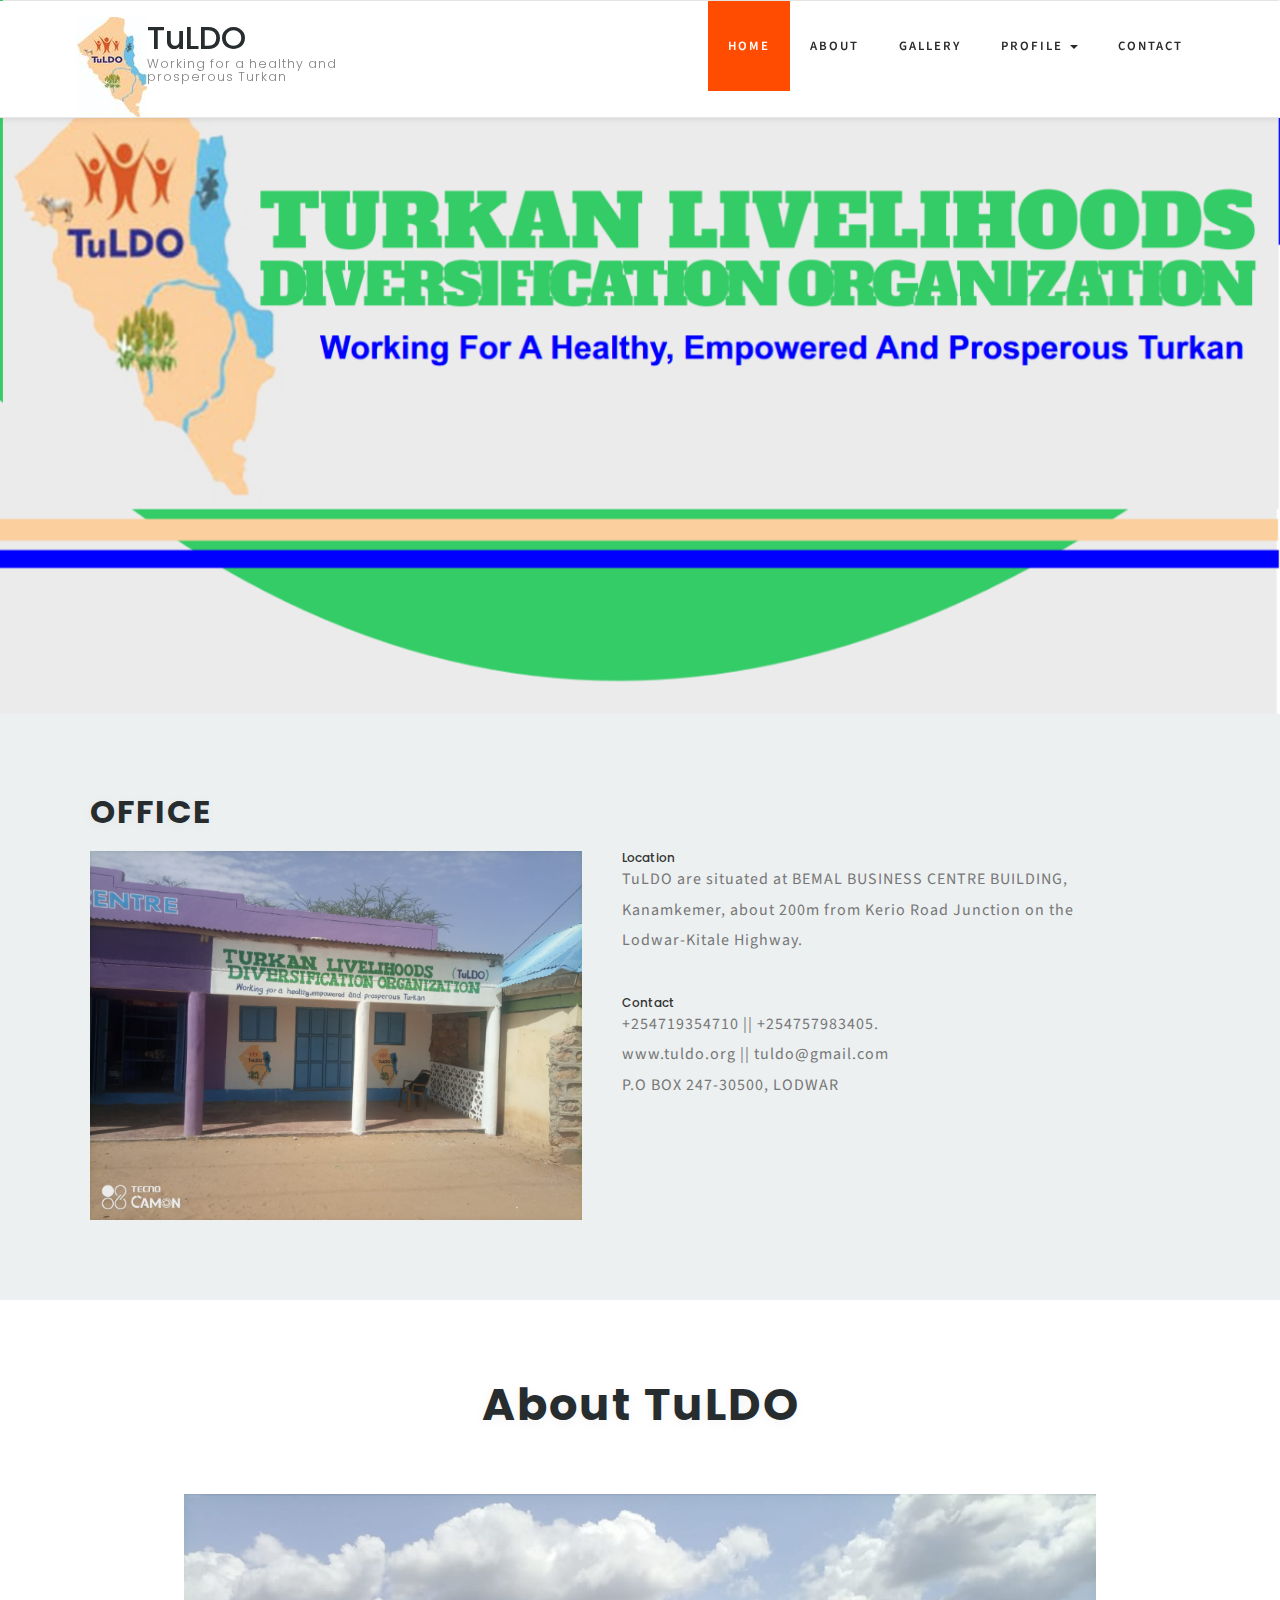
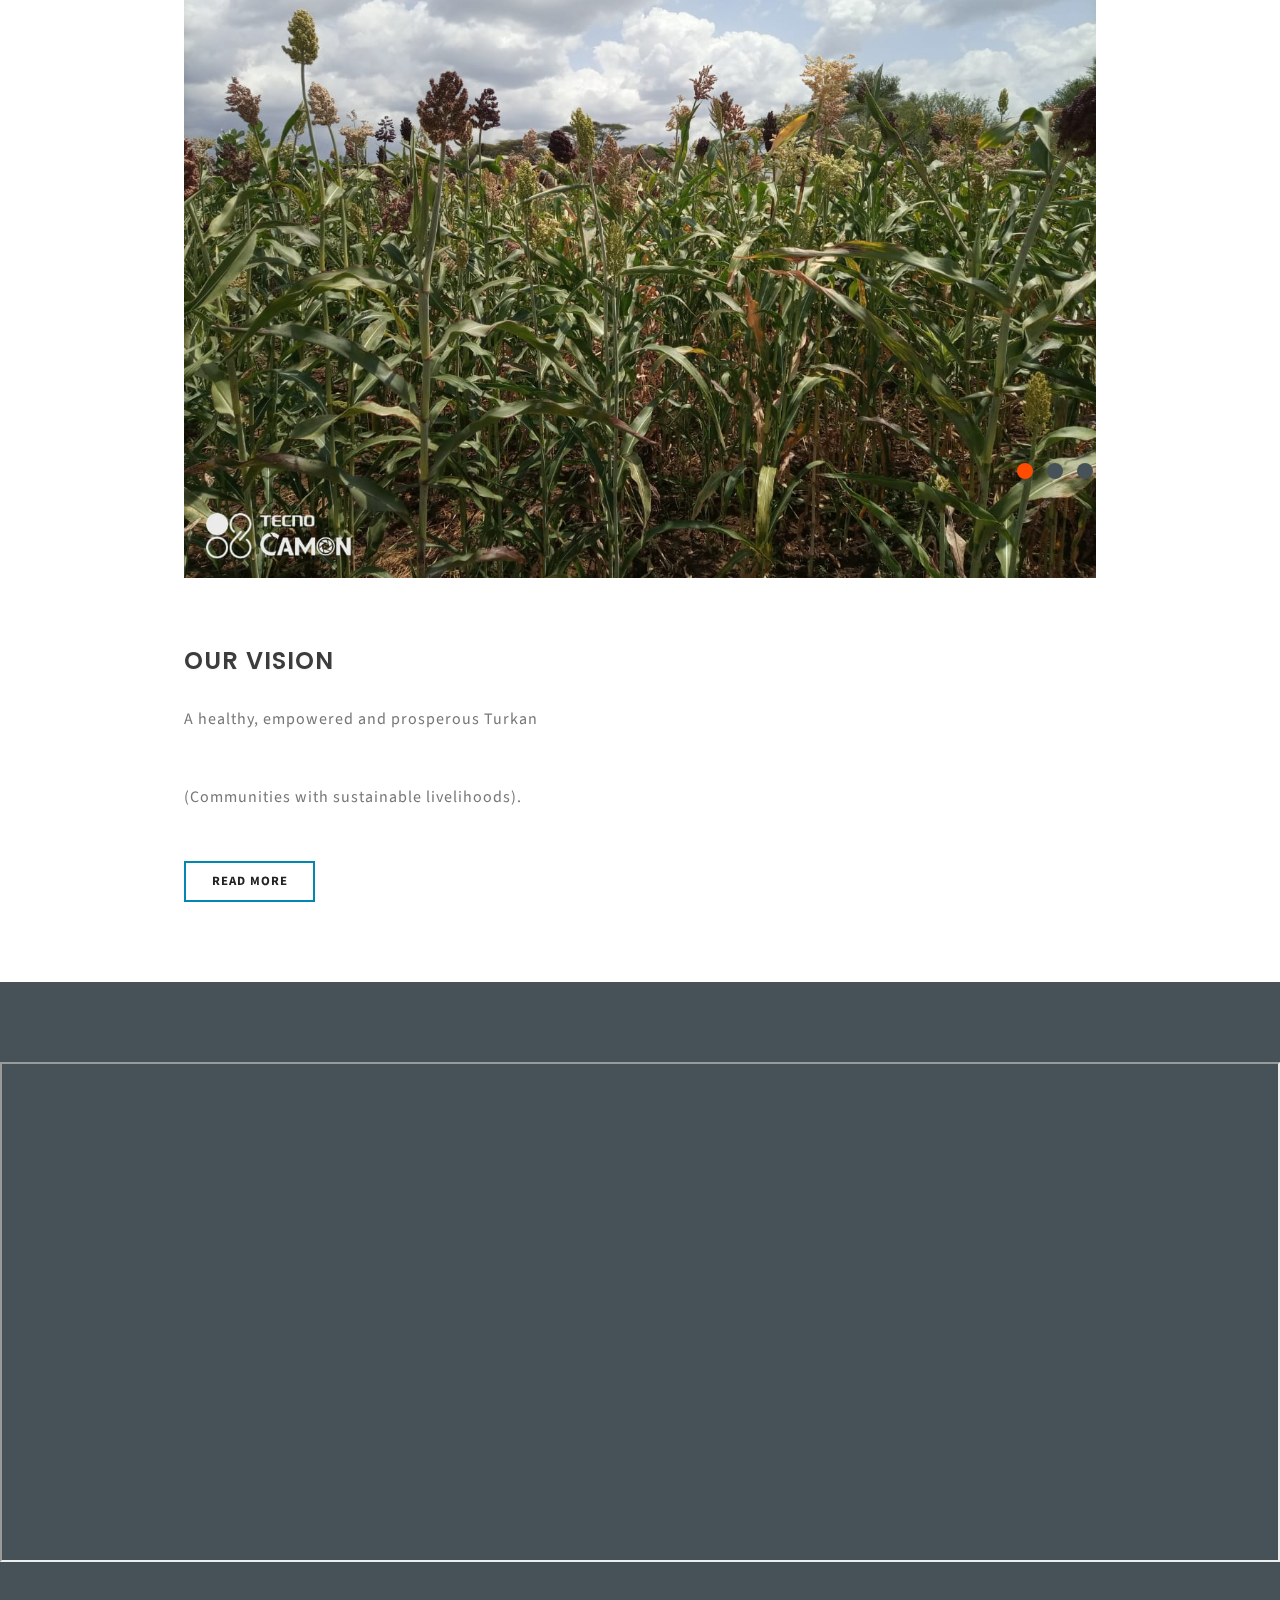
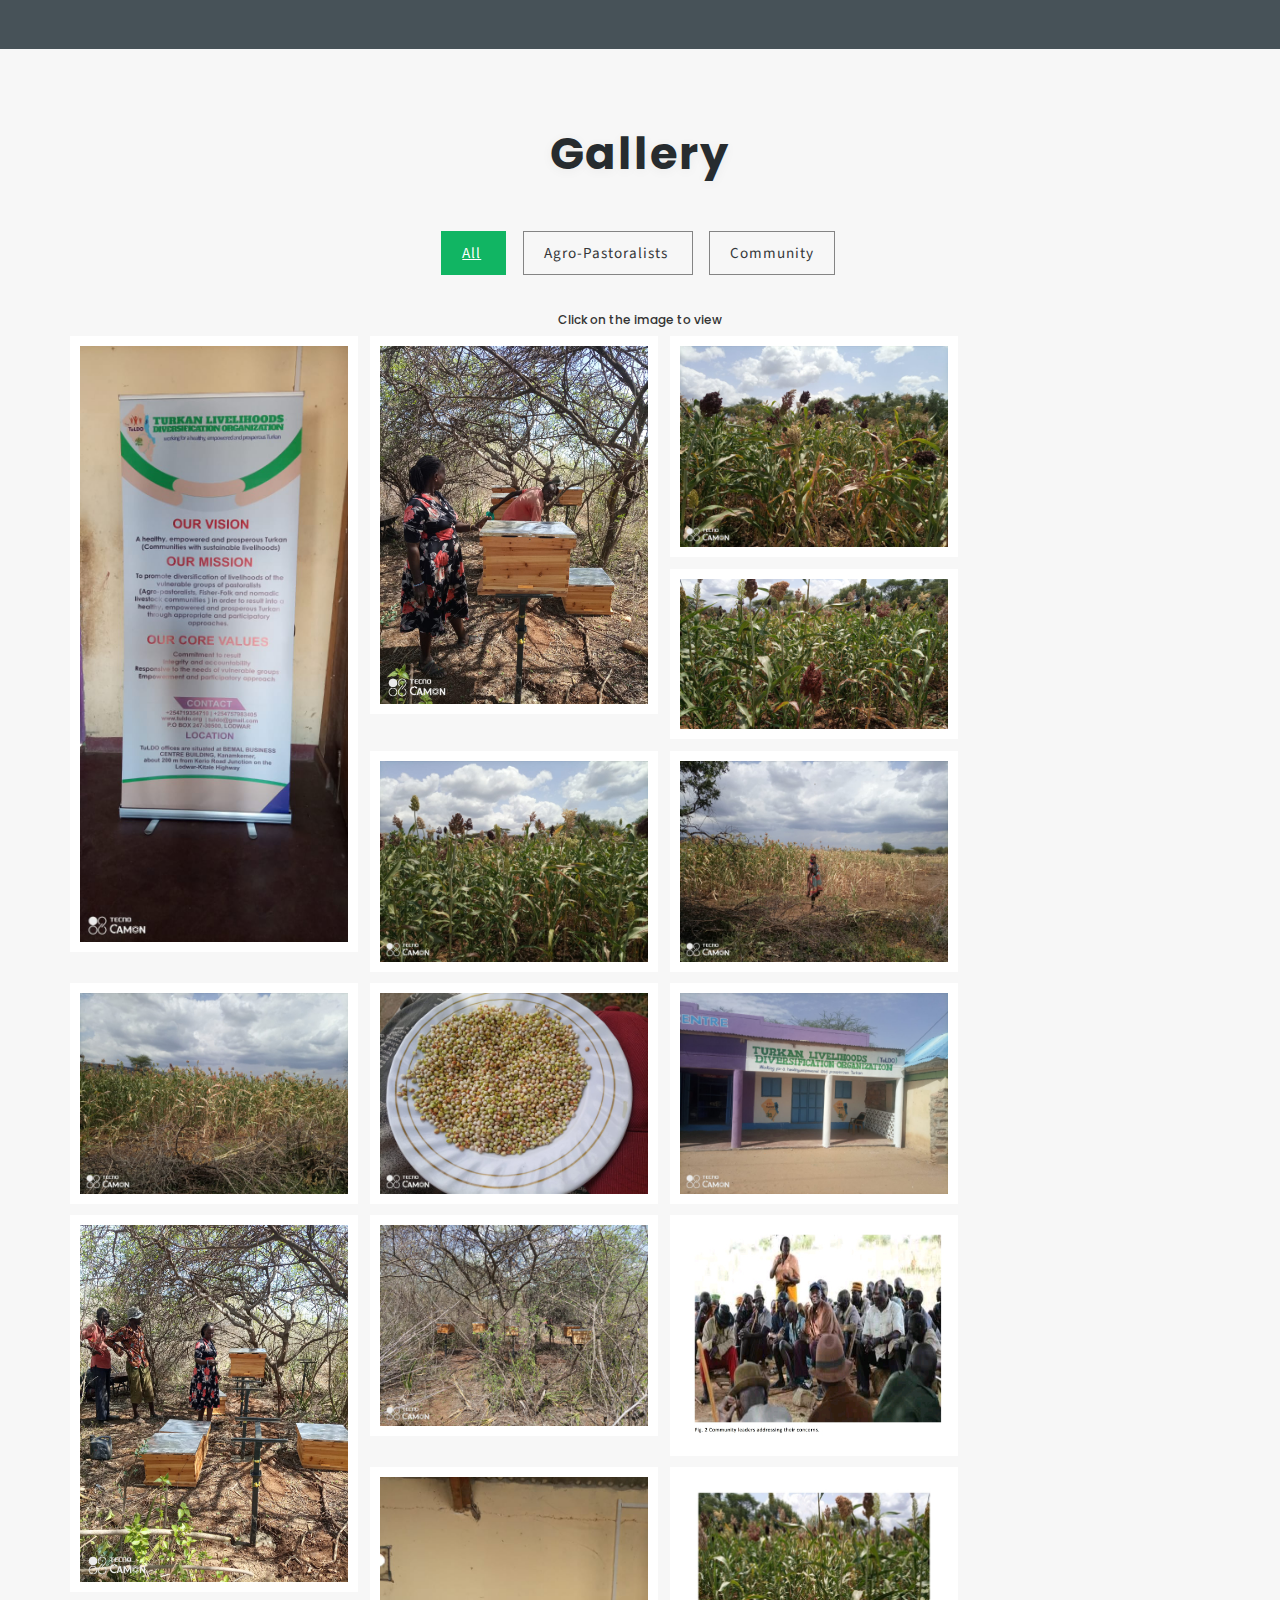
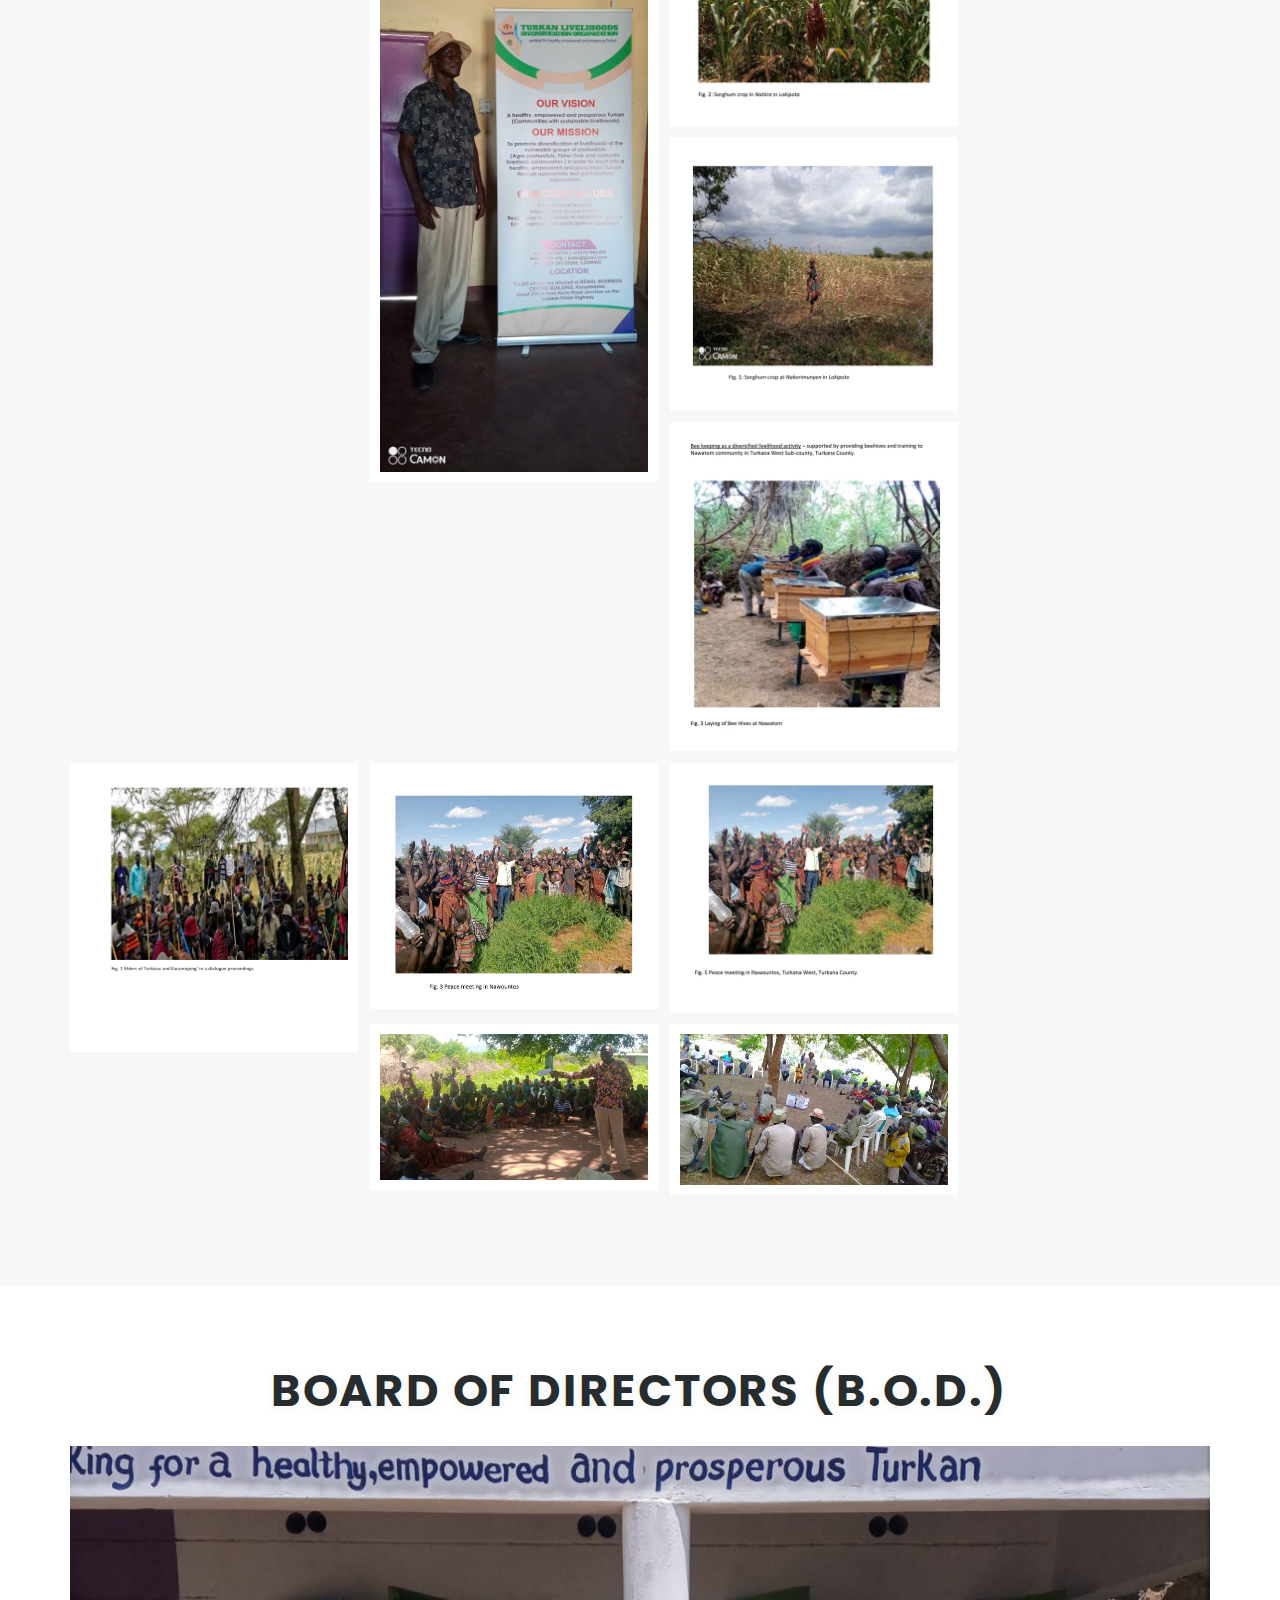
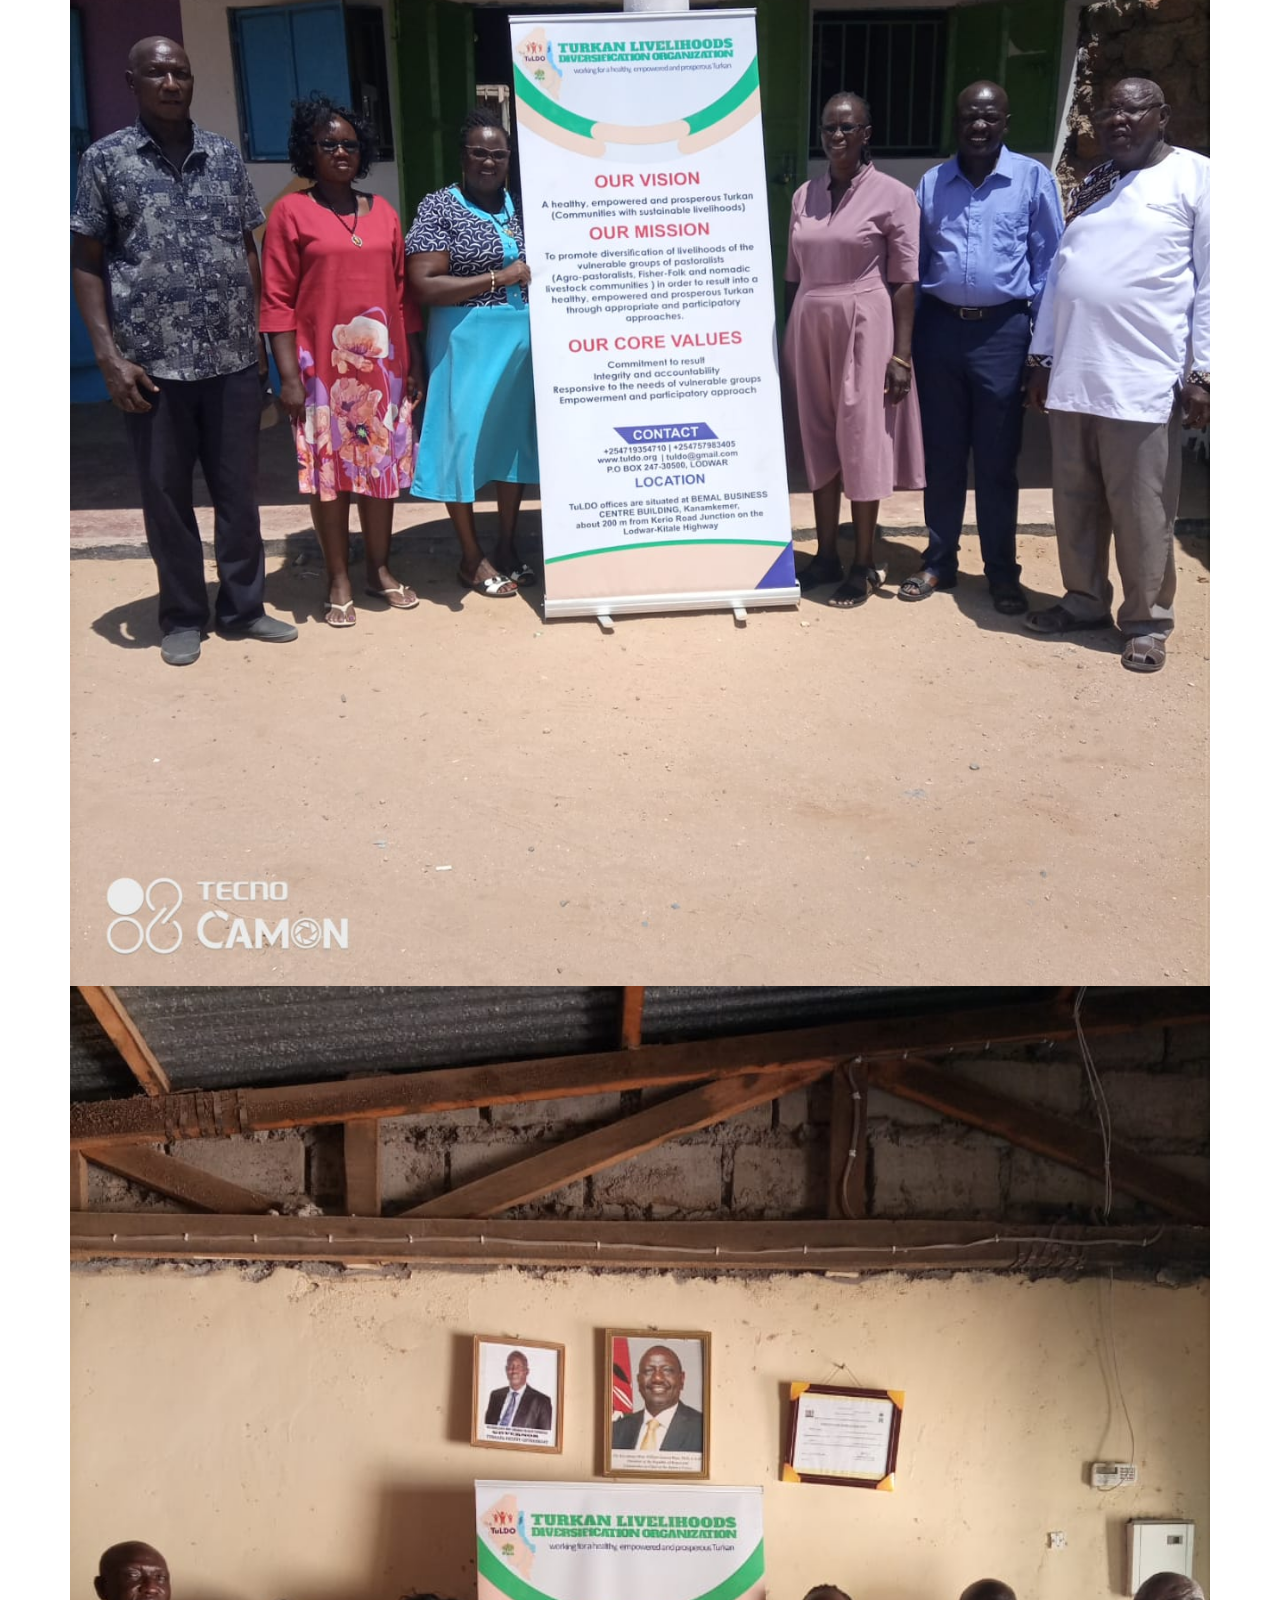
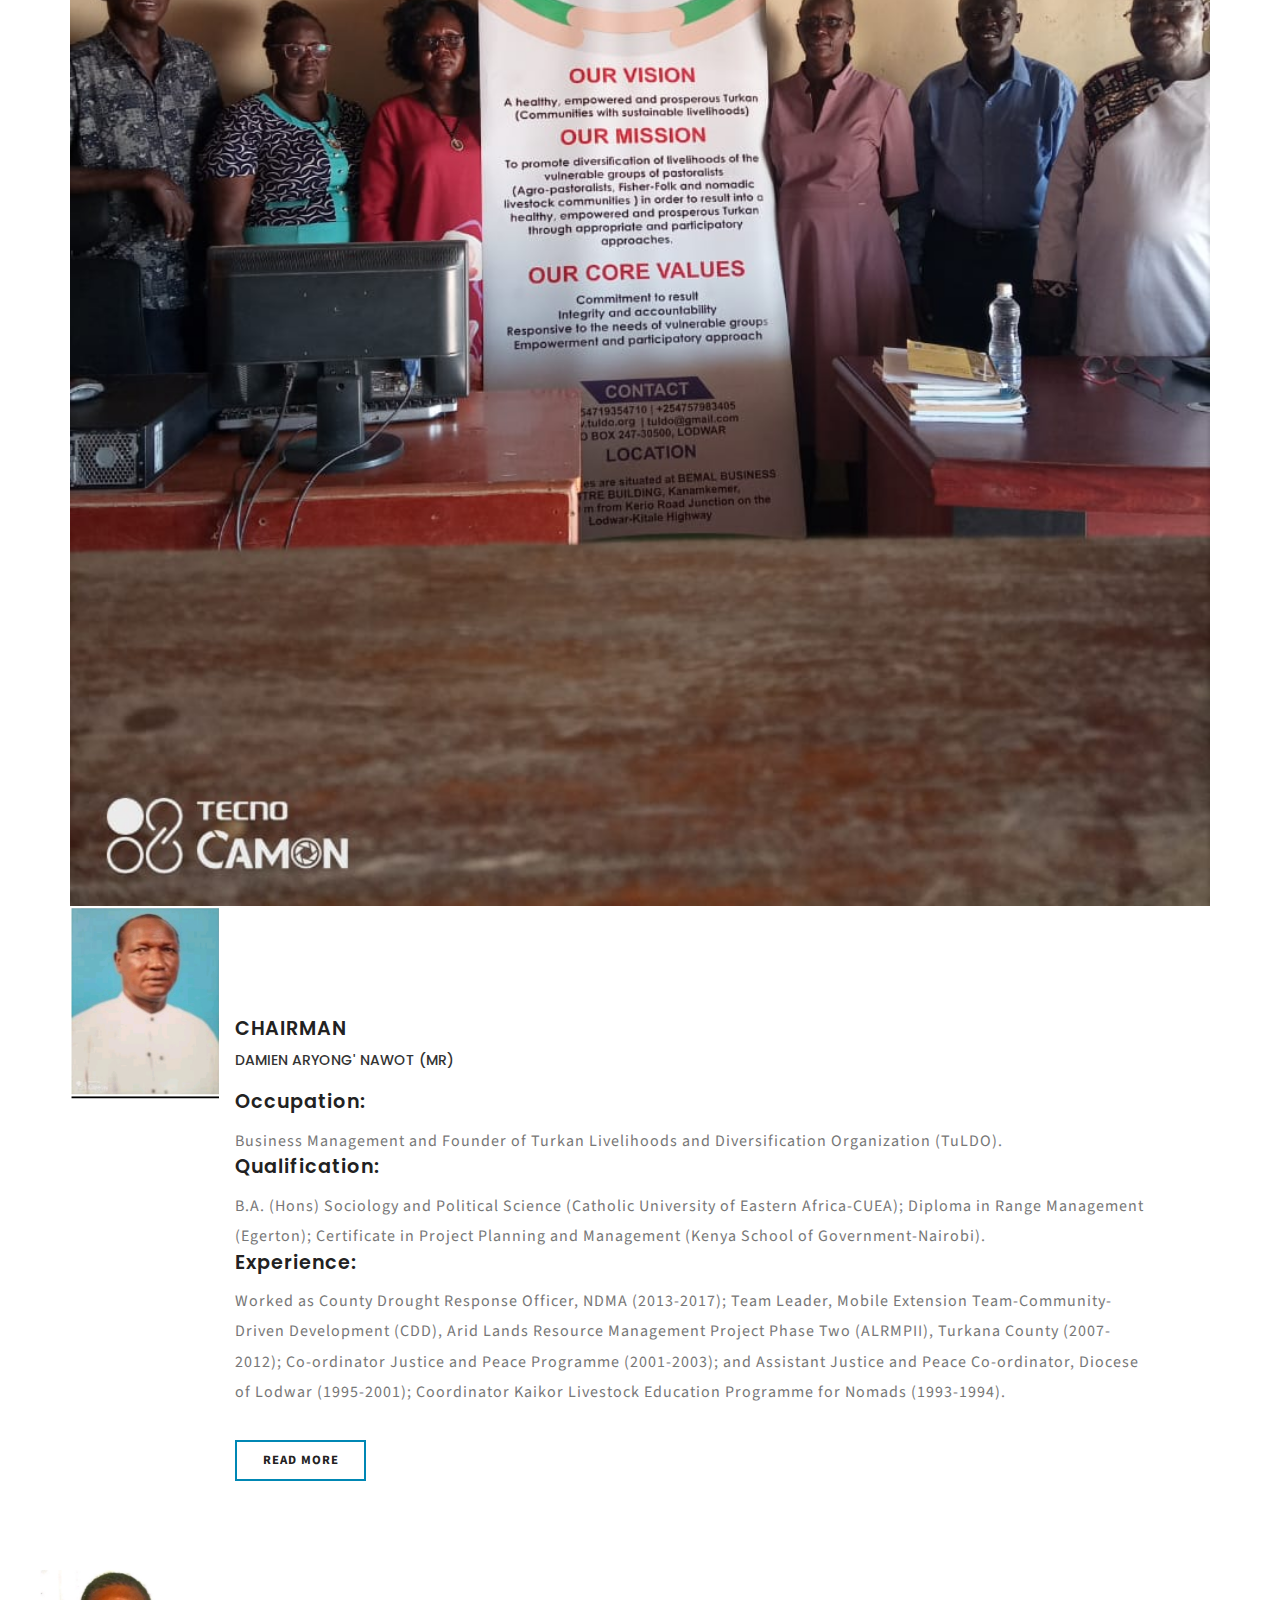
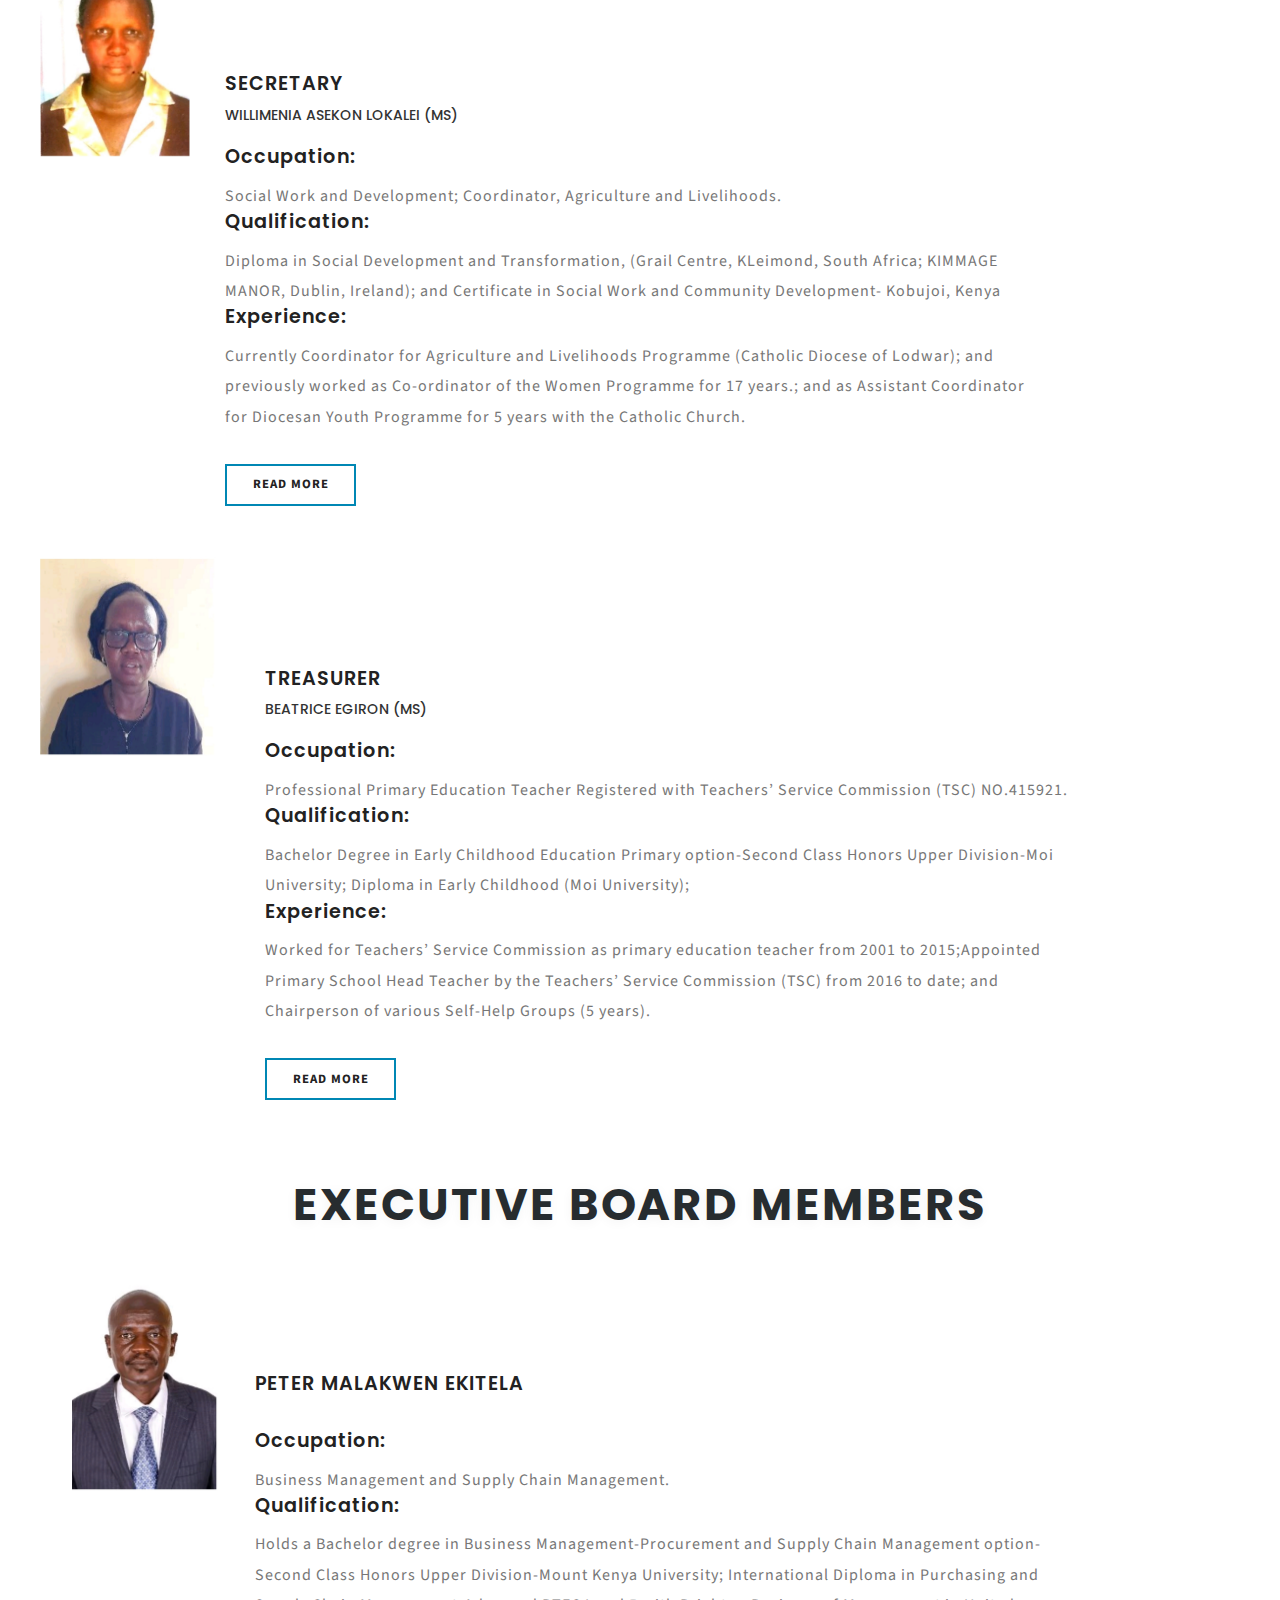
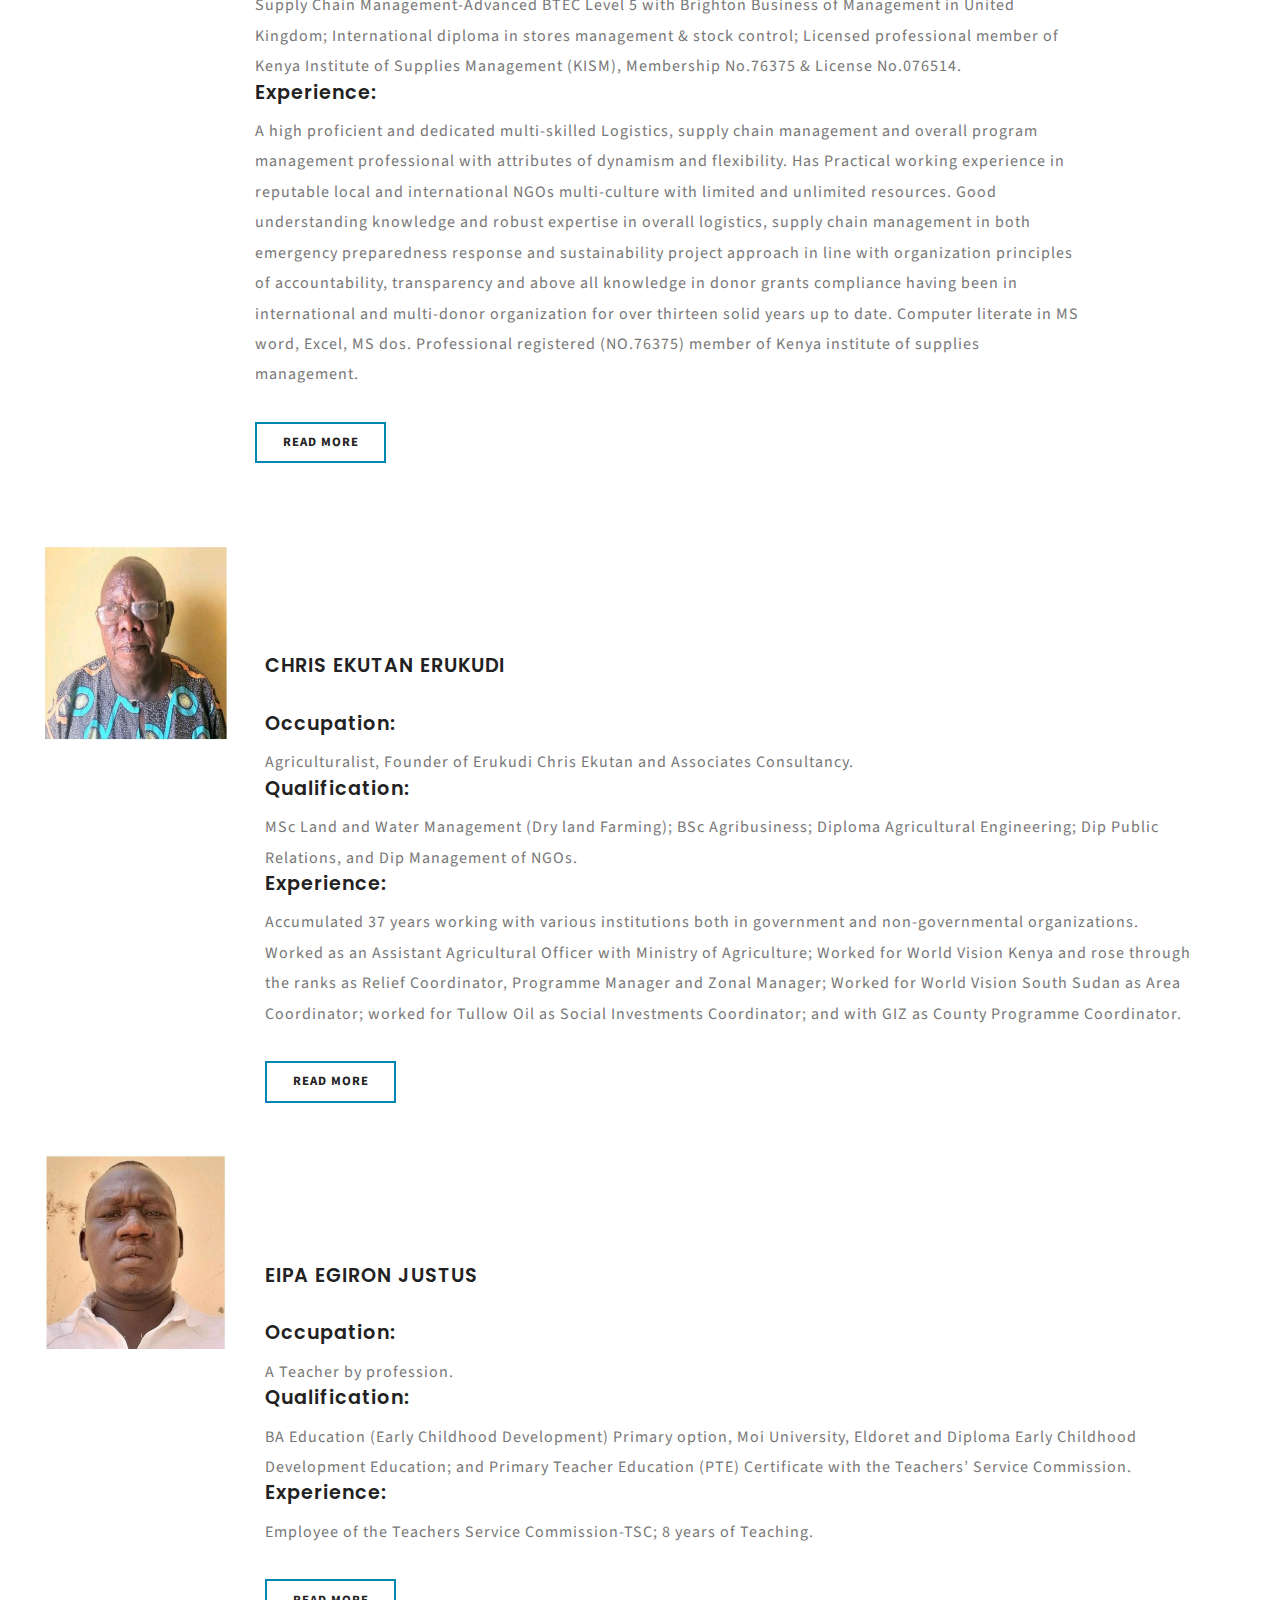
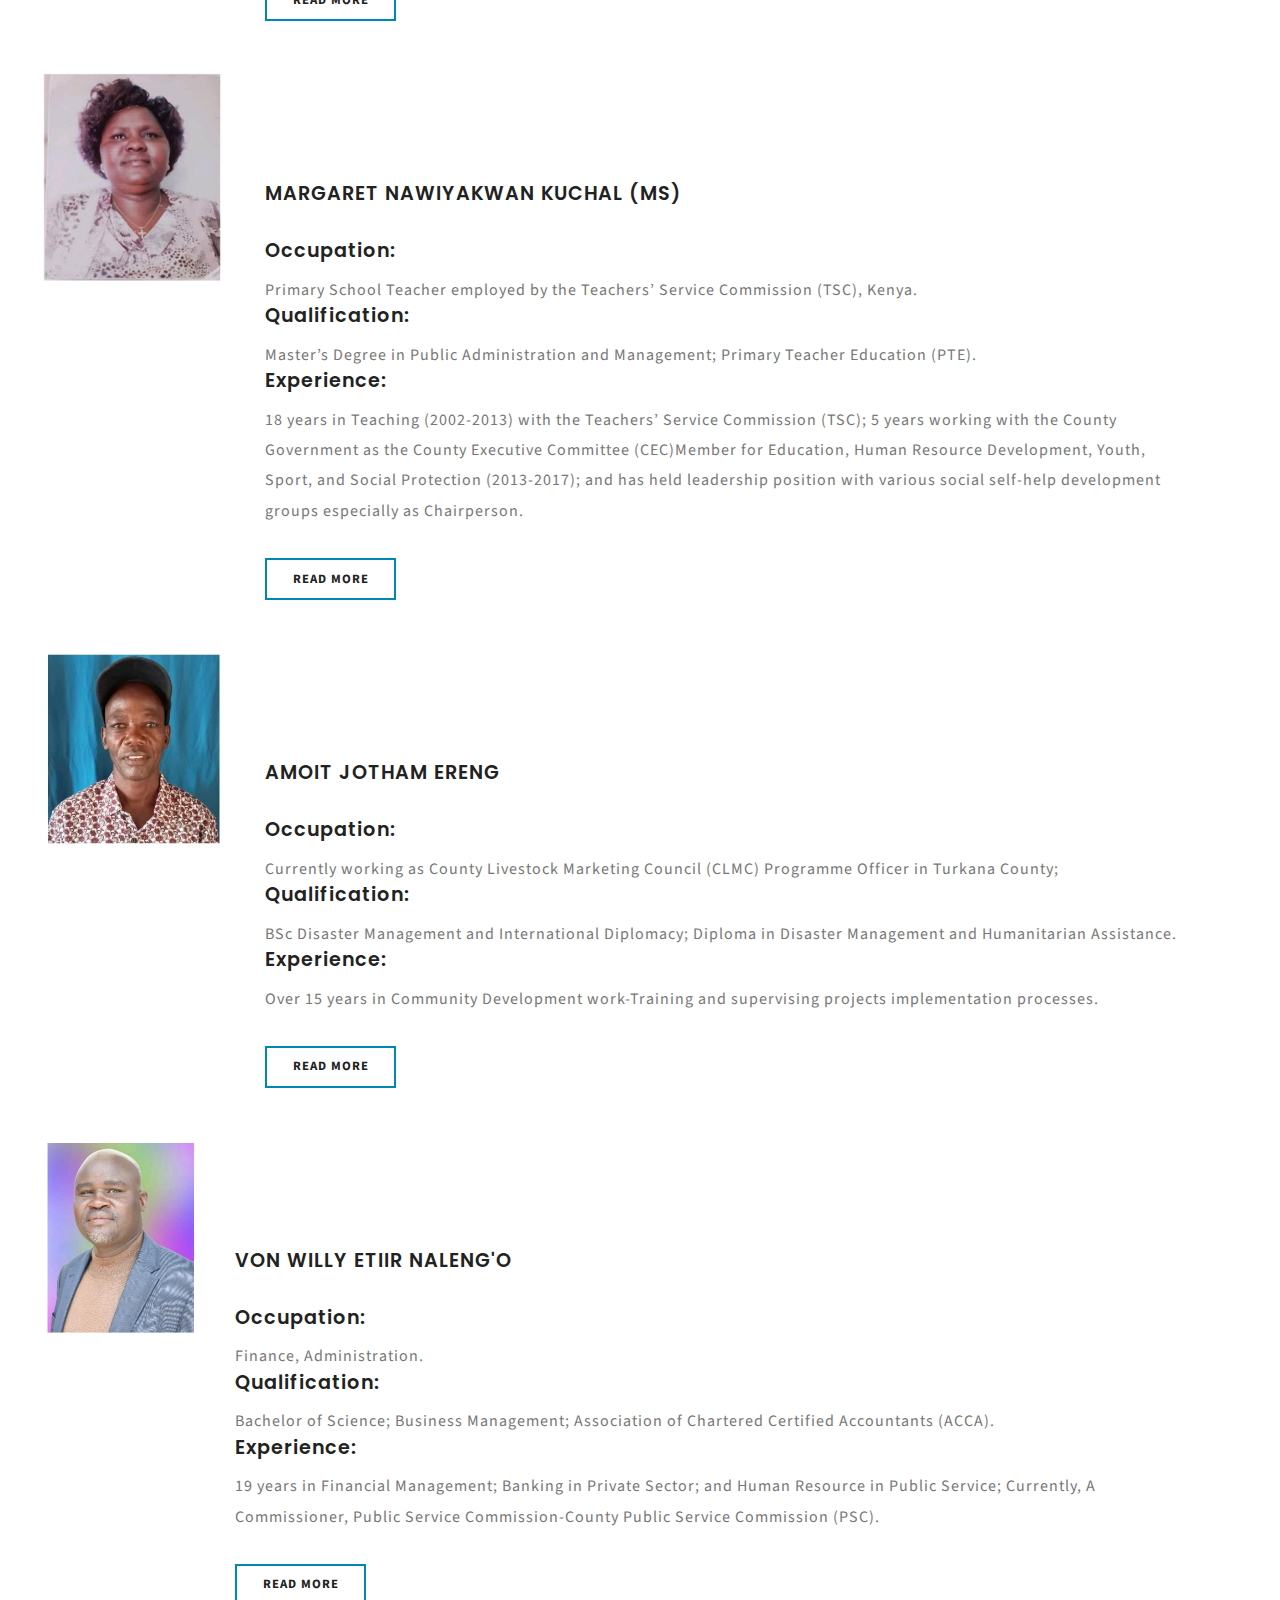
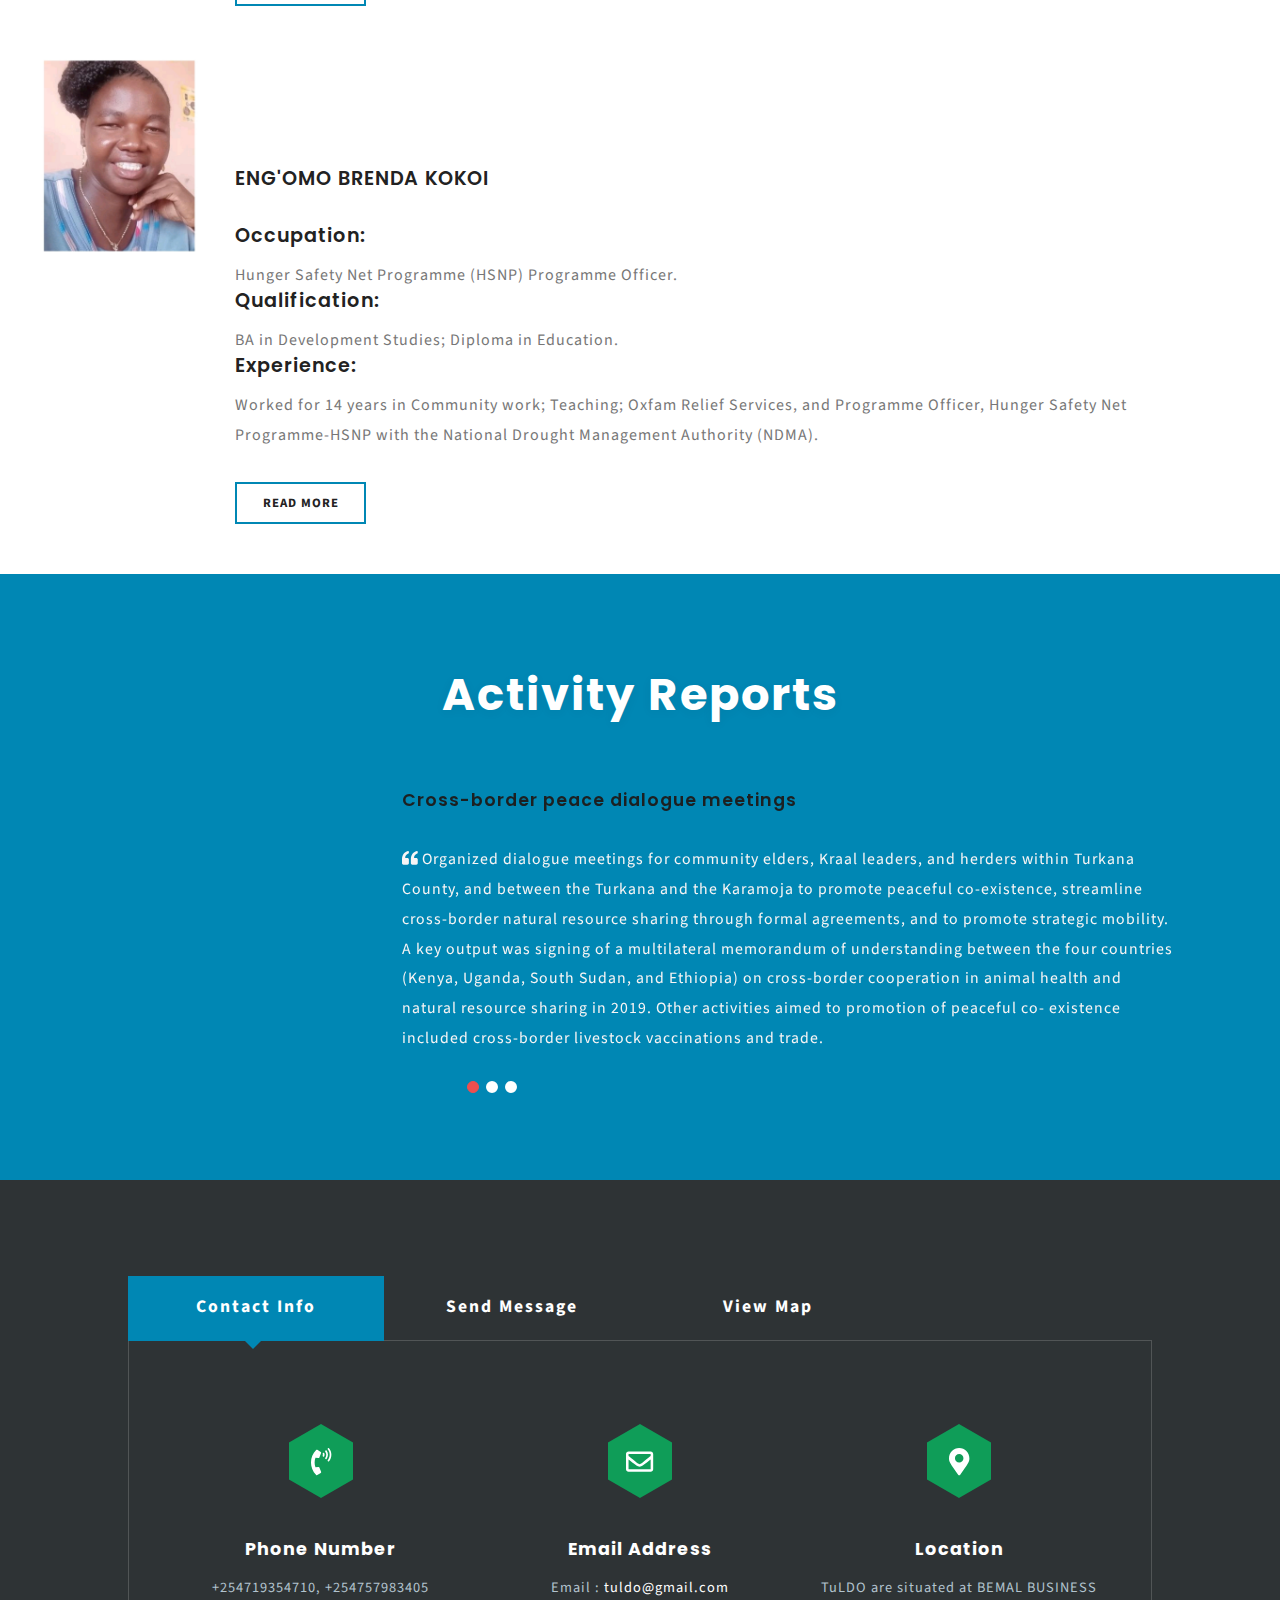
<file: web/index.html>
<!--
	Author: W3layouts, Mariao Lotira
	Author URL: http://w3layouts.com , https://github.com/Mariaolotira
	License: Creative Commons Attribution 3.0 Unported
	License URL: http://creativecommons.org/licenses/by/3.0/
-->

<!DOCTYPE html>
<html>

<head>
	<title>Turkan Livelihoods Diversification Organization(TuLDO)</title>

	<!--/tags -->
	<meta name="viewport" content="width=device-width, initial-scale=1">
	<meta charset="utf-8">
	<meta name="keywords" content="Relief Responsive web template, Bootstrap Web Templates, Flat Web Templates, Android Compatible web template, 
Smartphone Compatible web template, free webdesigns for Nokia, Samsung, LG, SonyEricsson, Motorola web design" />
	<script type="application/x-javascript">
		addEventListener("load", function () {
			setTimeout(hideURLbar, 0);
		}, false);

		function hideURLbar() {
			window.scrollTo(0, 1);
		}
	</script>
	<!--//tags -->
	<link href="css/bootstrap.css" rel="stylesheet" type="text/css" media="all" />
	<link href="css/style.css" rel="stylesheet" type="text/css" media="all" />
	<link href="css/prettyPhoto.css" rel="stylesheet" type="text/css" />
	<link href="css/easy-responsive-tabs.css" rel='stylesheet' type='text/css' />
	<link href="css/fontawesome-all.css" rel="stylesheet">
	<!-- //for bootstrap working -->
	<link href="//fonts.googleapis.com/css?family=Source+Sans+Pro:300,300i,400,400i,600,600i,700" rel="stylesheet">
	<link href="//fonts.googleapis.com/css?family=Poppins:200,200i,300,300i,400,400i,500,500i,600,600i,700" rel="stylesheet">

	<!-- Favicon -->
    <link href="images/Logo.jpg" rel="icon">
</head>

<body>

	<div class="top_header" id="home">
		<!-- Fixed navbar -->
		<nav class="navbar navbar-default navbar-fixed-top">
			<div class="nav_top_fx_w3layouts_agileits">
				<div class="navbar-header">
					<button type="button" class="navbar-toggle collapsed" data-toggle="collapse" data-target="#navbar" aria-expanded="false"
					    aria-controls="navbar">
						<span class="sr-only">Toggle navigation</span>
						<span class="icon-bar"></span>
						<span class="icon-bar"></span>
						<span class="icon-bar"></span>
					</button>
					<div class="logo_wthree_agile">
						<h1>
							<a class="" href="index.html">
								<img style="float: left" src="images/Logo%20(2).jpg" alt="">
								<i aria-hidden="true"></i>TuLDO

								<span class="desc">Working for a healthy and prosperous Turkan</span>
							</a>
						</h1>
					</div>
				</div>
				<div id="navbar" class="navbar-collapse collapse">
					<div class="nav_right_top">
						<ul class="nav navbar-nav">
							<li class="active">
								<a href="index.html">Home</a>
							</li>
							<li>
								<a class="scroll" href="#about">About</a>
							</li>
							<li>
								<a class="scroll" href="#gallery">Gallery</a>
							</li>
							<li class="dropdown">
								<a href="#" class="dropdown-toggle" data-toggle="dropdown" role="button" aria-haspopup="true" aria-expanded="false">Profile
									<span class="caret"></span>
								</a>
								<ul class="dropdown-menu">
									<li>
										<a class="scroll" href="single.html">Profile</a>
									</li>
									<li>
										<a class="scroll" href="#Board">Board</a>
									</li>
									<li>
										<a class="scroll" href="#test">Activity Reports</a>
									</li>
								</ul>
							</li>


							<li>
								<a class="scroll" href="#contact">Contact</a>
							</li>

						</ul>
					</div>
				</div>
				<!--/.nav-collapse -->
			</div>
		</nav>
		<div class="clearfix"></div>
	</div>
	<!-- banner -->
	<div >
		<img style="background-size: cover; width: 100%; height: 100%" src="images/Screenshot%202023-08-08%20at%2020-36-40%20PETER%20ROLLUP%20BANNER.cdr%20-%20TuLDO%20ROLLUP.pdf.png" alt="">
	</div>
	
	<!--//banner -->
	<div class="banner_bottom donate-log">
		<div style="margin-left: 50px" class="donate-inner">
			<div style="margin-left: 40px">
				<h4>OFFICE</h4>
				<img style="height: 50%; width: 50%; float: left; margin-right: 40px" src="images/IMG-20230808-WA0208.jpg" alt="">
				<h6>Location</h6>
				<p>TuLDO are situated at BEMAL BUSINESS CENTRE BUILDING, Kanamkemer,
					about 200m from Kerio Road Junction on the Lodwar-Kitale Highway.
				</p>
				<div  STYLE="float: left; margin-top: 40px">
					<h6>Contact</h6>
				<p>+254719354710 || +254757983405.</p>
				<p>www.tuldo.org || tuldo@gmail.com</p>
				<p>P.O BOX 247-30500, LODWAR</p>
				</div>

			</div>
			<div class="clearfix"></div>
		</div>
	</div>
	<!--/ab-->
	<div class="banner_bottom" id="about">
		<div class="container">
			<h3 class="tittle_w3_agileinfo">About TuLDO</h3>
			<div class="inner_sec_info_w3layouts">
				<div class="help_full">
					<ul class="rslides" id="slider4">
						<li>
							<div class="respon_info_img">
								<img src="images/IMG-20230808-WA0204.jpg" class="img-responsive" alt="Relief">
							</div>
							<div class="banner_bottom_left">
								<h4>OUR VISION</h4>

								<p>A healthy, empowered and prosperous Turkan</p>
								<p>(Communities with sustainable livelihoods).</p>
								<div class="ab_button">
									<a class="btn btn-primary btn-lg hvr-underline-from-left" href="single.html" role="button">Read More </a>
								</div>
							</div>
						</li>
						<li>
							<div class="respon_info_img">
								<img src="images/IMG-20230808-WA0202.jpg" class="img-responsive" alt="Relief">
							</div>
							<div class="banner_bottom_left">
								<h4>OUR MISSION</h4>

								<p>To promote diversification of livelihoods of the vulnerable groups of pastoralists
									(Agro-pastoralists, Fisher-Folk and nomadic livestock communities)</p>
								<p>in order to result into a healthy, empowered and prosperous Turkan through appropriate
								    and participatory approaches.</p>
								<div class="ab_button">
									<a class="btn btn-primary btn-lg hvr-underline-from-left" href="single.html" role="button">Read More </a>
								</div>
							</div>
						</li>
						<li>
							<div class="respon_info_img">
								<img src="images/IMG-20230808-WA0205.jpg" class="img-responsive" alt="Relief">
							</div>
							<div class="banner_bottom_left">
								<h4>OUR CORE VALUES</h4>
								<p>Commitment to result.</p>
								<p>Integrity and accountability.</p>
								<p>Responsive to the needs of vulnerable groups.</p>
								<p>Empowerment and participatory approaches.</p>
								<div class="ab_button">
									<a class="btn btn-primary btn-lg hvr-underline-from-left" href="single.html" role="button">Read More </a>
								</div>
							</div>
						</li>
					</ul>
				</div>
			</div>
		</div>
	</div>
	<!--//ab-->
	<!--/what-->
	<div class="works" id="services">
		<iframe src="images/TuLDO%20ROLLUP.pdf" width="100%" height="500px"></iframe>

	</div>
	<!--//what-->
	<!--/team-->

	<!--//team-->
	<!--/gallery-->
	<div class="banner_bottom proj" id="gallery">
		<div class="wrap_view">
			<h3 class="tittle_w3_agileinfo">Gallery</h3>
			<div class="inner_sec_info_w3layouts">
				<ul class="portfolio-categ filter">
					<li class="port-filter all active">
						<a href="#">All</a>
					</li>
					<li class="cat-item-1">
						<a href="#" title="Category 1">Agro-Pastoralists</a>
					</li>
					<li class="cat-item-2">
						<a href="#" title="Category 4">Community</a>
					</li>
				</ul>

				<h6 style="text-align: center">Click on the image to view</h6>


				<ul style="margin-top: 10px" class="portfolio-area">

					<li class="portfolio-item2" data-id="id-0" data-type="cat-item-2">
						<div>
							<span class="image-block img-hover">
								<a class="image-zoom" href="images/IMG-20230808-WA0200.jpg" rel="prettyPhoto[gallery]">

									<img src="images/IMG-20230808-WA0200.jpg" class="img-responsive" alt="Relief">

								</a>
							</span>
						</div>
					</li>


					<li class="portfolio-item2" data-id="id-1" data-type="cat-item-1">
						<div>
							<span class="image-block">
								<a class="image-zoom" href="images/IMG-20230808-WA0201.jpg" rel="prettyPhoto[gallery]">

									<img src="images/IMG-20230808-WA0201.jpg" class="img-responsive" alt="Relief">

								</a>
							</span>
						</div>
					</li>


					<li class="portfolio-item2" data-id="id-2" data-type="cat-item-1">
						<div>
							<span class="image-block">
								<a class="image-zoom" href="images/IMG-20230808-WA0202.jpg" rel="prettyPhoto[gallery]">

									<img src="images/IMG-20230808-WA0202.jpg" class="img-responsive" alt="Relief">

								</a>
							</span>
						</div>
					</li>


					<li class="portfolio-item2" data-id="id-3" data-type="cat-item-1">
						<div>
							<span class="image-block">
								<a class="image-zoom" href="images/IMG-20230808-WA0203.jpg" rel="prettyPhoto[gallery]">

									<img src="images/IMG-20230808-WA0203.jpg" class="img-responsive" alt="Relief">

								</a>
							</span>
						</div>
					</li>


					<li class="portfolio-item2" data-id="id-4" data-type="cat-item-1">
						<div>
							<span class="image-block">
								<a class="image-zoom" href="images/IMG-20230808-WA0204.jpg">

									<img src="images/IMG-20230808-WA0204.jpg" class="img-responsive" alt="Relief">

								</a>
							</span>
						</div>
					</li>


					<li class="portfolio-item2" data-id="id-5" data-type="cat-item-1">
						<div>
							<span class="image-block">
								<a class="image-zoom" href="images/IMG-20230808-WA0205.jpg" rel="prettyPhoto[gallery]">

									<img src="images/IMG-20230808-WA0205.jpg" class="img-responsive" alt="Relief">

								</a>
							</span>
						</div>
					</li>


					<li class="portfolio-item2" data-id="id-6" data-type="cat-item-1">
						<div>
							<span class="image-block">
								<a class="image-zoom" href="images/IMG-20230808-WA0206.jpg" rel="prettyPhoto[gallery]">

									<img src="images/IMG-20230808-WA0206.jpg" class="img-responsive" alt="Relief">

								</a>
							</span>
						</div>
					</li>

					<li class="portfolio-item2" data-id="id-6" data-type="cat-item-1">
						<div>
							<span class="image-block">
								<a class="image-zoom" href="images/IMG-20230808-WA0207.jpg" rel="prettyPhoto[gallery]">

									<img src="images/IMG-20230808-WA0207.jpg" class="img-responsive" alt="Relief">

								</a>
							</span>
						</div>
					</li>


					<li class="portfolio-item2" data-id="id-7" data-type="cat-item-2">
						<div>
							<span class="image-block">
								<a class="image-zoom" href="images/IMG-20230808-WA0208.jpg" rel="prettyPhoto[gallery]">

									<img src="images/IMG-20230808-WA0208.jpg" class="img-responsive" alt="Relief">


								</a>
							</span>
						</div>
					</li>

					<li class="portfolio-item2" data-id="id-7" data-type="cat-item-1">
						<div>
							<span class="image-block">
								<a class="image-zoom" href="images/IMG-20230808-WA0209.jpg" rel="prettyPhoto[gallery]">

									<img src="images/IMG-20230808-WA0209.jpg" class="img-responsive" alt="Relief">


								</a>
							</span>
						</div>
					</li>


					<li class="portfolio-item2" data-id="id-7" data-type="cat-item-1">
						<div>
							<span class="image-block">
								<a class="image-zoom" href="images/IMG-20230808-WA0210.jpg" rel="prettyPhoto[gallery]">

									<img src="images/IMG-20230808-WA0210.jpg" class="img-responsive" alt="Relief">


								</a>
							</span>
						</div>
					</li>

					<li class="portfolio-item2" data-id="id-7" data-type="cat-item-2">
						<div>
							<span class="image-block">
								<a class="image-zoom" href="images/Screenshot_2023-08-09-14-20-55-591_cn.wps.moffice_eng-edit.jpg" rel="prettyPhoto[gallery]">

									<img src="images/Screenshot_2023-08-09-14-20-55-591_cn.wps.moffice_eng-edit.jpg" class="img-responsive" alt="Relief">


								</a>
							</span>
						</div>
					</li>

					<li class="portfolio-item2" data-id="id-7" data-type="cat-item-2">
						<div>
							<span class="image-block">
								<a class="image-zoom" href="images/IMG-20230808-WA0211.jpg" rel="prettyPhoto[gallery]">

									<img src="images/IMG-20230808-WA0211.jpg" class="img-responsive" alt="Relief">


								</a>
							</span>
						</div>
					</li>

					<li class="portfolio-item2" data-id="id-7" data-type="cat-item-1">
						<div>
							<span class="image-block">
								<a class="image-zoom" href="images/Screenshot_2023-08-09-14-22-04-104_cn.wps.moffice_eng-edit.jpg" rel="prettyPhoto[gallery]">

									<img src="images/Screenshot_2023-08-09-14-22-04-104_cn.wps.moffice_eng-edit.jpg" class="img-responsive" alt="Relief">


								</a>
							</span>
						</div>
					</li>

					<li class="portfolio-item2" data-id="id-7" data-type="cat-item-1">
						<div>
							<span class="image-block">
								<a class="image-zoom" href="images/Screenshot_2023-08-09-14-21-48-005_cn.wps.moffice_eng-edit.jpg" rel="prettyPhoto[gallery]">

									<img src="images/Screenshot_2023-08-09-14-21-48-005_cn.wps.moffice_eng-edit.jpg" class="img-responsive" alt="Relief">


								</a>
							</span>
						</div>
					</li>

					<li class="portfolio-item2" data-id="id-7" data-type="cat-item-1">
						<div>
							<span class="image-block">
								<a class="image-zoom" href="images/Screenshot_2023-08-09-14-22-25-011_cn.wps.moffice_eng-edit.jpg" rel="prettyPhoto[gallery]">

									<img src="images/Screenshot_2023-08-09-14-22-25-011_cn.wps.moffice_eng-edit.jpg" class="img-responsive" alt="Relief">


								</a>
							</span>
						</div>
					</li>

					<li class="portfolio-item2" data-id="id-7" data-type="cat-item-2">
						<div>
							<span class="image-block">
								<a class="image-zoom" href="images/Screenshot_2023-08-09-14-20-40-432_cn.wps.moffice_eng-edit.jpg" rel="prettyPhoto[gallery]">

									<img src="images/Screenshot_2023-08-09-14-20-40-432_cn.wps.moffice_eng-edit.jpg" class="img-responsive" alt="Relief">


								</a>
							</span>
						</div>
					</li>

					<li class="portfolio-item2" data-id="id-7" data-type="cat-item-2">
						<div>
							<span class="image-block">
								<a class="image-zoom" href="images/Screenshot_2023-08-09-14-21-19-466_cn.wps.moffice_eng-edit.jpg" rel="prettyPhoto[gallery]">

									<img src="images/Screenshot_2023-08-09-14-21-19-466_cn.wps.moffice_eng-edit.jpg" class="img-responsive" alt="Relief">


								</a>
							</span>
						</div>
					</li>

					<li class="portfolio-item2" data-id="id-7" data-type="cat-item-2">
						<div>
							<span class="image-block">
								<a class="image-zoom" href="images/Screenshot_2023-08-09-14-22-48-570_cn.wps.moffice_eng-edit.jpg" rel="prettyPhoto[gallery]">

									<img src="images/Screenshot_2023-08-09-14-22-48-570_cn.wps.moffice_eng-edit.jpg" class="img-responsive" alt="Relief">


								</a>
							</span>
						</div>
					</li>

					<li class="portfolio-item2" data-id="id-7" data-type="cat-item-2">
						<div>
							<span class="image-block">
								<a class="image-zoom" href="images/resource%201.png" rel="prettyPhoto[gallery]">

									<img src="images/resource%201.png" class="img-responsive" alt="Relief">


								</a>
							</span>
						</div>
					</li>

					<li class="portfolio-item2" data-id="id-7" data-type="cat-item-2">
						<div>
							<span class="image-block">
								<a class="image-zoom" href="images/resouce%202.png" rel="prettyPhoto[gallery]">

									<img src="images/resouce%202.png" class="img-responsive" alt="Relief">


								</a>
							</span>
						</div>
					</li>



					<div class="clearfix"> </div>
				</ul>
				<!--end portfolio-area -->
			</div>
		</div>
	</div>


	<!--//gallery-->
	
	<!--/last-->
	<div class="banner_bottom" id="Board">
		<div class="container">

			<h3 class="tittle_w3_agileinfo"> BOARD OF DIRECTORS (B.O.D.)
			</h3>
			<div >
				<img style="background-size: cover; width: 100%; height: 100%" src="images/Board%202.jpg" alt="">
			</div>
			<div >
				<img style="background-size: cover; width: 100%; height: 100%" src="images/Board%203.jpg" alt="">
			</div>
			<div >
				<div >
					<img style="width: 150px; height: 200px;float: left" src="images/Damien%20Aryong.jpg" alt="">
					<div class="col-md-10 last-img-info-text">
						<h4>CHAIRMAN </h4>
						<h5>DAMIEN ARYONG' NAWOT (MR) </h5>
						<br>
						<h4>Occupation: </h4>
						<p>Business Management and Founder of Turkan Livelihoods and Diversification Organization (TuLDO).
						</p>
						<h4>Qualification: </h4>
						<p>
							B.A. (Hons) Sociology and Political Science (Catholic University of Eastern Africa-CUEA);
Diploma in Range Management (Egerton); Certificate in Project Planning and Management (Kenya
School of Government-Nairobi).
						</p>
						<h4>Experience: </h4>
						<p>Worked as County Drought Response Officer, NDMA (2013-2017); Team Leader, Mobile Extension
Team-Community-Driven Development (CDD), Arid Lands Resource Management Project Phase Two
(ALRMPII), Turkana County (2007-2012); Co-ordinator Justice and Peace Programme (2001-2003); and
Assistant Justice and Peace Co-ordinator, Diocese of Lodwar (1995-2001); Coordinator Kaikor Livestock
Education Programme for Nomads (1993-1994).</p>

						<div class="ab_button">
							<a class="btn btn-primary btn-lg" href="single.html" role="button">Read More </a>
						</div>
					</div>

					<div class="clearfix"></div>
					</div>
					<div class="clearfix"></div>
				</div>
			</div>
		</div>
	</div>

	<div >
				<div >
					<img style="width: 150px; height: 200px;float: left;margin-left: 40px" src="images/Willimenia%20Asekon.jpg" alt="">
					<div style="margin-left: 20px" class="col-md-8 last-img-info-text">
						<h4>SECRETARY </h4>
						<h5>WILLIMENIA ASEKON LOKALEI (MS) </h5>
						<br>
						<h4>Occupation: </h4>
						<p>Social Work and Development; Coordinator, Agriculture and Livelihoods.
						</p>
						<h4>Qualification: </h4>
						<p>
							Diploma in Social Development and Transformation, (Grail Centre, KLeimond, South Africa; KIMMAGE
MANOR, Dublin, Ireland); and Certificate in Social Work and Community Development- Kobujoi, Kenya
						</p>
						<h4>Experience: </h4>
						<p>Currently Coordinator for Agriculture and Livelihoods Programme (Catholic Diocese of Lodwar); and
previously worked as Co-ordinator of the Women Programme for 17 years.; and as Assistant
Coordinator for Diocesan Youth Programme for 5 years with the Catholic Church.</p>

						<div class="ab_button">
							<a class="btn btn-primary btn-lg" href="single.html" role="button">Read More </a>
						</div>
					</div>

					<div class="clearfix"></div>
					</div>
					<div class="clearfix"></div>
				</div>
			</div>



	<div style="margin-top: 50px">
				<div >
					<img style="width: 190px; height: 200px;float: left;margin-left: 40px" src="images/Beatrice%20Erigon.jpg" alt="">
					<div style="margin-left: 20px" class="col-md-8 last-img-info-text">
						<h4>TREASURER </h4>
						<h5>BEATRICE EGIRON (MS) </h5>
						<br>
						<h4>Occupation: </h4>
						<p>Professional Primary Education Teacher Registered with Teachers’ Service Commission (TSC)
NO.415921.
						</p>
						<h4>Qualification: </h4>
						<p>
							Bachelor Degree in Early Childhood Education Primary option-Second Class Honors Upper Division-Moi
University; Diploma in Early Childhood (Moi University);
						</p>
						<h4>Experience: </h4>
						<p>Worked for Teachers’ Service Commission as primary education teacher from 2001 to 2015;Appointed
Primary School Head Teacher by the Teachers’ Service Commission (TSC) from 2016 to date; and
Chairperson of various Self-Help Groups (5 years).</p>

						<div class="ab_button">
							<a class="btn btn-primary btn-lg" href="single.html" role="button">Read More </a>
						</div>
					</div>

					<div class="clearfix"></div>
					</div>
					<div class="clearfix"></div>
				</div>
			</div>

<div class="banner_bottom">
		<div class="container">
			<h3 class="tittle_w3_agileinfo"> EXECUTIVE BOARD MEMBERS
			</h3>
			<div >
				<div >
					<img style="width: 150px; height: 230px;float: left" src="images/Peter%20Malakwen.jpg" alt="">
					<div style="margin-left: 20px" class="col-md-9 last-img-info-text">

						<h4>PETER MALAKWEN EKITELA </h4>
						<br>
						<h4>Occupation: </h4>
						<p>Business Management and Supply Chain Management.
						</p>
						<h4>Qualification: </h4>
						<p>
							Holds a Bachelor degree in Business Management-Procurement and Supply Chain Management option-
Second Class Honors Upper Division-Mount Kenya University; International Diploma in Purchasing and

Supply Chain Management-Advanced BTEC Level 5 with Brighton Business of Management in United
Kingdom; International diploma in stores management & stock control; Licensed professional member
of Kenya Institute of Supplies Management (KISM), Membership No.76375 & License No.076514.
						</p>
						<h4>Experience: </h4>
						<p>A high proficient and dedicated multi-skilled Logistics, supply chain management and overall program
management professional with attributes of dynamism and flexibility.
Has Practical working experience in reputable local and international NGOs multi-culture with limited
and unlimited resources. Good understanding knowledge and robust expertise in overall logistics, supply
chain management in both emergency preparedness response and sustainability project approach in
line with organization principles of accountability, transparency and above all knowledge in donor grants
compliance having been in international and multi-donor organization for over thirteen solid years up to
date. Computer literate in MS word, Excel, MS dos.
Professional registered (NO.76375) member of Kenya institute of supplies management.</p>

						<div class="ab_button">
							<a class="btn btn-primary btn-lg" href="single.html" role="button">Read More </a>
						</div>
					</div>

					<div class="clearfix"></div>
					</div>
					<div class="clearfix"></div>
				</div>
			</div>
		</div>
	</div>


	<div >
				<div >
					<img style="width: 190px; height: 200px;float: left;margin-left: 40px" src="images/Chris%20Ekutan.jpg" alt="">
					<div style="margin-left: 20px" class="col-md-9 last-img-info-text">

						<h4>CHRIS EKUTAN ERUKUDI </h4>
						<br>
						<h4>Occupation: </h4>
						<p>Agriculturalist, Founder of Erukudi Chris Ekutan and Associates Consultancy.
						</p>
						<h4>Qualification: </h4>
						<p>
							MSc Land and Water Management (Dry land Farming); BSc Agribusiness; Diploma Agricultural
Engineering; Dip Public Relations, and Dip Management of NGOs.
						</p>
						<h4>Experience: </h4>
						<p>Accumulated 37 years working with various institutions both in government and non-governmental
organizations. Worked as an Assistant Agricultural Officer with Ministry of Agriculture; Worked for
World Vision Kenya and rose through the ranks as Relief Coordinator, Programme Manager and Zonal
Manager; Worked for World Vision South Sudan as Area Coordinator; worked for Tullow Oil as Social
Investments Coordinator; and with GIZ as County Programme Coordinator.</p>

						<div class="ab_button">
							<a class="btn btn-primary btn-lg" href="single.html" role="button">Read More </a>
						</div>
					</div>

					<div class="clearfix"></div>
					</div>
					<div class="clearfix"></div>
				</div>
			</div>

	<div style="margin-top: 50px">
				<div >
					<img style="width: 190px; height: 200px;float: left;margin-left: 40px" src="images/Eipa%20Egiron.jpg" alt="">
					<div style="margin-left: 20px" class="col-md-9 last-img-info-text">

						<h4>EIPA EGIRON JUSTUS </h4>
						<br>
						<h4>Occupation: </h4>
						<p>A Teacher by profession.
						</p>
						<h4>Qualification: </h4>
						<p>
							BA Education (Early Childhood Development) Primary option, Moi University, Eldoret and Diploma Early
Childhood Development Education; and Primary Teacher Education (PTE) Certificate with the Teachers’
Service Commission.
						</p>
						<h4>Experience: </h4>
						<p>Employee of the Teachers Service Commission-TSC; 8 years of Teaching.</p>

						<div class="ab_button">
							<a class="btn btn-primary btn-lg" href="single.html" role="button">Read More </a>
						</div>
					</div>

					<div class="clearfix"></div>
					</div>
					<div class="clearfix"></div>
				</div>
			</div>

	<div style="margin-top: 50px">
				<div >
					<img style="width: 190px; height: 220px;float: left;margin-left: 40px" src="images/Margaret%20Nawiyakwan.jpg" alt="">
					<div style="margin-left: 20px" class="col-md-9 last-img-info-text">

						<h4>MARGARET NAWIYAKWAN KUCHAL (MS) </h4>
						<br>
						<h4>Occupation: </h4>
						<p>Primary School Teacher employed by the Teachers’ Service Commission (TSC), Kenya.
						</p>
						<h4>Qualification: </h4>
						<p>
							Master’s Degree in Public Administration and Management; Primary Teacher Education (PTE).
						</p>
						<h4>Experience: </h4>
						<p>18 years in Teaching (2002-2013) with the Teachers’ Service Commission (TSC);
5 years working with the County Government as the County Executive Committee (CEC)Member for
Education, Human Resource Development, Youth, Sport, and Social Protection (2013-2017); and has
held leadership position with various social self-help development groups especially as Chairperson.</p>

						<div class="ab_button">
							<a class="btn btn-primary btn-lg" href="single.html" role="button">Read More </a>
						</div>
					</div>

					<div class="clearfix"></div>
					</div>
					<div class="clearfix"></div>
				</div>
			</div>

	<div style="margin-top: 50px">
				<div >
					<img style="width: 190px; height: 200px;float: left;margin-left: 40px" src="images/Amoit%20Jotham.jpg" alt="">
					<div style="margin-left: 20px" class="col-md-9 last-img-info-text">

						<h4>AMOIT JOTHAM ERENG </h4>
						<br>
						<h4>Occupation: </h4>
						<p>Currently working as County Livestock Marketing Council (CLMC) Programme Officer in Turkana County;
						</p>
						<h4>Qualification: </h4>
						<p>
							BSc Disaster Management and International Diplomacy; Diploma in Disaster Management and
Humanitarian Assistance.
						</p>
						<h4>Experience: </h4>
						<p>Over 15 years in Community Development work-Training and supervising projects implementation
processes.</p>

						<div class="ab_button">
							<a class="btn btn-primary btn-lg" href="single.html" role="button">Read More </a>
						</div>
					</div>

					<div class="clearfix"></div>
					</div>
					<div class="clearfix"></div>
				</div>
			</div>


	<div style="margin-top: 50px">
				<div >
					<img style="width: 160px; height: 200px;float: left;margin-left: 40px" src="images/Vonwilly%20Etiir.jpg" alt="">
					<div style="margin-left: 20px" class="col-md-9 last-img-info-text">

						<h4>VON WILLY ETIIR NALENG'O </h4>
						<br>
						<h4>Occupation: </h4>
						<p>Finance, Administration.
						</p>
						<h4>Qualification: </h4>
						<p>
							Bachelor of Science; Business Management; Association of Chartered Certified Accountants (ACCA).
						</p>
						<h4>Experience: </h4>
						<p>19 years in Financial Management; Banking in Private Sector; and Human Resource in Public Service;
Currently, A Commissioner, Public Service Commission-County Public Service Commission (PSC).</p>

						<div class="ab_button">
							<a class="btn btn-primary btn-lg" href="single.html" role="button">Read More </a>
						</div>
					</div>

					<div class="clearfix"></div>
					</div>
					<div class="clearfix"></div>
				</div>
			</div>


	<div style="margin-top: 50px">
				<div >
					<img style="width: 160px; height: 200px;float: left;margin-left: 40px" src="images/Eng'omo%20Brenda.jpg" alt="">
					<div style="margin-left: 20px" class="col-md-9 last-img-info-text">

						<h4>ENG'OMO BRENDA KOKOI </h4>
						<br>
						<h4>Occupation: </h4>
						<p>Hunger Safety Net Programme (HSNP) Programme Officer.
						</p>
						<h4>Qualification: </h4>
						<p>
							BA in Development Studies; Diploma in Education.
						</p>
						<h4>Experience: </h4>
						<p>Worked for 14 years in Community work; Teaching; Oxfam Relief Services, and
Programme Officer, Hunger Safety Net Programme-HSNP with the National Drought Management
Authority (NDMA).</p>

						<div style="margin-bottom: 50px" class="ab_button">
							<a class="btn btn-primary btn-lg" href="single.html" role="button">Read More </a>
						</div>
					</div>

					<div class="clearfix"></div>
					</div>
					<div class="clearfix"></div>
				</div>
			</div>


	<!--//last-->
	<!-- Modal1 -->
	<div class="modal fade" id="myModal1" role="dialog">
		<div class="modal-dialog">
			<!-- Modal content-->
			<div class="modal-content">
				<div class="modal-header book-form">
					<button type="button" class="close" data-dismiss="modal">&times;</button>
					<h4>Sign up Form</h4>
					<form action="#" method="post">
						<input type="text" name="Name" placeholder="Your Name" required="" />
						<input type="email" name="Email" class="email" placeholder="Email" required="" />
						<input type="password" name="Password" class="password" placeholder="Password" required="" />
						<div class="check-box">
							<input name="chekbox" type="checkbox" id="brand" value="">
							<label for="brand">
								<span></span>Remember Me.</label>
						</div>
						<input type="submit" value="Sign Up">
					</form>
				</div>
			</div>
		</div>
	</div>
	<!-- //Modal1 -->
	<!--/Activity Reports-->
	<div class="tesimonials" id="test">
		<div class="container">
			<h3 class="tittle_w3_agileinfo cen">Activity Reports</h3>
			<div style="align-content: center">
				<div style="justify-content: center">
					<div style="justify-content: center" >
						<div class="carousel slide two" data-ride="carousel" id="quote-carousel">
							<!-- Bottom Carousel Indicators -->
							<ol class="carousel-indicators two">
								<li data-target="#quote-carousel" data-slide-to="0" class="active"></li>
								<li data-target="#quote-carousel" data-slide-to="1"></li>
								<li data-target="#quote-carousel" data-slide-to="2"></li>
							</ol>

							<!-- Carousel Slides / Quotes -->
							<div style="width: 100%" class="carousel-inner">

								<!-- Quote 1 -->
								<div style="width: 100%" class="item active">
									<blockquote>
										<div style="width: 100%" class="test_grid">

											<div class=" test_img_info">
												<h6>Cross-border peace dialogue meetings</h6>
												<p style="width: 100%">
													<i class="fas fa-quote-left"></i> Organized dialogue meetings for community elders, Kraal leaders, and herders within Turkana County, and between the Turkana and the Karamoja to promote peaceful co-existence, streamline cross-border natural resource sharing through formal agreements, and to promote strategic mobility. A key output was signing of a multilateral memorandum of understanding between the four countries (Kenya, Uganda, South Sudan, and Ethiopia) on cross-border cooperation in animal health and natural resource sharing in 2019. Other activities aimed to promotion of peaceful co- existence included cross-border livestock vaccinations and trade.</p>
											</div>
										</div>
									</blockquote>
								</div>
								<!-- Quote 2 -->
								<div class="item">
									<blockquote>
										<div class="test_grid">
											<div class="col-sm-3 text-center test_img">

											</div>
											<div class="col-sm-9 test_img_info">
												<h6>Support to cropping and fruit tree planting as diversified livelihoods and for food security</h6>
												<p>
													<i class="fas fa-quote-left"></i> Supported Lokipoto and Nawatom communities in Turkana West Sub-county, Turkana County by providing crop and vegetable seeds (sorghum, maize and vegetables), tools (jembes, forked jembes, slashers, hoe) as well as fruit tree seedlings (mango, pawpaw, guavas, ) and seedlings for other trees (Neem, Ziziphus spp, balanitesBalanites aegypticaaegyptiaca). These communities live at the border with Karamoja, Uganda.</p>
											</div>
										</div>
									</blockquote>
								</div>

							</div>

						</div>
					</div>
				</div>
			</div>
		</div>
	</div>
	<!--//Activity Reports-->

	<!-- /newsletter-->

	<!-- //newsletter-->

	<!-- footer -->
	<div class="footer" id="contact">
		<div class="footer_inner_info_wthree_agileits">
			<!--/tabs-->
			<div class="responsive_tabs">
				<div id="horizontalTab">
					<ul class="resp-tabs-list">
						<li>Contact Info</li>
						<li>Send Message</li>
						<li>View Map</li>
					</ul>
					<div class="resp-tabs-container">
						<!--/tab_one-->
						<div class="tab1">
							<div class="tab-info">

								<div class="address">
									<div class="col-md-4 address-grid">
										<div class="address-left">
											<div class="dodecagon f1">
												<div class="dodecagon-in f1">
													<div class="dodecagon-bg f1">
														<span class="fas fa-phone-volume" aria-hidden="true"></span>
													</div>
												</div>
											</div>
										</div>
										<div class="address-right">
											<h6>Phone Number</h6>
											<p>+254719354710, +254757983405</p>

										</div>
										<div class="clearfix"> </div>
									</div>
									<div class="col-md-4 address-grid">
										<div class="address-left">
											<div class="dodecagon f1">
												<div class="dodecagon-in f1">
													<div class="dodecagon-bg f1">
														<span class="far fa-envelope" aria-hidden="true"></span>
													</div>
												</div>
											</div>
										</div>
										<div class="address-right">
											<h6>Email Address</h6>
											<p>Email :
												<a href="mailto:tuldo@gmail.com"> tuldo@gmail.com</a>
											</p>
											<p>
												P.O BOX 247-30500, LODWAR
											</p>
										</div>
										<div class="clearfix"> </div>
									</div>
									<div class="col-md-4 address-grid">
										<div class="address-left">
											<div class="dodecagon f1">
												<div class="dodecagon-in f1">
													<div class="dodecagon-bg f1">
														<span class="fas fa-map-marker-alt" aria-hidden="true"></span>
													</div>
												</div>
											</div>
										</div>
										<div class="address-right">
											<h6>Location</h6>
											<p>TuLDO are situated at BEMAL BUSINESS CENTRE BUILDING, Kanamkemer,
												about 200m from Kerio Road Junction on the Lodwar-Kitale Highway.

											</p>
										</div>
										<div class="clearfix"> </div>
									</div>
									<div class="clearfix"> </div>
								</div>
							</div>
						</div>
						<!--//tab_one-->
						<div class="tab2">

							<div class="tab-info">
								<div class="contact_grid_right">
									<h6>Please fill this form to contact with us.</h6>
									<form action="#" method="post">
										<div class="contact_left_grid">
											<input type="text" name="Name" placeholder="Name" required="">
											<input type="email" name="Email" placeholder="Email" required="">

											<input type="text" name="Telephone" placeholder="Telephone" required="">
											<input type="text" name="Subject" placeholder="Subject" required="">
											<textarea name="Message" onfocus="this.value = '';" onblur="if (this.value == '') {this.value = 'Message...';}" required="">Message...</textarea>
											<input type="submit" onclick="sendMail()" value="Submit">
											<input type="reset" value="Clear">
											<div class="clearfix"> </div>
										</div>
									</form>
								</div>
							</div>
						</div>
						<!--//tab_two-->
						<div class="tab3">

							<div class="tab-info">
								<div class="contact-map">

									<iframe src="https://www.google.com/maps/embed/v1/place?key=AIzaSyA0s1a7phLN0iaD6-UE7m4qP-z21pH0eSc&amp;q=BEMAL+BUSINESS+CENTRE+A1+LODWAR" width="600" height="420" frameborder="0" style="border:0; width: 100%;" allowfullscreen=""></iframe>

								</div>

							</div>
						</div>
						<div class="clearfix"> </div>
					</div>
				</div>
			</div>
			<!--//tabs-->
			<div class="clearfix"> </div>
			<ul class="social-nav model-3d-0 footer-social social two">
				<li>
					<a href="#" class="facebook">
						<div class="front">
							<i class="fab fa-facebook-f" aria-hidden="true"></i>
						</div>

					</a>
				</li>
				<li>
					<a href="#" class="twitter">
						<div class="front">
							<i class="fab fa-twitter" aria-hidden="true"></i>
						</div>

					</a>
				</li>
				<li>
					<a href="#" class="instagram">
						<div class="front">
							<i class="fab fa-instagram" aria-hidden="true"></i>
						</div>

					</a>
				</li>
				<li>
					<a href="#" class="pinterest">
						<div class="front">
							<i class="fab fa-linkedin" aria-hidden="true"></i>
						</div>

					</a>
				</li>
			</ul>
			<p class="copy-right">2023 © TuLDO. All rights reserved | Design by
				<a href="https://github.com/Mariaolotira">Mariao Lotira</a>
			</p>
		</div>
	</div>
	<!-- //footer -->
	<script type="text/javascript" src="js/jquery-2.2.3.min.js"></script>
	<script type="text/javascript" src="js/bootstrap.js"></script>
	<!-- script for responsive tabs -->
	<script src="js/easy-responsive-tabs.js"></script>
	<script>
		$(document).ready(function () {
			$('#horizontalTab').easyResponsiveTabs({
				type: 'default', //Types: default, vertical, accordion           
				width: 'auto', //auto or any width like 600px
				fit: true, // 100% fit in a container
				closed: 'accordion', // Start closed if in accordion view
				activate: function (event) { // Callback function if tab is switched
					var $tab = $(this);
					var $info = $('#tabInfo');
					var $name = $('span', $info);
					$name.text($tab.text());
					$info.show();
				}
			});
			$('#verticalTab').easyResponsiveTabs({
				type: 'vertical',
				width: 'auto',
				fit: true
			});
		});
	</script>
	<!--// script for responsive tabs -->
	<script src="js/responsiveslides.min.js"></script>
	<script>
		// You can also use "$(window).load(function() {"
		$(function () {
			// Slideshow 4
			$("#slider4").responsiveSlides({
				auto: true,
				pager: true,
				nav: false,
				speed: 500,
				namespace: "callbacks",
				before: function () {
					$('.events').append("<li>before event fired.</li>");
				},
				after: function () {
					$('.events').append("<li>after event fired.</li>");
				}
			});

		});
	</script>
	<script type="text/javascript" src="js/all.js"></script>
	<script>
		$('ul.dropdown-menu li').hover(function () {
			$(this).find('.dropdown-menu').stop(true, true).delay(200).fadeIn(500);
		}, function () {
			$(this).find('.dropdown-menu').stop(true, true).delay(200).fadeOut(500);
		});
	</script>

	<!-- js -->
	<script type="text/javascript" src="js/simplyCountdown.js"></script>
	<link href="css/simplyCountdown.css" rel='stylesheet' type='text/css' />
	<script>
		var d = new Date();
		simplyCountdown('simply-countdown', {
			year: d.getFullYear(),
			month: d.getMonth() + 2,
			day: 25
		});
		simplyCountdown('simply-countdown-custom', {
			year: d.getFullYear(),
			month: d.getMonth() + 2,
			day: 25
		});
		$('#simply-countdown-losange').simplyCountdown({
			year: d.getFullYear(),
			month: d.getMonth() + 2,
			day: 25
		});
	</script>
	<!--js-->
	<!--/tooltip -->
	<script>
		$(function () {
			$('[data-toggle="tooltip"]').tooltip({
				trigger: 'manual'
			}).tooltip('show');
		});

		// $( window ).scroll(function() {   
		// if($( window ).scrollTop() > 10){  // scroll down abit and get the action   
		$(".progress-bar").each(function () {
			each_bar_width = $(this).attr('aria-valuenow');
			$(this).width(each_bar_width + '%');
		});

		//  }  
		// });
	</script>
	<!--//tooltip -->
	<!-- Smooth-Scrolling-JavaScript -->
	<script type="text/javascript" src="js/easing.js"></script>
	<script type="text/javascript" src="js/move-top.js"></script>
	<script type="text/javascript">
		jQuery(document).ready(function ($) {
			$(".scroll, .navbar li a, .footer li a").click(function (event) {
				$('html,body').animate({
					scrollTop: $(this.hash).offset().top
				}, 1000);
			});
		});
	</script>
	<!-- //Smooth-Scrolling-JavaScript -->
	<script type="text/javascript">
		$(document).ready(function () {
			/*
									var defaults = {
							  			containerID: 'toTop', // fading element id
										containerHoverID: 'toTopHover', // fading element hover id
										scrollSpeed: 1200,
										easingType: 'linear' 
							 		};
									*/

			$().UItoTop({
				easingType: 'easeOutQuart'
			});

		});
	</script>


	<a href="#home" class="scroll" id="toTop" style="display: block;">
		<span id="toTopHover" style="opacity: 1;"> </span>
	</a>

	<!-- jQuery-Photo-filter-lightbox-Gallery-plugin -->
	<script type="text/javascript" src="js/jquery-1.7.2.js"></script>
	<script src="js/jquery.quicksand.js" type="text/javascript"></script>
	<script src="js/script.js" type="text/javascript"></script>
	<script src="js/jquery.prettyPhoto.js" type="text/javascript"></script>
	<!-- //jQuery-Photo-filter-lightbox-Gallery-plugin -->


</body>

</html>
</file>
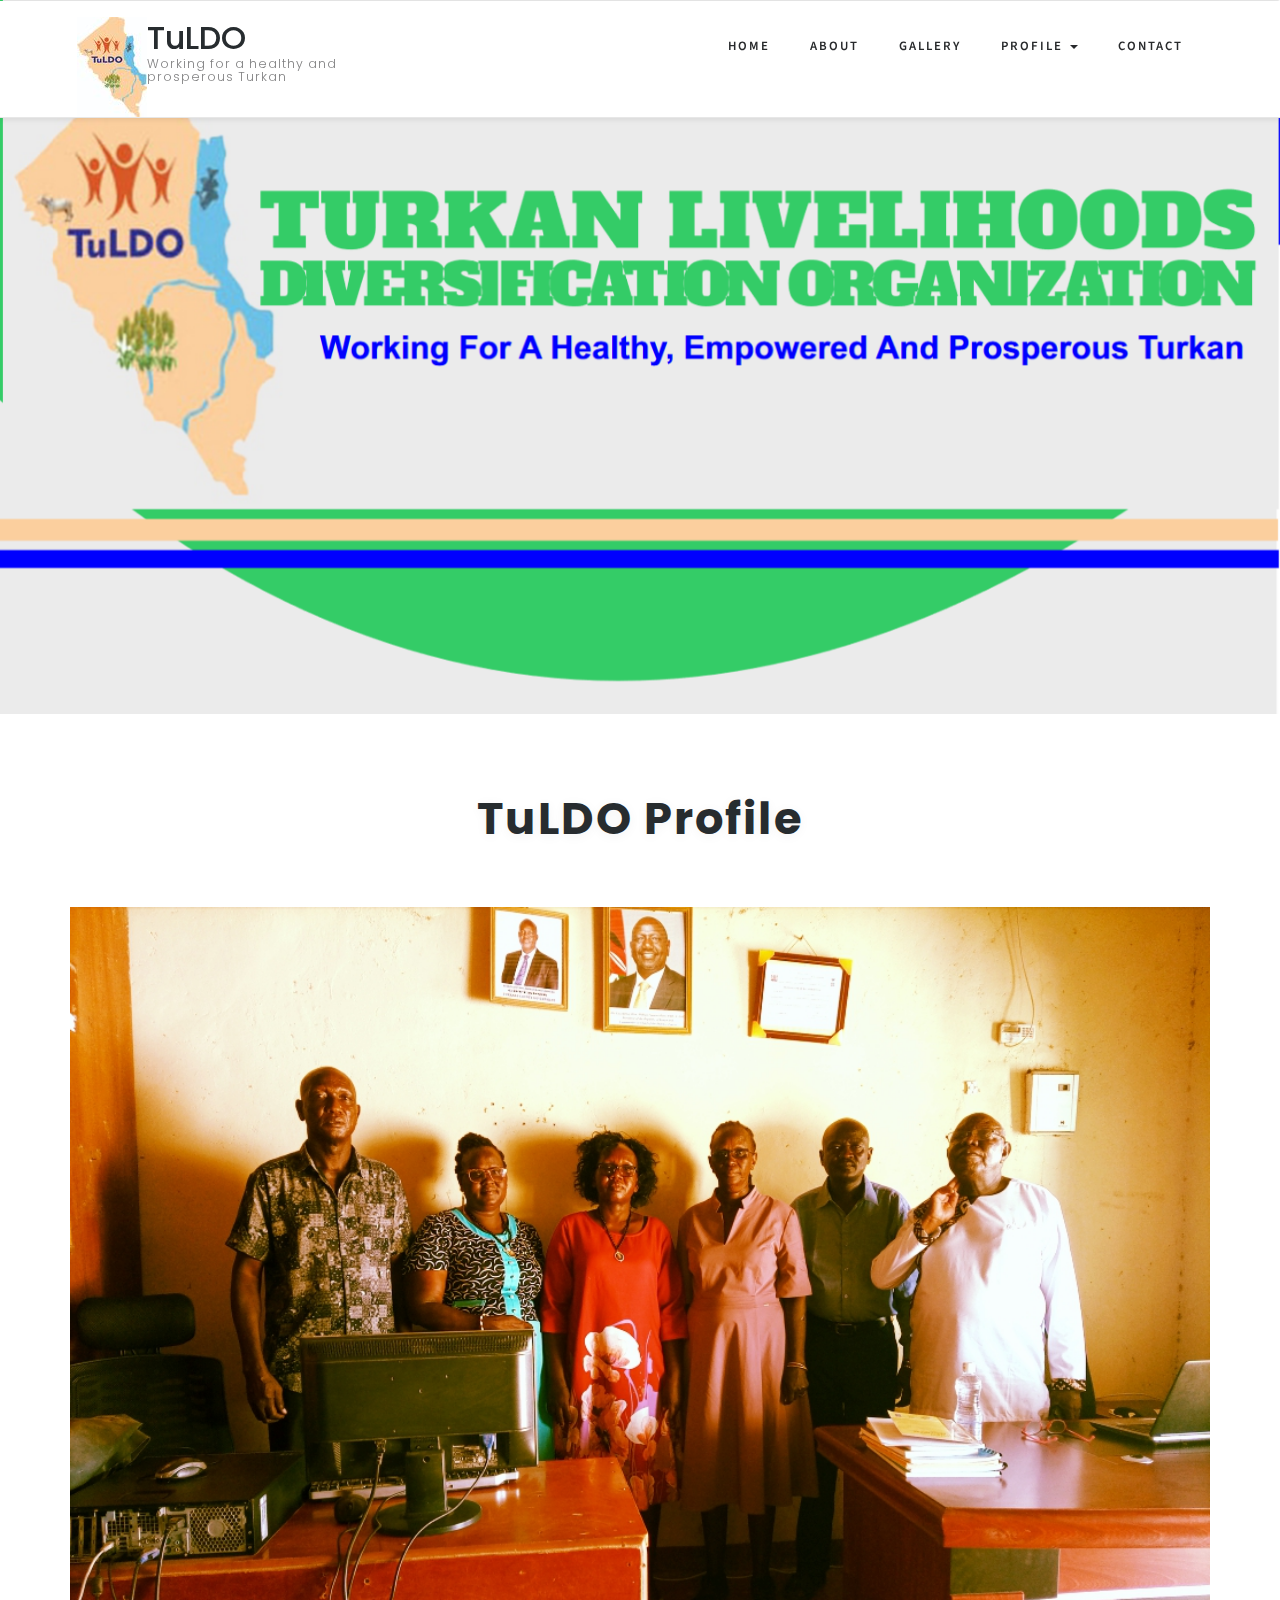
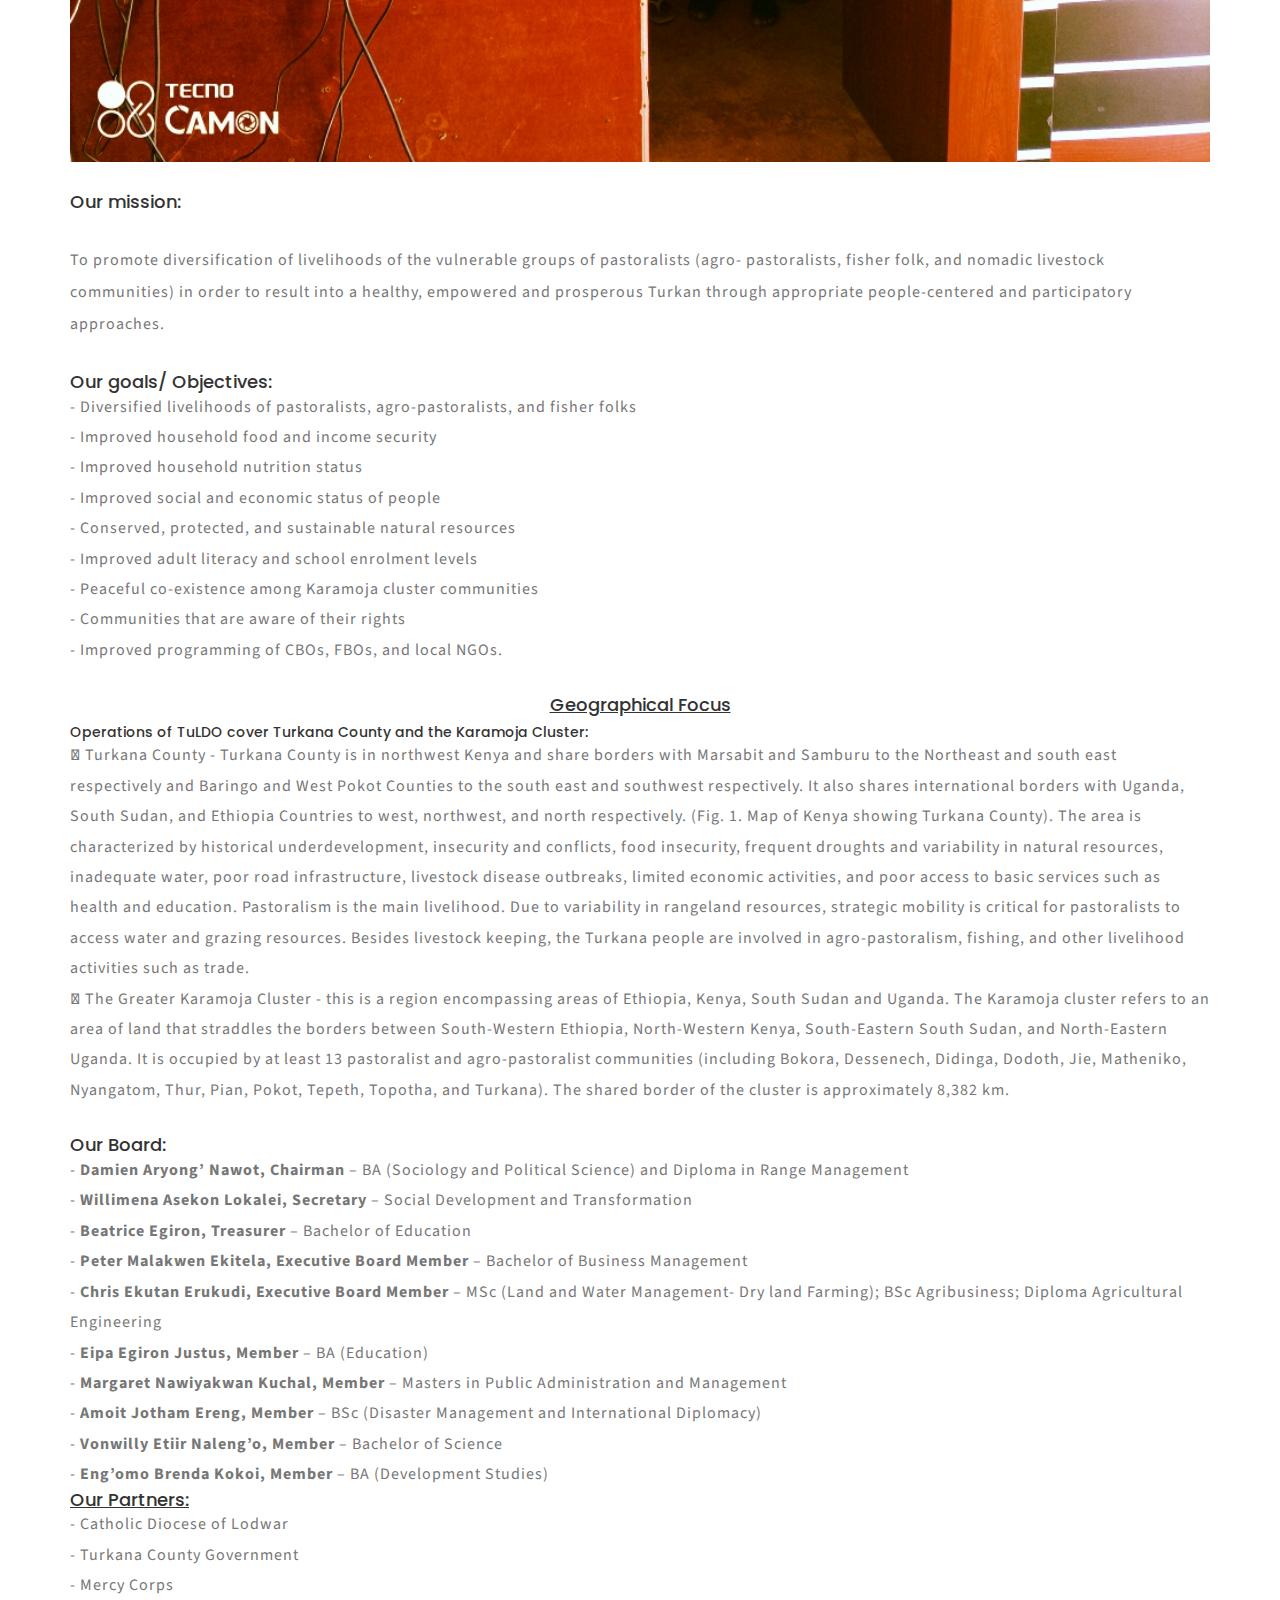
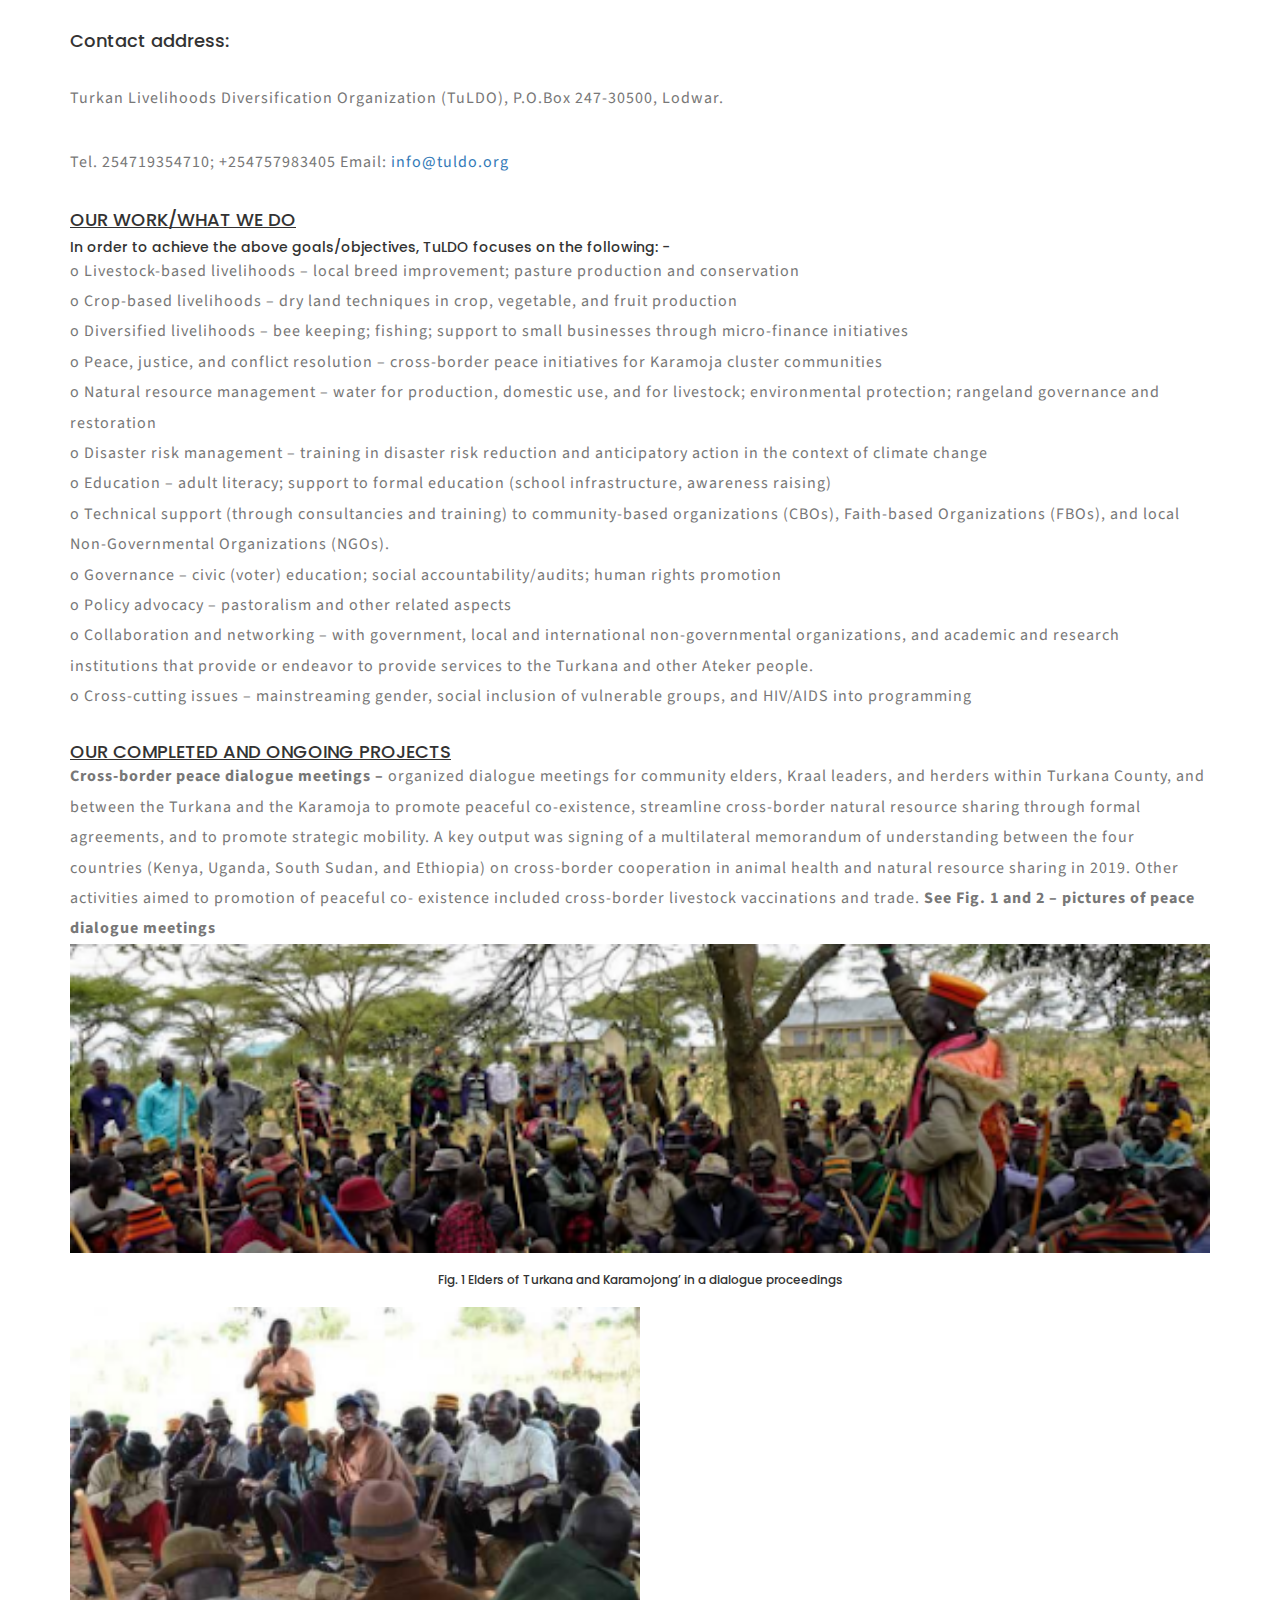
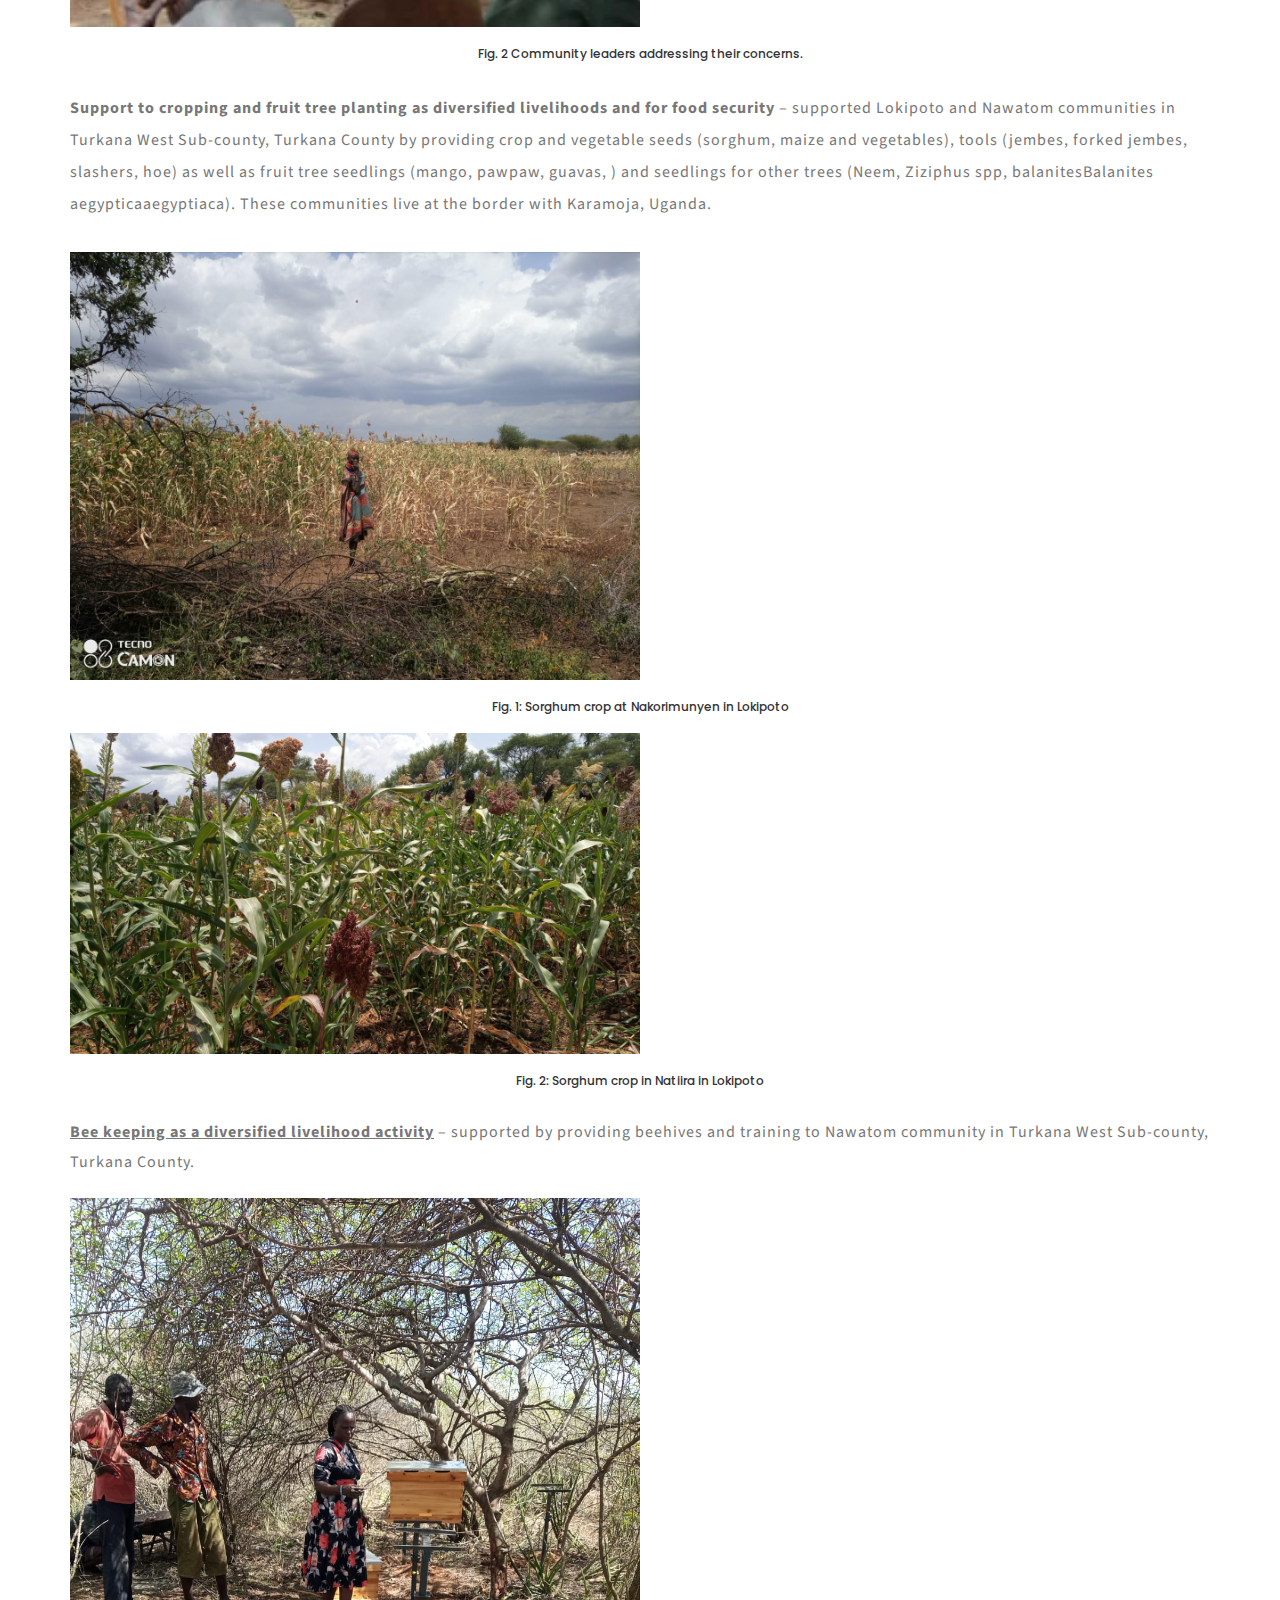
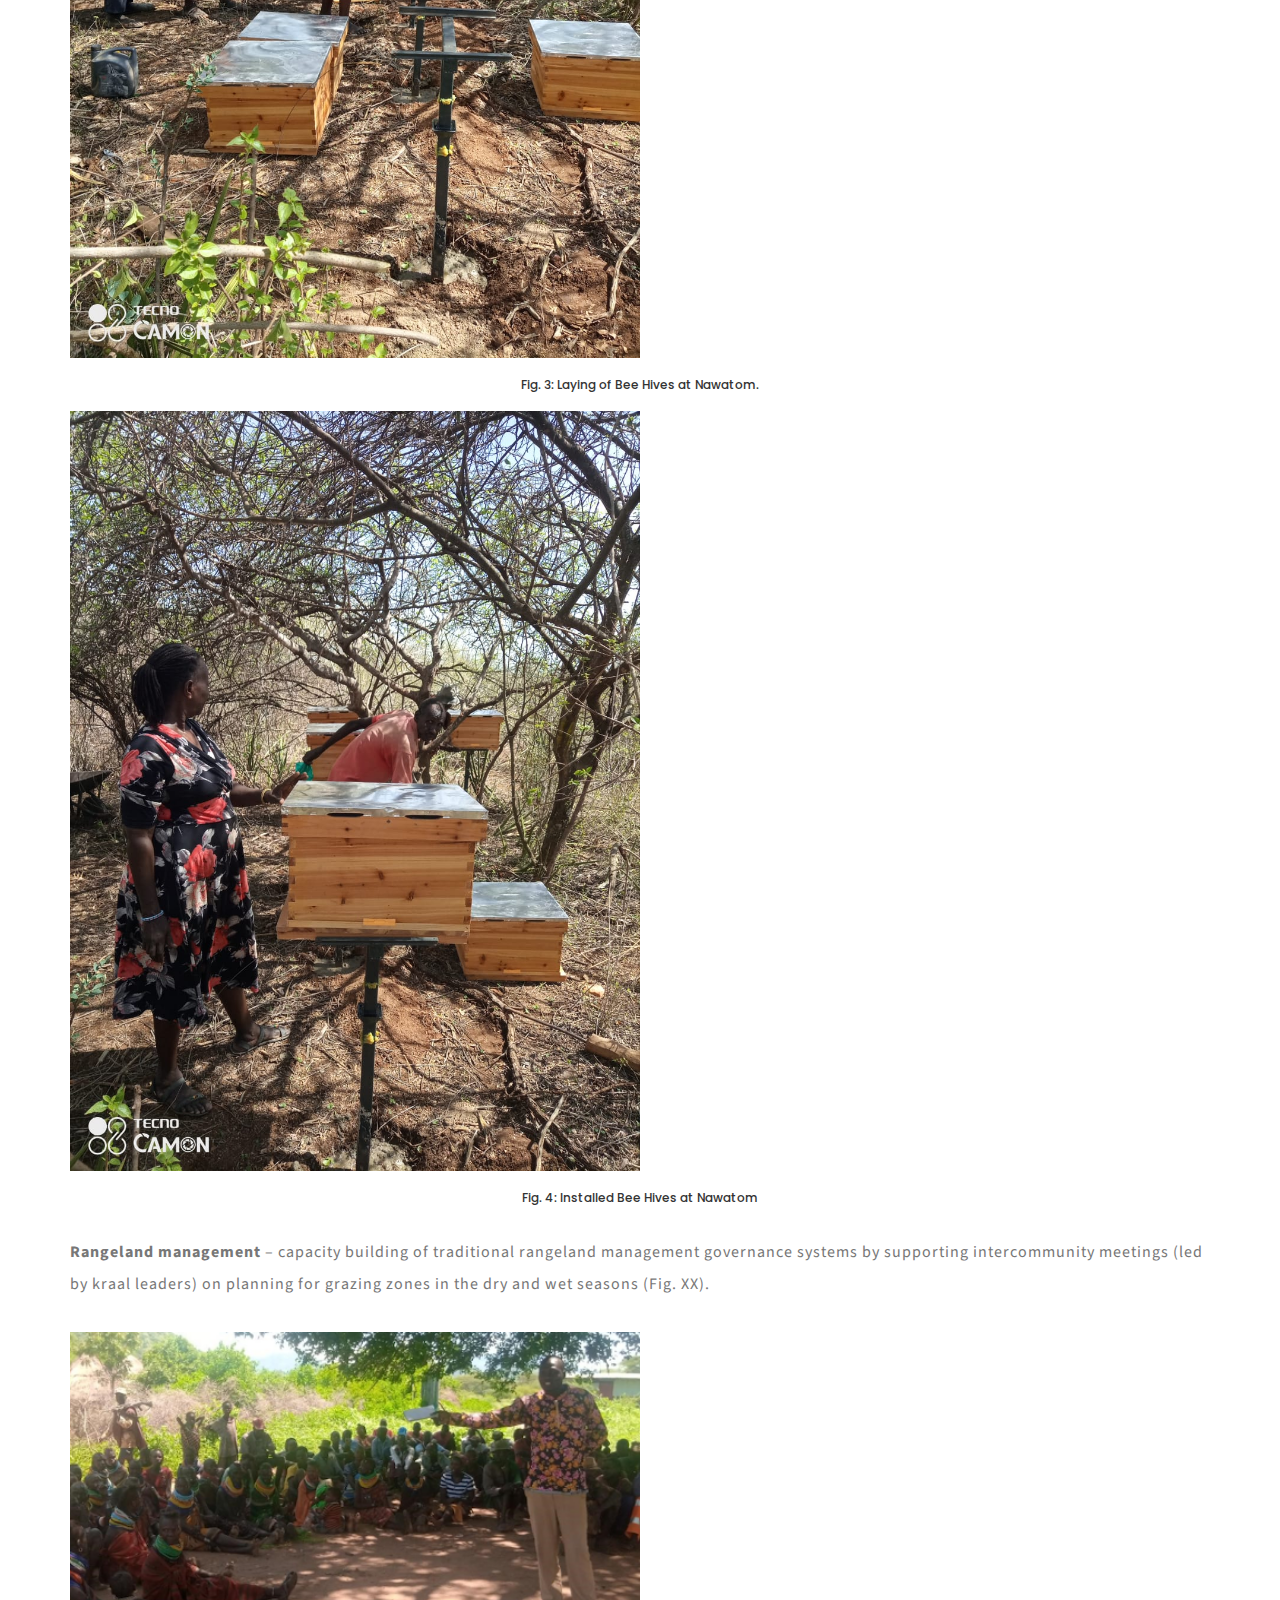
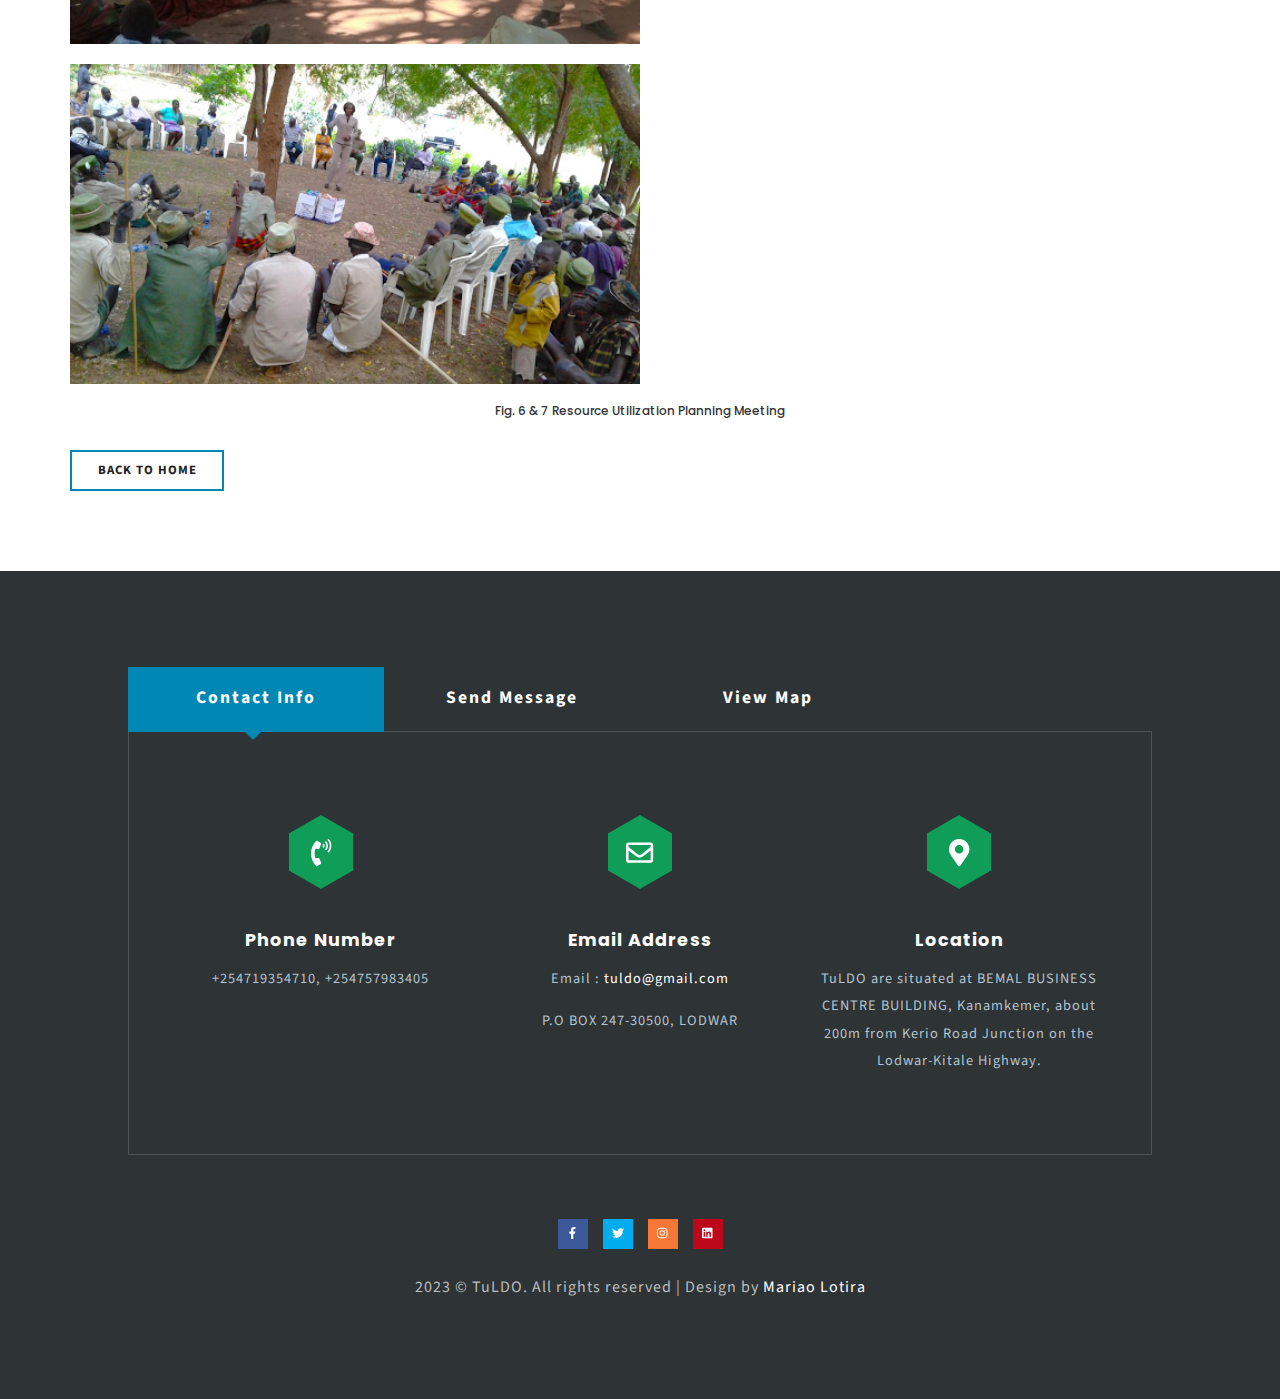
<file: web/single.html>
<!--
	Author: W3layouts, Mariao Lotira
	Author URL: http://w3layouts.com, https://github.com/Mariaolotira
	License: Creative Commons Attribution 3.0 Unported
	License URL: http://creativecommons.org/licenses/by/3.0/
-->

<!DOCTYPE html>
<html>

<head>
	<title>Turkan Livelihoods Diversification Organization(TuLDO)</title>

	<!--/tags -->
	<meta name="viewport" content="width=device-width, initial-scale=1">
	<meta charset="utf-8">
	<meta name="keywords" content="Relief Responsive web template, Bootstrap Web Templates, Flat Web Templates, Android Compatible web template, 
Smartphone Compatible web template, free webdesigns for Nokia, Samsung, LG, SonyEricsson, Motorola web design" />
	<script type="application/x-javascript">
		addEventListener("load", function () {
			setTimeout(hideURLbar, 0);
		}, false);

		function hideURLbar() {
			window.scrollTo(0, 1);
		}
	</script>
	<!--//tags -->
	<link href="css/bootstrap.css" rel="stylesheet" type="text/css" media="all" />
	<link href="css/style.css" rel="stylesheet" type="text/css" media="all" />
	<link href="css/prettyPhoto.css" rel="stylesheet" type="text/css" />

	<link href="css/easy-responsive-tabs.css" rel='stylesheet' type='text/css' />
	<link href="css/fontawesome-all.css" rel="stylesheet">
	<!-- //for bootstrap working -->
	<link href="//fonts.googleapis.com/css?family=Source+Sans+Pro:300,300i,400,400i,600,600i,700" rel="stylesheet">
	<link href="//fonts.googleapis.com/css?family=Poppins:200,200i,300,300i,400,400i,500,500i,600,600i,700" rel="stylesheet">

	<!-- Favicon -->
    <link href="images/Logo.jpg" rel="icon">
</head>

<body>
	<div class="top_header" id="home">
		<!-- Fixed navbar -->
		<nav class="navbar navbar-default navbar-fixed-top">
			<div class="nav_top_fx_w3layouts_agileits">
				<div class="navbar-header">
					<button type="button" class="navbar-toggle collapsed" data-toggle="collapse" data-target="#navbar" aria-expanded="false"
					    aria-controls="navbar">
            <span class="sr-only">Toggle navigation</span>
            <span class="icon-bar"></span>
            <span class="icon-bar"></span>
            <span class="icon-bar"></span>
          </button>
					<div class="logo_wthree_agile">
						<h1>
							<a class="" href="index.html">
								<img style="float: left" src="images/Logo%20(2).jpg" alt="">
								<i aria-hidden="true"></i>TuLDO

								<span class="desc">Working for a healthy and prosperous Turkan</span>
							</a>
						</h1>
					</div>
				</div>
				<div id="navbar" class="navbar-collapse collapse">
					<div class="nav_right_top">
						<ul class="nav navbar-nav">
							<li><a href="index.html">Home</a></li>
							<li><a href="index.html">About</a></li>
							<li><a href="index.html">Gallery</a></li>
							<li class="dropdown">
								<a href="#" class="dropdown-toggle" data-toggle="dropdown" role="button" aria-haspopup="true" aria-expanded="false">Profile <span class="caret"></span></a>
								<ul class="dropdown-menu">
									<li><a href="single.html">Profile</a></li>
									<li><a href="index.html">Board</a></li>
									<li><a href="index.html">Activity Reports</a></li>
								</ul>
							</li>


							<li><a href="index.html">Contact</a></li>

						</ul>
					</div>
				</div>
				<!--/.nav-collapse -->
			</div>
		</nav>
		<div class="clearfix"></div>
	</div>
	<!-- banner -->
	<div >
		<img style="background-size: cover; width: 100%; height: 100%" src="images/Screenshot%202023-08-08%20at%2020-36-40%20PETER%20ROLLUP%20BANNER.cdr%20-%20TuLDO%20ROLLUP.pdf.png" alt="">
	</div>
	<!--//banner -->
	<!--/single-->
	<div class="banner_bottom read_page">
		<div class="container">
			<h3 class="tittle_w3_agileinfo">TuLDO Profile</h3>
			<div class="inner_sec_info_w3layouts">
				<div class="read_img">

					<div >
		                 <img style="background-size: cover; width: 100%; height: 100%" src="images/Board%201.jpg" alt="">
	                </div>

					<h4 style="margin-top: 30px">Our mission: </h4>

					<p class="read_para">To promote diversification of livelihoods of the vulnerable groups of pastoralists (agro-
pastoralists, fisher folk, and nomadic livestock communities) in order to result into a healthy,

empowered and prosperous Turkan through appropriate people-centered and participatory
approaches.</p>

					<h4 style="margin-top: 30px">Our goals/ Objectives: </h4>

					<p>- Diversified livelihoods of pastoralists, agro-pastoralists, and fisher folks</p>
					<p>- Improved household food and income security</p>
					<p>- Improved household nutrition status</p>
					<p>- Improved social and economic status of people</p>
					<p>- Conserved, protected, and sustainable natural resources</p>
					<p>- Improved adult literacy and school enrolment levels</p>
					<p>- Peaceful co-existence among Karamoja cluster communities</p>
					<p>- Communities that are aware of their rights</p>
					<p>- Improved programming of CBOs, FBOs, and local NGOs.</p>

					<h4 style="margin-top: 30px;text-align: center; text-decoration: underline">Geographical Focus</h4>

					<h5 style="margin-top: 10px">Operations of TuLDO cover Turkana County and the Karamoja Cluster: </h5>

					<p class=""> Turkana County - Turkana County is in northwest Kenya and share borders with  Marsabit
and Samburu to the Northeast and south east respectively and Baringo and West Pokot Counties
to the south east and southwest respectively. It also shares international borders with Uganda,
South Sudan, and Ethiopia Countries to west, northwest, and north respectively. (Fig. 1. Map of
Kenya showing Turkana County). The area is characterized by historical underdevelopment,
insecurity and conflicts, food insecurity, frequent droughts and variability in natural
resources, inadequate water, poor road infrastructure, livestock disease outbreaks,
limited economic activities, and poor access to basic services such as health and
education. Pastoralism is the main livelihood. Due to variability in rangeland resources,
strategic mobility is critical for pastoralists to access water and grazing resources.
Besides livestock keeping, the Turkana people are involved in agro-pastoralism, fishing,
and other livelihood activities such as trade.</p>
					<p> The Greater Karamoja Cluster - this is a region encompassing areas of Ethiopia, Kenya,
South Sudan and Uganda. The Karamoja cluster refers to an area of land that straddles the
borders between South-Western Ethiopia, North-Western Kenya, South-Eastern South Sudan,
and North-Eastern Uganda. It is occupied by at least 13 pastoralist and agro-pastoralist
communities (including Bokora, Dessenech, Didinga, Dodoth, Jie, Matheniko, Nyangatom, Thur,
Pian, Pokot, Tepeth, Topotha, and Turkana). The shared border of the cluster is approximately
8,382 km.</p>

					<h4 style="margin-top: 30px">Our Board: </h4>


					<p>- <b>Damien Aryong’ Nawot, Chairman</b> – BA (Sociology and Political Science) and Diploma in Range Management</p>
					<p>- <b>Willimena Asekon Lokalei, Secretary</b> – Social Development and Transformation</p>
					<p>- <b>Beatrice Egiron, Treasurer</b> – Bachelor of Education</p>
					<p>- <b>Peter Malakwen Ekitela, Executive Board Member</b> – Bachelor of Business Management</p>
					<p>- <b>Chris Ekutan Erukudi, Executive Board Member</b> – MSc (Land and Water Management- Dry land Farming); BSc Agribusiness; Diploma Agricultural Engineering</p>
					<p>- <b>Eipa Egiron Justus, Member</b> – BA (Education)</p>
					<p>- <b>Margaret Nawiyakwan Kuchal, Member</b> – Masters in Public Administration and Management</p>
					<p>- <b>Amoit Jotham Ereng, Member</b> – BSc (Disaster Management and International Diplomacy)</p>
					<p>- <b>Vonwilly Etiir Naleng’o, Member</b> – Bachelor of Science</p>
					<p>- <b>Eng’omo Brenda Kokoi, Member</b> – BA (Development Studies)</p>

					<h4><u>Our Partners: </u></h4>
					<p>- Catholic Diocese of Lodwar</p>
					<p>- Turkana County Government</p>
					<p>- Mercy Corps</p>

					<h4 style="margin-top: 30px">Contact address: </h4>

					<p class="read_para">Turkan Livelihoods Diversification Organization (TuLDO), P.O.Box 247-30500, Lodwar.</p>
					<p class="read_para">Tel. 254719354710; +254757983405  Email: <a href="mailto:tuldo@gmail.com"> info@tuldo.org</a></p>

					<h4 STYLE="text-decoration: underline; margin-top: 30px">OUR WORK/WHAT WE DO</h4>

					<h5 style="margin-top: 10px">In order to achieve the above goals/objectives, TuLDO focuses on the following: - </h5>

					<p class="">o Livestock-based livelihoods – local breed improvement; pasture production and conservation</p>
					<p>o Crop-based livelihoods – dry land techniques in crop, vegetable, and fruit production</p>
					<p>o Diversified livelihoods – bee keeping; fishing; support to small businesses through micro-finance
initiatives</p>
					<p>o Peace, justice, and conflict resolution – cross-border peace initiatives for Karamoja cluster
communities</p>
					<p>o Natural resource management – water for production, domestic use, and for livestock;
environmental protection; rangeland governance and restoration</p>
					<p>o Disaster risk management – training in disaster risk reduction and anticipatory action in the
context of climate change</p>
					<p>o Education – adult literacy; support to formal education (school infrastructure, awareness raising)</p>
					<p>o Technical support (through consultancies and training) to community-based organizations
(CBOs), Faith-based Organizations (FBOs), and local Non-Governmental Organizations (NGOs).</p>
					<p>o Governance – civic (voter) education; social accountability/audits; human rights promotion</p>
					<p>o Policy advocacy – pastoralism and other related aspects</p>
					<p>o Collaboration and networking – with government, local and international non-governmental
organizations, and academic and research institutions that provide or endeavor to
provide services to the Turkana and other Ateker people.</p>
					<p>o Cross-cutting issues – mainstreaming gender, social inclusion of vulnerable groups, and HIV/AIDS
into programming</p>

					<h4 style="text-decoration: underline;margin-top: 30px">OUR COMPLETED AND ONGOING PROJECTS</h4>

					<p class=""><b>Cross-border peace dialogue meetings –</b> organized dialogue meetings for community elders,
Kraal leaders, and herders within Turkana County, and between the Turkana and the
Karamoja to promote peaceful co-existence, streamline cross-border natural resource
sharing through formal agreements, and to promote strategic mobility. A key output was
signing of a multilateral memorandum of understanding between the four countries (Kenya,
Uganda, South Sudan, and Ethiopia) on cross-border cooperation in animal health and

natural resource sharing in 2019. Other activities aimed to promotion of peaceful co-
existence included cross-border livestock vaccinations and trade. <b>See Fig. 1 and 2 – pictures

of peace dialogue meetings</b></p>

					<img style="width: 100%" src="images/elders.png" alt="">
					<h6 style="text-align: center; margin-top: 20px">Fig. 1 Elders of Turkana and Karamojong’ in a dialogue proceedings </h6>


				</div>
				<div style="margin-top: 20px; align-content: center;width: 50%; height: 50%" class=" read_img">
					<img src="images/community%20leaders.png" alt=" " class="img-responsive">
				</div>

				<h6 style="text-align: center; margin-top: 20px">Fig. 2 Community leaders addressing their concerns.</h6>

				<p class="read_para"><b>Support to cropping and fruit tree planting as diversified livelihoods and for food security</b> –
supported Lokipoto and Nawatom communities in Turkana West Sub-county, Turkana County by
providing crop and vegetable seeds (sorghum, maize and vegetables), tools (jembes, forked jembes,
slashers, hoe) as well as fruit tree seedlings (mango, pawpaw, guavas, ) and seedlings for other trees
(Neem, Ziziphus spp, balanitesBalanites aegypticaaegyptiaca). These communities live at the border
with Karamoja, Uganda.</p>

				<div style="margin-top: 20px; align-content: center;width: 50%; height: 50%" class=" read_img">
					<img src="images/IMG-20230808-WA0205.jpg" alt=" " class="img-responsive">
				</div>

				<h6 style="text-align: center; margin-top: 20px">Fig. 1: Sorghum crop at Nakorimunyen in Lokipoto</h6>

				<div style="margin-top: 20px; align-content: center;width: 50%; height: 50%" class=" read_img">
					<img src="images/IMG-20230808-WA0203.jpg" alt=" " class="img-responsive">
				</div>

				<h6 style="text-align: center; margin-top: 20px">Fig. 2: Sorghum crop in Natiira in Lokipoto</h6>

				<p style="margin-top: 30px"><b> <u>Bee keeping as a diversified livelihood activity</u> </b> – supported by providing beehives and training to
Nawatom community in Turkana West Sub-county, Turkana County.</p>

				<div style="margin-top: 20px; align-content: center;width: 50%; height: 50%" class=" read_img">
					<img src="images/IMG-20230808-WA0209.jpg" alt=" " class="img-responsive">
				</div>

				<h6 style="text-align: center; margin-top: 20px">Fig. 3: Laying of Bee Hives at Nawatom.</h6>

				<div style="margin-top: 20px; align-content: center;width: 50%; height: 50%" class=" read_img">
					<img src="images/IMG-20230808-WA0201.jpg" alt=" " class="img-responsive">
				</div>

				<h6 style="text-align: center; margin-top: 20px">Fig. 4: Installed Bee Hives at Nawatom</h6>

				<P CLASS="read_para"><b>Rangeland management</b> – capacity building of traditional rangeland management governance
systems by supporting intercommunity meetings (led by kraal leaders) on planning for grazing zones
in the dry and wet seasons (Fig. XX).</P>

				<div style="margin-top: 20px; align-content: center;width: 50%; height: 50%" class=" read_img">
					<img src="images/resource%201.png" alt=" " class="img-responsive">
				</div>

				<div style="margin-top: 20px; align-content: center;width: 50%; height: 50%" class=" read_img">
					<img src="images/resouce%202.png" alt=" " class="img-responsive">
				</div>

				<h6 style="text-align: center; margin-top: 20px">Fig. 6 &amp; 7 Resource Utilization Planning Meeting</h6>

				<div class="ab_button">
						<a class="btn btn-primary btn-lg" href="index.html" role="button">Back to Home</a>
				</div>


				<div class="clearfix"></div>

			</div>
		</div>
	</div>
	<!--//single-->
	<!-- footer -->
	<div class="footer" id="contact">
		<div class="footer_inner_info_wthree_agileits">
			<!--/tabs-->
			<div class="responsive_tabs">
				<div id="horizontalTab">
					<ul class="resp-tabs-list">
						<li>Contact Info</li>
						<li>Send Message</li>
						<li>View Map</li>
					</ul>
					<div class="resp-tabs-container">
						<!--/tab_one-->
						<div class="tab1">
							<div class="tab-info">

								<div class="address">
									<div class="col-md-4 address-grid">
										<div class="address-left">
											<div class="dodecagon f1">
												<div class="dodecagon-in f1">
													<div class="dodecagon-bg f1">
														<span class="fas fa-phone-volume" aria-hidden="true"></span>
													</div>
												</div>
											</div>
										</div>
										<div class="address-right">
											<h6>Phone Number</h6>
											<p>+254719354710, +254757983405</p>

										</div>
										<div class="clearfix"> </div>
									</div>
									<div class="col-md-4 address-grid">
										<div class="address-left">
											<div class="dodecagon f1">
												<div class="dodecagon-in f1">
													<div class="dodecagon-bg f1">
														<span class="far fa-envelope" aria-hidden="true"></span>
													</div>
												</div>
											</div>
										</div>
										<div class="address-right">
											<h6>Email Address</h6>
											<p>Email :<a href="mailto:tuldo@gmail.com"> tuldo@gmail.com</a></p>
											<p>
												P.O BOX 247-30500, LODWAR
											</p>
										</div>
										<div class="clearfix"> </div>
									</div>
									<div class="col-md-4 address-grid">
										<div class="address-left">
											<div class="dodecagon f1">
												<div class="dodecagon-in f1">
													<div class="dodecagon-bg f1">
														<span class="fas fa-map-marker-alt" aria-hidden="true"></span>
													</div>
												</div>
											</div>
										</div>
										<div class="address-right">
											<h6>Location</h6>
											<p>TuLDO are situated at BEMAL BUSINESS CENTRE BUILDING, Kanamkemer,
												about 200m from Kerio Road Junction on the Lodwar-Kitale Highway.

											</p>
										</div>
										<div class="clearfix"> </div>
									</div>
									<div class="clearfix"> </div>
								</div>
							</div>
						</div>
						<!--//tab_one-->
						<div class="tab2">

							<div class="tab-info">
								<div class="contact_grid_right">
									<h6>Please fill this form to contact with us.</h6>
									<form action="#" method="post">
										<div class="contact_left_grid">
											<input type="text" name="Name" placeholder="Name" required="">
											<input type="email" name="Email" placeholder="Email" required="">

											<input type="text" name="Telephone" placeholder="Telephone" required="">
											<input type="text" name="Subject" placeholder="Subject" required="">
											<textarea name="Message" onfocus="this.value = '';" onblur="if (this.value == '') {this.value = 'Message...';}" required="">Message...</textarea>
											<input type="submit" value="Submit">
											<input type="reset" value="Clear">
											<div class="clearfix"> </div>
										</div>
									</form>
								</div>
							</div>
						</div>
						<!--//tab_two-->
						<div class="tab3">

							<div class="tab-info">
								<div class="contact-map">

									<iframe src="https://www.google.com/maps/embed/v1/place?key=AIzaSyA0s1a7phLN0iaD6-UE7m4qP-z21pH0eSc&amp;q=BEMAL+BUSINESS+CENTRE+A1+LODWAR" width="600" height="420" frameborder="0" style="border:0; width: 100%;" allowfullscreen=""></iframe>

								</div>

							</div>
						</div>
						<div class="clearfix"> </div>
					</div>
				</div>
			</div>
			<!--//tabs-->
			<div class="clearfix"> </div>
			<ul class="social-nav model-3d-0 footer-social social two">
				<li>
					<a href="#" class="facebook">
						<div class="front"><i class="fab fa-facebook-f" aria-hidden="true"></i></div>
						
					</a>
				</li>
				<li>
					<a href="#" class="twitter">
						<div class="front"><i class="fab fa-twitter" aria-hidden="true"></i></div>
						
					</a>
				</li>
				<li>
					<a href="#" class="instagram">
						<div class="front"><i class="fab fa-instagram" aria-hidden="true"></i></div>
						
					</a>
				</li>
				<li>
					<a href="#" class="pinterest">
						<div class="front"><i class="fab fa-linkedin" aria-hidden="true"></i></div>
					
					</a>
				</li>
			</ul>
			<p class="copy-right">2023 © TuLDO. All rights reserved | Design by <a href="https://github.com/Mariaolotira">Mariao Lotira</a></p>
		</div>
	</div>
	<!-- //footer -->
	<script type="text/javascript" src="js/jquery-2.2.3.min.js"></script>
	<script src="js/responsiveslides.min.js"></script>
	<script>
		// You can also use "$(window).load(function() {"
		$(function () {
			// Slideshow 4
			$("#slider4").responsiveSlides({
				auto: true,
				pager: true,
				nav: false,
				speed: 500,
				namespace: "callbacks",
				before: function () {
					$('.events').append("<li>before event fired.</li>");
				},
				after: function () {
					$('.events').append("<li>after event fired.</li>");
				}
			});

		});
	</script>
	<script type="text/javascript" src="js/bootstrap.js"></script>

	<script type="text/javascript" src="js/all.js"></script>
	<script>
		$('ul.dropdown-menu li').hover(function () {
			$(this).find('.dropdown-menu').stop(true, true).delay(200).fadeIn(500);
		}, function () {
			$(this).find('.dropdown-menu').stop(true, true).delay(200).fadeOut(500);
		});
	</script>

	<!-- js -->
	<!-- script for responsive tabs -->
	<script src="js/easy-responsive-tabs.js"></script>
	<script>
		$(document).ready(function () {
			$('#horizontalTab').easyResponsiveTabs({
				type: 'default', //Types: default, vertical, accordion           
				width: 'auto', //auto or any width like 600px
				fit: true, // 100% fit in a container
				closed: 'accordion', // Start closed if in accordion view
				activate: function (event) { // Callback function if tab is switched
					var $tab = $(this);
					var $info = $('#tabInfo');
					var $name = $('span', $info);
					$name.text($tab.text());
					$info.show();
				}
			});
			$('#verticalTab').easyResponsiveTabs({
				type: 'vertical',
				width: 'auto',
				fit: true
			});
		});
	</script>
	<!--// script for responsive tabs -->
	<!-- Smooth-Scrolling-JavaScript -->
	<script type="text/javascript" src="js/easing.js"></script>
	<script type="text/javascript" src="js/move-top.js"></script>
	<script type="text/javascript">
		jQuery(document).ready(function ($) {
			$(".scroll, .navbar li a, .footer li a").click(function (event) {
				$('html,body').animate({
					scrollTop: $(this.hash).offset().top
				}, 1000);
			});
		});
	</script>
	<!-- //Smooth-Scrolling-JavaScript -->
	<script type="text/javascript">
		$(document).ready(function () {
			/*
									var defaults = {
							  			containerID: 'toTop', // fading element id
										containerHoverID: 'toTopHover', // fading element hover id
										scrollSpeed: 1200,
										easingType: 'linear' 
							 		};
									*/

			$().UItoTop({
				easingType: 'easeOutQuart'
			});

		});
	</script>


	<a href="#home" class="scroll" id="toTop" style="display: block;"> <span id="toTopHover" style="opacity: 1;"> </span></a>

</body>

</html>
</file>
<file: web/css/style.css>
/*--
	Author: W3Layouts
	Author URL: http://w3layouts.com
	License: Creative Commons Attribution 3.0 Unported
	License URL: http://creativecommons.org/licenses/by/3.0/
--*/

html,
body {
    margin: 0;
    font-size: 100%;
    background: #fff;
    font-family: 'Source Sans Pro', sans-serif;
}

body a {
    text-decoration: none;
    transition: 0.5s all;
    -webkit-transition: 0.5s all;
    -moz-transition: 0.5s all;
    -o-transition: 0.5s all;
    -ms-transition: 0.5s all;
}

a:hover {
    text-decoration: none;
}

input[type="button"],
input[type="submit"] {
    transition: 0.5s all;
    -webkit-transition: 0.5s all;
    -moz-transition: 0.5s all;
    -o-transition: 0.5s all;
    -ms-transition: 0.5s all;
}

h1,
h2,
h3,
h4,
h5,
h6 {
    margin: 0;
    font-family: 'Poppins', sans-serif;
}

p {
    letter-spacing: 1px;
    font-size: 1em;
    line-height: 1.9em;
    color: #777;
}

ul {
    margin: 0;
    padding: 0;
}

label {
    margin: 0;
}

.navbar-nav {
    float: right;
    margin: 0;
}

.navbar-default {
    background-color: #ffffff;
    box-shadow: 0px 1px 6px rgba(0, 0, 0, 0.1);
}

.navbar-nav>li>a {
    padding-top: 25px;
    padding-bottom: 25px;
}

.nav_top_fx_w3layouts_agileits {
    margin: 0 auto;
    width: 88%;
}

.navbar-brand {
    float: left;
    height: 50px;
    padding: 0;
    font-size: 18px;
    line-height: 20px;
    display: inline-block;
    text-shadow: 0 1px 2px rgba(0, 0, 0, 0.29);
    color: #000;
    font-weight: 800;
    text-decoration: none;
    text-transform: uppercase;
    letter-spacing: 2px;
}

.navbar-default .navbar-brand {
    color: #272c2f;
}

.logo_wthree_agile {
    margin-top: 1em;
}

.logo_wthree_agile h1 a {
    font-size: 0.9em;
    color: #272c2f;
}

.logo_wthree_agile .fa-w-18 {
    margin: 0;
    font-size: 1em;
    color: #ff4c00;
}

.navbar-nav>li>a {
    padding: 35px 20px;
    text-transform: uppercase;
    letter-spacing: 2px;
    font-size: 0.8em;
    font-weight: 600;
}

.navbar-default .navbar-nav>li>a {
    color: #27292b;
}

.dropdown-menu>li>a {
    display: block;
    padding: 10px 20px;
    clear: both;
    font-weight: normal;
    line-height: 1.42857143;
    color: #807d7d;
    letter-spacing: 1px;
}

.dropdown-menu>li>a:hover,
.dropdown-menu>li>a:focus {
    color: #262626;
    text-decoration: none;
    background-color: #0087b4;
}

a.request {
    border: 1px solid #ddd;
    padding: 0.6em 1.2em;
}

.navbar-default .navbar-nav>.active>a,
.navbar-default .navbar-nav>.active>a:hover,
.navbar-default .navbar-nav>.active>a:focus {
    color: #fff;
    background-color: #ff4c00;
}

.navbar-default .navbar-brand:hover,
.navbar-default .navbar-brand:focus {
    color: #272c2f;
    background-color: none;
}

.navbar-default .navbar-nav>li>a:hover,
.navbar-default .navbar-nav>li>a:focus {
    color: #fff;
    background-color: #ff4c00;
}

span.desc {
    font-size: 0.38em;
    display: block;
    font-weight: 300;
    color: #818182;
    letter-spacing: 1px;
    text-transform: initial;
}

/*-- header --*/

/*--// header --*/

/*-- banner --*/

.carousel .item {
    background: -webkit-linear-gradient(rgba(23, 22, 23, 0.2), rgba(23, 22, 23, 0.5)), url("../images/Screenshot 2023-08-08 at 20-36-40 PETER ROLLUP BANNER.cdr - TuLDO ROLLUP.pdf.png") no-repeat;
    background: -moz-linear-gradient(rgba(23, 22, 23, 0.2), rgba(23, 22, 23, 0.5)), url("../images/Screenshot 2023-08-08 at 20-36-40 PETER ROLLUP BANNER.cdr - TuLDO ROLLUP.pdf.png") no-repeat;
    background: -ms-linear-gradient(rgba(23, 22, 23, 0.2), rgba(23, 22, 23, 0.5)), url("../images/Screenshot 2023-08-08 at 20-36-40 PETER ROLLUP BANNER.cdr - TuLDO ROLLUP.pdf.png") no-repeat;
    background: linear-gradient(rgba(23, 22, 23, 0.2), rgba(23, 22, 23, 0.5)), url("../images/Screenshot 2023-08-08 at 20-36-40 PETER ROLLUP BANNER.cdr - TuLDO ROLLUP.pdf.png") no-repeat;
    background-size: cover;
}

.carousel .item.item2 {
    background: -webkit-linear-gradient(rgba(23, 22, 23, 0.2), rgba(23, 22, 23, 0.5)), url(../images/banner2.jpg) no-repeat;
    background: -moz-linear-gradient(rgba(23, 22, 23, 0.2), rgba(23, 22, 23, 0.5)), url(../images/banner2.jpg) no-repeat;
    background: -ms-linear-gradient(rgba(23, 22, 23, 0.2), rgba(23, 22, 23, 0.5)), url(../images/banner2.jpg) no-repeat;
    background: linear-gradient(rgba(23, 22, 23, 0.2), rgba(23, 22, 23, 0.5)), url(../images/banner2.jpg) no-repeat;
    background-size: cover;
}

.carousel .item.item3 {
    background: -webkit-linear-gradient(rgba(23, 22, 23, 0.2), rgba(23, 22, 23, 0.5)), url(../images/banner3.jpg) no-repeat;
    background: -moz-linear-gradient(rgba(23, 22, 23, 0.2), rgba(23, 22, 23, 0.5)), url(../images/banner3.jpg) no-repeat;
    background: -ms-linear-gradient(rgba(23, 22, 23, 0.2), rgba(23, 22, 23, 0.5)), url(../images/banner3.jpg) no-repeat;
    background: linear-gradient(rgba(23, 22, 23, 0.2), rgba(23, 22, 23, 0.5)), url(../images/banner3.jpg) no-repeat;
    background-size: cover;
}

.carousel .item.item4 {
    background: -webkit-linear-gradient(rgba(23, 22, 23, 0.2), rgba(23, 22, 23, 0.5)), url(../images/banner4.jpg) no-repeat;
    background: -moz-linear-gradient(rgba(23, 22, 23, 0.2), rgba(23, 22, 23, 0.5)), url(../images/banner4.jpg) no-repeat;
    background: -ms-linear-gradient(rgba(23, 22, 23, 0.2), rgba(23, 22, 23, 0.5)), url(../images/banner4.jpg) no-repeat;
    background: linear-gradient(rgba(23, 22, 23, 0.2), rgba(23, 22, 23, 0.5)), url(../images/banner4.jpg) no-repeat;
    background-size: cover;
}

.carousel .item.item5 {
    background: -webkit-linear-gradient(rgba(23, 22, 23, 0.2), rgba(23, 22, 23, 0.5)), url(../images/banner5.jpg) no-repeat;
    background: -moz-linear-gradient(rgba(23, 22, 23, 0.2), rgba(23, 22, 23, 0.5)), url(../images/banner5.jpg) no-repeat;
    background: -ms-linear-gradient(rgba(23, 22, 23, 0.2), rgba(23, 22, 23, 0.5)), url(../images/banner5.jpg) no-repeat;
    background: linear-gradient(rgba(23, 22, 23, 0.2), rgba(23, 22, 23, 0.5)), url(../images/banner5.jpg) no-repeat;
    background-size: cover;
}

.carousel-caption h2,
.carousel-caption h3 {
    font-size: 5.2em;
    font-weight: 700;
    letter-spacing: 2px;
    line-height: 1.4em;
}

.carousel-caption h2 span,
.carousel-caption h3 span {
    font-weight: 600;
}

.carousel-caption a {
    color: #fff;
    letter-spacing: 1px;
    padding: 15px 15px;
    background: none;
    font-size: 0.9em;
    border-radius: 0;
    border: 1px solid #fff;
    background: #ff4c00;
}

.carousel-caption a:hover {
    border: solid 2px #0f9d58;
    background-color: #0f9d58;
}

.codes {
    padding: 5em 0;
    background: #fff;
}

.codes.agileitsbg2 {
    background: #E74C3C;
    background-image: -webkit-linear-gradient(#ff9d2f, #ff6126);
    background-image: -moz-linear-gradient(#ff9d2f, #ff6126);
    background-image: -ms-linear-gradient(#ff9d2f, #ff6126);
    background-image: linear-gradient(#ff9d2f, #ff6126);
    padding-bottom: 10em;
}

.codes.agileitsbg3 {
    background: #3498DB;
    padding-bottom: 10em;
}

.codes.agileitsbg4 {
    background: #2ECC71;
    padding-bottom: 10em;
}

.carousel.slide.grid_3.grid_4 {
    border-top: 10px solid #3ACFD5;
    border-bottom: 10px solid #3a4ed5;
    -webkit-box-sizing: border-box;
    -moz-box-sizing: border-box;
    box-sizing: border-box;
    background-position: 0 0, 100% 0;
    background-repeat: no-repeat;
    -webkit-background-size: 10px 100%;
    -moz-background-size: 10px 100%;
    background-size: 10px 100%;
    background-image: url([data-uri]ÃƒÂ¢Ã¢â€šÂ¬Ã‚Â¦0iMSIgaGVpZ2h0PSIxIiBmaWxsPSJ1cmwoI2xlc3NoYXQtZ2VuZXJhdGVkKSIgLz48L3N2Zz4=), url([data-uri]ÃƒÂ¢Ã¢â€šÂ¬Ã‚Â¦0iMSIgaGVpZ2h0PSIxIiBmaWxsPSJ1cmwoI2xlc3NoYXQtZ2VuZXJhdGVkKSIgLz48L3N2Zz4=);
    background-image: -webkit-linear-gradient(top, #3acfd5 0%, #3a4ed5 100%), -webkit-linear-gradient(top, #3acfd5 0%, #3a4ed5 100%);
    background-image: -moz-linear-gradient(top, #3acfd5 0%, #3a4ed5 100%), -moz-linear-gradient(top, #3acfd5 0%, #3a4ed5 100%);
    background-image: -o-linear-gradient(top, #3acfd5 0%, #3a4ed5 100%), -o-linear-gradient(top, #3acfd5 0%, #3a4ed5 100%);
    background-image: linear-gradient(to bottom, #3acfd5 0%, #3a4ed5 100%), linear-gradient(to bottom, #3acfd5 0%, #3a4ed5 100%);
}

.carousel-indicators {
    bottom: 17%;
    left: 18%;
}

.carousel-caption {
    position: inherit;
    min-height: 750px !important;
    padding-top: 14em;
    text-align: left;
    width: 59%;
}

.bnr-button {
    margin-top: 2em;
}

.carousel-control {
    line-height: 42em;
}

.carousel-indicators li {
    display: inline-block;
    width: 16px;
    height: 16px;
    margin: 0 3px;
    border: 2px solid #fff;
}

.carousel-indicators .active {
    width: 16px;
    height: 16px;
    margin: 0 3px;
    border: 2px solid #0f9d58;
    background: #0f9d58;
}

/* Show it is fixed to the top */

.top-buttons {
    margin: 2em auto 0;
    text-align: center;
    width: 24%;
}

.bnr-button a {
    text-decoration: none;
    padding: 1.2em 3em;
    text-align: center;
    border: solid 2px #ff4c00;
    letter-spacing: 2px;
    text-transform: uppercase;
    color: #fff;
    font-size: 0.9em;
    display: inline-block;
}

.bnr-button a:hover {
    border: solid 2px #0f9d58;
    background-color: #0f9d58;
}

a.two.scroll {
    margin-left: 10px;
}

/*-- //banner --*/

/*-- /banner_bottom --*/

.banner_bottom_left h4 {
    font-size: 1.5em;
    color: #3c3c3c;
    letter-spacing: 1px;
    position: relative;
    font-weight: 600;
    line-height: 1.6em;
    margin-bottom: 1em;
    text-shadow: 0 1px 2px rgba(0, 0, 0, 0.05);
}

/*--slider--*/

#slider2,
#slider3 {
    box-shadow: none;
    -moz-box-shadow: none;
    -webkit-box-shadow: none;
    margin: 0 auto;
}

.rslides_tabs li:first-child {
    margin-left: 0;
}

.rslides_tabs .rslides_here a {
    background: rgba(255, 255, 255, .1);
    color: #fff;
    font-weight: bold;
}

.events {
    list-style: none;
}

.callbacks_container {
    position: relative;
    float: left;
    width: 100%;
}

.callbacks {
    position: relative;
    list-style: none;
    overflow: hidden;
    width: 100%;
    padding: 0;
    margin: 0;
}

.callbacks li {
    position: absolute;
    width: 100%;
}

.callbacks img {
    position: relative;
    z-index: 1;
    height: auto;
    border: 0;
}

.callbacks .caption {
    display: block;
    position: absolute;
    z-index: 2;
    font-size: 20px;
    text-shadow: none;
    color: #fff;
    left: 0;
    right: 0;
    padding: 10px 20px;
    margin: 0;
    max-width: none;
    top: 10%;
    text-align: center;
}

/****
.callbacks_nav {
    position: absolute;
    -webkit-tap-highlight-color: rgba(0,0,0,0);
    top:55%;
    left: 40px;
    opacity: 0.7;
    z-index: 3;
    text-indent: -9999px;
    overflow: hidden;
    text-decoration: none;
    height: 34px;
    width: 34px;
    background:#222 url(../images/left.png) no-repeat 0px 0px;
}
.callbacks_nav.next {
    left: auto;
    background:#222 url(../images/right.png) no-repeat 0px 0px;
    right: -62px;
}
.callbacks_nav.prev {
    left: auto;
    background:#222 url(../images/left.png) no-repeat 0px 0px;
    left: -58px;
}
/****/

#slider3-pager a {
    display: inline-block;
}

#slider3-pager span {
    float: left;
}

#slider3-pager span {
    width: 100px;
    height: 15px;
    background: #fff;
    display: inline-block;
    border-radius: 30em;
    opacity: 0.6;
}

#slider3-pager .rslides_here a {
    background: #FFF;
    border-radius: 30em;
    opacity: 1;
}

#slider3-pager a {
    padding: 0;
}

#slider3-pager li {
    display: inline-block;
}

.rslides {
    position: relative;
    list-style: none;
    overflow: hidden;
    width: 100%;
    padding: 0;
}

.rslides li {
    -webkit-backface-visibility: hidden;
    position: absolute;
    display: none;
    width: 100%;
    left: 0;
    top: 0;
}

.rslides li {
    position: relative;
    display: block;
    float: left;
}

.rslides img {
    height: auto;
    border: 0;
}

.callbacks_tabs {
    list-style: none;
    position: absolute;
    bottom: 42%;
    right: 0%;
    padding: 0;
    margin: 0;
    display: block;
    z-index: 99;
}

.slider-top span {
    font-weight: 600;
}

.callbacks_tabs li {
    display: inline-block;
    margin: 0px 3px;
}

/*----*/

.callbacks_tabs a {
    visibility: hidden;
}

.callbacks_tabs a:after {
    content: "\f111";
    font-size: 0;
    font-family: FontAwesome;
    visibility: visible;
    display: block;
    height: 16px;
    width: 16px;
    display: inline-block;
    background: #475258;
    border-radius: 50%;
}

.callbacks_here a:after {
    background: #ff4c00;
}

/*-- //slider --*/

/*-- /donate--*/

.donate-inner {
    margin: 0 auto;
    width: 80%;
}

.donate-log {
    background-color: #ecf0f1;
    position: relative;
}

.donate-inner h4 {
    color: #272c2f;
    font-size: 2em;
    text-align: left;
    letter-spacing: 2px;
    font-weight: 700;
    margin-bottom: .7em;
    text-shadow: 0 2px 12px rgba(0, 0, 0, 0.05);
}

.donate-inner h5 {
    color: #272c2f;
    font-size: 1.4em;
    text-align: left;
    letter-spacing: 2px;
    font-weight: 700;
    margin-bottom: 1em;
    text-shadow: 0 2px 12px rgba(0, 0, 0, 0.05);
    display: none;
}

.donate-f-login {
    position: absolute;
    right: 7%;
    top: -42%;
    z-index: 9;
    width: 24%;
}

.donate-log-in {
    background: #fff;
    padding: 3em;
}

.donate-log-in.book-form input[type="text"],
.donate-log-in.book-form input[type="email"],
.donate-log-in.book-form input[type="password"] {
    width: 99%;
    color: #555;
    outline: none;
    font-size: 0.9em;
    padding: .6em 1em;
    border: 1px solid #e6eae8;
    -webkit-appearance: none;
    margin-bottom: 0.7em;
    letter-spacing: 1px;
    background: #e4eae7;
}

/*-- //donate--*/

/*-- /progress --*/

.tooltip {
    position: relative;
    float: right;
    z-index: 9;
}

.tooltip>.tooltip-inner {
    background-color: #0f9d58;
    padding: 18px 14px;
    color: #fff;
    font-weight: bold;
    font-size: 13px;
}

.tooltip.top {
    padding: 5px 0;
}

.popOver+.tooltip>.tooltip-arrow {
    border-left: 5px solid transparent;
    border-right: 5px solid transparent;
    border-top: 6px solid #0f9d58;
}

section {
    margin: 100px auto;
    height: 1000px;
}

span.progressText {
    color: #686a6b;
    letter-spacing: 1px;
    line-height: 40px;
}

.progress {
    border-radius: 0;
    overflow: visible;
}

.progress-bar {
    background: rgb(43, 57, 69);
    -webkit-transition: width 1.5s ease-in-out;
    transition: width 1.5s ease-in-out;
}

.barWrapper {
    margin-top: 2em;
}

.progress {
    height: 10px;
}

/*-- //progress --*/

.news-main {
    margin-top: 5em;
}

.banner_bottom_left p {
    margin-bottom: 3em;
}

.banner_bottom {
    padding: 7em 0;
}

.news-left {
    padding-left: 0;
}

.b_left {
    padding: 0;
}

.b_right {
    padding: 0;
}

.news-right h4 {
    color: #333;
    font-size: 2.5em;
    font-weight: 500;
}

p.sub_p {
    margin: 1.2em 0;
}

.ab_info {
    margin-bottom: 2em;
}

.ab_info h4 {
    margin-top: 1em;
    font-size: 1.4em;
}

.banner_bottom_left {
    margin-top: 4em;
}

.banner_bottom_grid_right {
    text-align: left;
}

.dodecagon.b1 {
    width: 6em;
    height: 8em;
    text-align: center;
}

.dodecagon-bg.b1,
.octagon-bg.b1 {
    background: #0087b4;
}

.banner_bottom_grid_left_grid .fa-w-16 {
    font-size: 1.8em;
    color: #fff;
    margin-top: 48px;
    text-align: center;
}

.help_full {
    width: 80%;
    margin: 0 auto;
    position: relative;
}

.banner_bottom_in {
    text-align: center;
    margin: 0 auto;
    width: 60%;
}

.banner_bottom_in img {
    background-color: #ebeeef;
    padding: 0.5em;
}

.banner_bottom_in p {
    margin: 2em 0;
}

.ab_button {
    margin-top: 2em;
}

.ab_button a {
    padding: 0.8em 2em;
    color: #222;
    font-size: 0.8em;
    letter-spacing: 1px;
    background: none;
    border: 2px solid #0087b4;
    border-radius: 0;
    font-weight: 700;
    text-transform: uppercase;
    transition: 0.5s all;
    -webkit-transition: 0.5s all;
    -moz-transition: 0.5s all;
    -o-transition: 0.5s all;
    -ms-transition: 0.5s all;
}

.ab_button a:hover {
    background: #0087b4;
    border: 2px solid #0087b4;
    color: #fff;
}

.banner_bottom_in h3 {
    line-height: 1.3em;
}

.banner_bottom_in iframe {
    width: 600px;
    min-height: 333px;
    border: 6px solid #ddd;
    margin-top: 3em;
}

.news-main {
    margin-top: 4em;
    border-top: 1px solid #ddd;
    padding-top: 4em;
}

.banner_bottom_grid_left_grid span {
    font-size: 2em;
    color: #76daff;
    line-height: 62px;
}

.banner_bottom_grid_right h4,
.last-img-info-text h4 {
    font-size: 1.2em;
    margin-bottom: .7em;
    font-weight: 600;
    color: #222222;
    letter-spacing: 1px;
}

.banner_bottom_grid_right p {
    line-height: 1.9em;
}

.ser-first-grid {
    position: relative;
}

.ser-first-grid .fa-w-16,
.fa-w-18,
.fa-paper-plane,
.fa-edit {
    font-size: 2em;
    color: #fff;
    margin-top: 40px;
}

.ser-first {
    margin-top: 5em;
}

/** Dodecagon Styles **/

.dodecagon {
    display: inline-block;
    width: 6em;
    height: 7em;
    position: relative;
    overflow: hidden;
    -webkit-transform: rotate(60deg);
    -moz-transform: rotate(60deg);
    -ms-transform: rotate(60deg);
    -o-transform: rotate(60deg);
    transform: rotate(60deg);
}

.dodecagon-in {
    width: 100%;
    height: 100%;
    top: 0;
    left: 0;
    position: absolute;
    overflow: hidden;
    -webkit-transform: rotate(-120deg);
    -moz-transform: rotate(-120deg);
    -ms-transform: rotate(-120deg);
    -o-transform: rotate(-120deg);
    transform: rotate(-120deg);
}

.dodecagon-bg {
    width: 100%;
    height: 100%;
    top: 0;
    left: 0;
    position: absolute;
    -webkit-transform: rotate(60deg);
    -moz-transform: rotate(60deg);
    -ms-transform: rotate(60deg);
    -o-transform: rotate(60deg);
    transform: rotate(60deg);
}

.dodecagon-bg,
.octagon-bg {
    background-color: #0f9d58;
}

/*-- /works--*/

/*-- /price--*/

.price-sec {
    background: #E1E1E1;
    padding: 7em 0;
}

.price-grid-main {
    margin-top: 6em;
}

.prices {
    background: #161617;
    padding: 2em 1em 1em 1em;
    transition: 0.5s all;
    -webkit-transition: 0.5s all;
    -moz-transition: 0.5s all;
    -o-transition: 0.5s all;
    -ms-transition: 0.5s all;
    position: relative;
}

.price-info:hover .prices {
    background: #161617;
}

.prices-h {
    padding: 0em 0 1.2em 0;
    border-bottom: 1px solid #0f9d58;
}

.prices-top {
    position: absolute;
    top: -75px;
    left: 71px;
}

.prices-bottom {
    text-align: center;
    padding: 2em;
}

.prices-top h3 {
    font-size: 1.8em;
    color: #fff;
    font-weight: 600;
    text-align: center;
    line-height: 4.5em;
    text-shadow: 0 2px 12px rgb(6, 68, 38);
}

.prices-bottom ul li {
    font-size: .95em;
    color: #89898a;
    padding: 1em 0;
    list-style: none;
    border-bottom: 1px solid #282829;
}

.prices-bottom ul li:nth-child(last) {
    border-bottom: none;
}

.prices-bottom h4 {
    font-size: 1.6em;
    color: #fff;
    text-shadow: 0 1px 2px rgba(0, 0, 0, 0.29);
    letter-spacing: 1px;
    font-weight: 700;
}

.price-info {
    text-align: center;
    width: 33.3333%;
    float: left;
    padding: 0;
}

a.button {
    font-size: .95em;
    text-transform: uppercase;
    padding: 1em 1em;
    background: #0f9d58;
    color: #fff;
    display: block;
    margin: 1.5em auto 0;
    font-weight: 600;
}

a.button {
    background: #0087b4;
}

.dodecagon-bg.s1,
.octagon-bg.s1 {
    background: #0f9d58;
}

.dodecagon.s1 {
    width: 6em;
    height: 8em;
}

li.dash {
    border-bottom: none !important;
}

.prices-bottom ul {
    margin-top: 1em;
}

.price-info:hover .prices {
    background: #313131;
}

.prices.second {
    background: #313131;
    border-left: 1px solid #3e3d3d;
    border-right: 1px solid #3e3d3d;
}

.last-img-info-text {
    margin-top: 7em;
}

/*--/model--*/

.modal-content {
    position: relative;
    background-color: #fff;
    -webkit-background-clip: padding-box;
    background-clip: padding-box;
    border: 1px solid #999;
    border: 1px solid rgba(0, 0, 0, .2);
    border-radius: 0;
}

.modal-header {
    min-height: 16.42857143px;
    padding: 2em;
    border-bottom: 0px solid #e5e5e5;
}

.modal-header h4 {
    font-size: 1.6em;
    color: #475258;
    text-shadow: 0 1px 2px rgba(0, 0, 0, 0.29);
    letter-spacing: 1px;
    font-weight: 700;
    text-align: center;
}

.modal-dialog {
    width: 600px;
    margin: 96px auto;
}

.book-form input[type="text"],
.book-form input[type="email"],
.book-form input[type="password"] {
    width: 99%;
    color: #555;
    outline: none;
    font-size: 0.9em;
    padding: .6em 1em;
    border: 1px solid #ddd;
    -webkit-appearance: none;
    margin-bottom: 1.5em;
    line-height: 1.8em;
    letter-spacing: 1px;
}

.modal-header.book-form form {
    margin-top: 1.5em;
}

.book-form input[type=submit] {
    color: #FFFFFF;
    padding: .8em 1em;
    font-size: 1em;
    cursor: pointer;
    border: 2px solid #0f9d58;
    outline: none;
    background: #0f9d58;
    width: 100%;
    letter-spacing: 2px;
    transition: 0.5s all;
    -webkit-transition: 0.5s all;
    -moz-transition: 0.5s all;
    -o-transition: 0.5s all;
    -ms-transition: 0.5s all;
}

.book-form input[type=submit]:hover {
    background: #272c2f;
    border: 2px solid #272c2f;
    color: #fff;
}

.check-box input[type="checkbox"]+label {
    position: relative;
    padding-left: 2em;
    border: none;
    outline: none;
    font-size: 0.9em;
    color: #797373;
    font-weight: 400;
    cursor: pointer;
    letter-spacing: 2px;
}

.check-box {
    margin-bottom: 1.5em;
}

.check-box input[type="checkbox"] {
    display: none;
}

.check-box input[type="checkbox"]:checked+label span:first-child:before,
.check-box.two input[type="checkbox"]:checked+label span:first-child:before {
    content: "";
    background: url(../images/tick.png)no-repeat;
    position: absolute;
    left: 2px;
    top: 2px;
    font-size: 10px;
    width: 10px;
    height: 10px;
}

.check-box input[type="checkbox"]+label span:first-child {
    width: 15px;
    height: 15px;
    display: inline-block;
    border: 1px solid #bfc3c3;
    position: absolute;
    left: 0;
    top: 1px;
}

/*--//model--*/

/*-- //price--*/

/*-- /graphers--*/

.dodecagon.t1 {
    display: inline-block;
    position: relative;
    overflow: hidden;
    -webkit-transform: rotate(60deg);
    -moz-transform: rotate(60deg);
    -ms-transform: rotate(60deg);
    -o-transform: rotate(60deg);
    transform: rotate(60deg);
}

.dodecagon-in.t1 {
    width: 100%;
    height: 100%;
    top: 0;
    left: 0;
    position: absolute;
    overflow: hidden;
    -webkit-transform: rotate(-120deg);
    -moz-transform: rotate(-120deg);
    -ms-transform: rotate(-120deg);
    -o-transform: rotate(-120deg);
    transform: rotate(-120deg);
}

.dodecagon-bg.t1 {
    width: 100%;
    height: 100%;
    top: 0;
    left: 0;
    position: absolute;
    -webkit-transform: rotate(60deg);
    -moz-transform: rotate(60deg);
    -ms-transform: rotate(60deg);
    -o-transform: rotate(60deg);
    transform: rotate(60deg);
}

.dodecagon-bg.t1,
.octagon-bg.t1,
.dodecagon-bg.t2,
.octagon-bg.t2,
.dodecagon-bg.t3,
.octagon-bg.t3,
.dodecagon-bg.t4,
.octagon-bg.t4 {
    background: url('../images/Damien Aryong.jpg'); no-repeat: 0px 0px;
    background-size: cover;
    -webkit-background-size: cover;
    -moz-background-size: cover;
    -o-background-size: cover;
    -moz-background-size: cover;
}

.dodecagon-bg.t2,
.octagon-bg.t2 {
    background: url('../images/Willimenia Asekon.jpg'); no-repeat: 0px 0px;
}

.dodecagon-bg.t3,
.octagon-bg.t3 {
    background: url('../images/Beatrice Erigon.jpg'); no-repeat: 0px 0px;
}

.dodecagon-bg.t4,
.octagon-bg.t4 {
    background: url(../images/p4.jpg) no-repeat 0px 0px;
}

.dodecagon.t2,
.dodecagon.t3,
.dodecagon.t4,
.dodecagon.t1 {
    width: 14em;
    height: 16em;
}

.dodecagon-bg.l1,
.octagon-bg.l1,
.dodecagon-bg.l2,
.octagon-bg.l2 {
    background: url('../images/Damien Aryong.jpg'); no-repeat: 0px 0px;
    background-size: cover;
    -webkit-background-size: cover;
    -moz-background-size: cover;
    -o-background-size: cover;
    -moz-background-size: cover;
}

.dodecagon-bg.l2,
.octagon-bg.l2 {
    background: url(../images/last1.jpg) no-repeat 0px 0px;
}

.dodecagon.l1,
.dodecagon.l2 {
    width: 15em;
    height: 18em;
}

.last-img-info {
    text-align: center;
}

.photo-grid h3 {
    margin: 26px 0 10px 0;
    color: #475258;
    font-weight: 600;
    font-size: 1em;
    letter-spacing: 1px;
}

.photo-grid.text-center p {
    color: #99a3a9;
    font-weight: 600;
    font-size: 0.9em;
    font-style: italic;
}

.team_icons ul {
    margin-top: 1em;
}

.team_icons ul li {
    list-style: none;
    display: inline-block;
    margin-right: 10px;
}

/*-- //graphers--*/

.inner_sec_info_w3layouts {
    margin-top: 4em;
}

.banner_inner_con {
    background: url(../images/banner2.jpg) no-repeat 0px 0px;
    background-size: cover;
    -webkit-background-size: cover;
    -o-background-size: cover;
    -ms-background-size: cover;
    min-height: 300px;
}

.services-breadcrumb {
    padding: 1em 1em;
    background: #f5f5f5;
    text-align: center;
}

ul.short li {
    text-align: left;
    display: inline-block;
    letter-spacing: 1px;
    color: #8c8e90;
    font-size: 0.85em;
}

ul.short li a {
    color: #76daff;
    text-decoration: none;
}

.services-breadcrumb ul li span {
    padding: 0 1.5em;
}

/*-- //works--*/

h3.tittle_w3_agileinfo {
    color: #272c2f;
    font-size: 3em;
    text-align: left;
    letter-spacing: 2px;
    font-weight: 700;
    margin-bottom: .7em;
    text-shadow: 0 2px 12px rgba(0, 0, 0, 0.05);
    text-align: center;
}

h3.tittle_w3_agileinfo.cen {
    color: #fff;
    text-align: center;
}

.ser-first-grid span {
    font-size: 32px;
}

.ser-first-grid p {
    margin: 0;
    color: #b9c4ca;
    font-size: 0.9em;
    line-height: 1.9em;
}

.ser-first-grid h3 {
    margin: 26px 0 10px 0;
    color: #fff;
    font-weight: 600;
    font-size: 1.4em;
    letter-spacing: 1px;
    line-height: 1.4em;
}

.works {
    padding: 7em 0;
    background: #475258;
}

/*-- /events-coming --*/

.events-coming {
    background: -webkit-linear-gradient(rgba(23, 22, 23, 0.2), rgba(23, 22, 23, 0.5)), url(../images/banner1.jpg) no-repeat;
    background: -moz-linear-gradient(rgba(23, 22, 23, 0.2), rgba(23, 22, 23, 0.5)), url(../images/banner1.jpg) no-repeat;
    background: -ms-linear-gradient(rgba(23, 22, 23, 0.2), rgba(23, 22, 23, 0.5)), url(../images/banner1.jpg) no-repeat;
    background: linear-gradient(rgba(23, 22, 23, 0.2), rgba(23, 22, 23, 0.5)), url(../images/banner1.jpg) no-repeat;
    background-size: cover;
    padding: 6em 0;
}

.content1 {
    padding: 15px;
    margin: 2% auto;
}

.content1 img {
    display: block;
    margin: auto;
}

.content2 {
    margin: 0 auto;
    text-align: center;
    color: #fff;
}

/* ---------- TIMER ---------- */

.timer_wrap {
    width: 100%;
    margin: 0 auto;
}

#counter {
    height: 130px;
    font-size: 60px;
    color: #FFF;
    overflow: hidden;
    margin: 2% auto;
}

.timer {
    border-top: 2px ridge #5F5F5F;
    border-bottom: 2px ridge #5F5F5F;
}

.timer h4 {
    font-size: 14px;
    color: #E5E5E5;
    font-style: normal;
    font-variant: normal;
    font-weight: lighter;
    letter-spacing: 1px;
    margin-top: 20px;
}

.countDays,
.countHours,
.countMinutes,
.countSeconds {
    display: inline-block;
    width: 170px;
    height: 130px;
    margin-left: 10px;
}

.points {
    float: left;
    width: 70px;
    margin: 0;
    font-size: 44px;
    font-weight: bold;
    text-align: center;
    line-height: 138px;
    text-shadow: none;
    color: #FFF;
    display: none;
}

.boxName {
    float: left;
    width: 100%;
    font-size: 15px;
    color: #fff;
    font-weight: 400;
    padding: 2px;
    text-transform: uppercase;
    font-family: 'Source Sans Pro', sans-serif;
}

.countDays span.points {
    font-size: 1.1em;
}

/* -- /TIMER -- */

.content3 {
    text-align: center;
    margin: 5% auto 2%;
}

.content3 p {
    font-size: 15px;
    letter-spacing: 1px;
    font-weight: 300;
}

.content3 ul li {
    display: inline-block;
}

/*-- //events-coming --*/

/*-- /testimonials --*/

.carousel.slide.two .item {
    background: none !important;
}

.tesimonials {
    padding: 7em 0;
    background: #0087b4;
    text-align: center;
}

#quote-carousel {
    padding: 0 10px 30px 10px;
    margin-top: 30px;
}

/* Control buttons  */

#quote-carousel .carousel-control {
    background: none;
    color: #fff;
    font-size: 2em;
    text-shadow: none;
    margin-top: 0px;
    line-height: 145px;
}

ol.carousel-indicators.two {
    display: block;
}

/* Previous button  */

#quote-carousel .carousel-control.left {
    left: -116px;
}

/* Next button  */

#quote-carousel .carousel-control.right {
    right: -116px !important;
}

/* Changes the position of the indicators */

#quote-carousel .carousel-indicators {
    left: 37%;
    top: auto;
    bottom: -26px;
    margin-right: -19px;
}

/* Changes the color of the indicators */

#quote-carousel .carousel-indicators li {
    background: #fff;
    width: 12px;
    height: 12px;
    margin: 0 2px;
}

#quote-carousel .carousel-indicators .active {
    width: 12px;
    height: 12px;
    margin: 0 2px;
    background: #ee4f4f;
    border: 1px solid #ee4f4f;
}

#quote-carousel img {
    box-shadow: 0 1px 2px 1px rgba(0, 0, 0, 0.1);
    -webkit-box-shadow: 0 1px 2px 1px rgba(0, 0, 0, 0.1);
    -moz-box-shadow: 0 1px 2px 1px rgba(0, 0, 0, 0.1);
    -o-box-shadow: 0 1px 2px 1px rgba(0, 0, 0, 0.1);
}

/* End carousel */

.item blockquote {
    border-left: none;
    margin: 0;
}

.item blockquote img {
    margin-top: 14px;
}

.test_img_info p {
    color: #f7f5f5;
    margin-bottom: 1em;
    font-size: 0.9em;
}

.test_img_info h6 {
    color: #1c2021;
    font-size: 1em;
    font-weight: 600;
    margin-bottom: 2em;
    letter-spacing: 1px;
}

.text-center.test_img {
    margin-right: 1em;
}

.test_img .fa-w-16 {
    color: #087d7d;
    font-size: 2em;
}

.test_img_info {
    text-align: left;
    float: right;
    width: 72%;
}

.dodecagon-bg.c1,
.octagon-bg.c1,
.dodecagon-bg.c2,
.octagon-bg.c2,
.dodecagon-bg.c3,
.octagon-bg.c3 {
    background: url(../images/t1.jpg) no-repeat 0px 0px;
    background-size: cover;
    -webkit-background-size: cover;
    -moz-background-size: cover;
    -o-background-size: cover;
    -moz-background-size: cover;
}

.dodecagon-bg.c2,
.octagon-bg.c2 {
    background: url(../images/t2.jpg) no-repeat 0px 0px;
}

.dodecagon-bg.c3,
.octagon-bg.c3 {
    background: url(../images/t3.jpg) no-repeat 0px 0px;
}

.dodecagon.c1,
.dodecagon.c2,
.dodecagon.c3 {
    width: 6em;
    height: 7em;
}

/**
  MEDIA QUERIES
*/

/* Small devices (tablets, 768px and up) */

@media (min-width: 768px) {
    #quote-carousel {
        margin-bottom: 0;
        padding: 0 40px 30px 40px;
    }
}

/* Small devices (tablets, up to 768px) */

@media (max-width: 768px) {
    /* Make the indicators larger for easier clicking with fingers/thumb on mobile */
    #quote-carousel .carousel-indicators {
        bottom: -20px !important;
    }
    #quote-carousel .carousel-indicators li {
        display: inline-block;
        margin: 0px 5px;
        width: 15px;
        height: 15px;
    }
    #quote-carousel .carousel-indicators li.active {
        margin: 0px 5px;
        width: 20px;
        height: 20px;
    }
}

/*-- //testimonials --*/

/*--/newsletter--*/

.newsletter {
    padding: 3em 6em;
}

.newsright input[type="email"] {
    outline: none;
    width: 100%;
    padding: 15px 20px;
    color: #848484;
    font-size: 14px;
    border: 1px solid #b5bbbd;
    width: 74%;
    letter-spacing: 3px;
    background: none;
}

.newsright input[type="submit"] {
    border: none;
    padding: 16px 20px 16px;
    font-size: 15px;
    outline: none;
    text-transform: uppercase;
    margin: 0 0 0 -4px;
    font-weight: 600;
    letter-spacing: 1px;
    background: #ff4c00;
    color: #fff;
}

.newsright input[type="submit"]:hover {
    background: #080808;
    color: #ffffff;
}

.newsleft h3 {
    font-size: 24px;
    margin-top: 15px;
    color: #333;
    letter-spacing: 3px;
    font-weight: 700;
}

.blog_sec {
    padding-top: 7em;
}

/*--//newsletter--*/

.banner_bottom.proj {
    background: #f7f7f7;
}

/*-- footer --*/

.footer {
    padding: 6em 0;
    background: #2e3335;
}

.footer_inner_info_wthree_agileits {
    width: 70%;
    margin: 0 auto;
}

ul.social-nav.model-3d-0.footer-social.social.two {
    float: none;
}

.footer-left p {
    color: #737070;
    line-height: 2em;
    font-size: 14px;
    margin-top: 22px;
}

.sign-gd h4,
.sign-gd-two h4 {
    color: #fff;
    font-size: 1.4em;
    margin-bottom: 25px;
    font-weight: 700;
    letter-spacing: 1px;
}

.sign-gd h4 span,
.sign-gd-two h4 span {
    font-weight: 300;
}

.sign-gd ul li,
.sign-gd-two ul li {
    color: #848484;
    line-height: 2em;
    font-size: 14px;
    list-style-type: none;
}

.sign-gd ul li a,
.sign-gd-two ul li a {
    color: #737070;
    letter-spacing: 1px;
}

.sign-gd ul li a:hover,
.sign-gd-two ul li a:hover {
    color: #ffffff;
}

.post-grid:nth-child(2) {
    margin: 1em 0;
}

.address-left i.fa.fa-phone,
.address-left i.fa.fa-envelope,
.address-left i.fa.fa-map-marker {
    color: #FFFFFF;
    font-size: 1em;
}

.address-right h6 {
    color: #ffffff;
    font-size: 1.1em;
    margin: 0;
    font-weight: 700;
    letter-spacing: 1px;
}

.address-right p {
    margin: 1em 0 0 0;
    font-size: .9em;
    color: #b2c3ce;
}

.address-right p a {
    color: #ffffff;
    text-decoration: none;
}

.address-right p a:hover {
    color: #b5b5b5;
}

.address-right p span {
    display: block;
    margin: .5em 0;
}

ul.social-nav.model-3d-0.footer-social.social.two {
    margin: 4em 0 1em 0;
    text-align: center;
}

.social-nav li {
    display: inline-block;
    margin: 0 6px;
}

.social-nav a {
    display: inline-block;
    float: none;
    width: 30px;
    height: 30px;
    text-decoration: none;
    cursor: pointer;
    text-align: center;
    line-height: 30px;
    background: #000;
    position: relative;
    -webkit-transition: 0.5s;
    -moz-transition: 0.5s;
    -o-transition: 0.5s;
    transition: 0.5s;
}

.model-3d-0 .front {
    width: 30px;
    height: 30px;
    position: absolute;
    top: 0;
    left: 0;
    color: #212121;
    font-size: 12px;
}

a.twitter .front {
    background: #00acee;
}

a.facebook .front {
    background: #3b5998;
}

a.instagram .front {
    background: #f77737;
}

a.pinterest .front {
    background: #bd081c;
}

.twitter .back,
.facebook .back,
.instagram .back,
.pinterest .back {
    background: #fff;
}

.model-3d-0 a:hover {
    opacity: 0.8;
}

.social .front i {
    color: #fff;
    font-size: 12px;
}

.social .back .fa-w-9,
.social .back .fa-w-16,
.social .back .fa-w-12,
.social .back .fa-w-14 {
    color: #000;
    font-size: 12px;
}

ul.social-nav .fa-w-9,
ul.social-nav .fa-w-16,
ul.social-nav .fa-w-12,
.social-nav .fa-w-14 {
    color: #fff;
}

/*--social icons--*/

.flickr-post ul li {
    display: inline-block;
    margin: 5px 5px;
}

.flickr-post ul li {
    display: inline-block;
    margin: 1% 1%;
    width: 28%;
}

p.copy-right {
    color: #babdbf;
    text-align: center;
}

p.copy-right a {
    color: #ffffff;
    text-decoration: none;
}

p.copy-right a:hover {
    color: #848484;
}

.dodecagon.f1 {
    width: 4em;
    height: 5em;
}

.address-grid {
    text-align: center;
}

.address-grid .fa-w-12,
.address-grid .fa-w-16 {
    font-size: 1.7em;
    color: #fff;
    margin-top: 27px;
}

.address-right {
    margin-top: 2em;
}

.contact_grid_right input[type="text"],
.contact_grid_right input[type="email"],
.contact_grid_right textarea {
    outline: none;
    padding: 15px 15px;
    font-size: 14px;
    color: #777;
    background: #fff;
    width: 100%;
    letter-spacing: 1px;
    border: none;
    border: 1px solid #ffffff;
    margin-top: 1em;
}

.contact_grid_right input[type="text"]:nth-child(2),
.contact_grid_right input[type="email"] {
    margin: 1em 0 0;
}

.contact_grid_right textarea {
    min-height: 150px;
    margin: 1em 0em;
    resize: none;
}

.contact_grid_right input[type="submit"],
.contact_grid_right input[type="reset"] {
    outline: none;
    padding: 23px 0;
    font-size: 14px;
    color: #fff;
    background: #344754;
    width: 49.75%;
    border: none;
    letter-spacing: 2px;
    text-transform: uppercase;
    -webkit-transition: 0.5s all;
    -moz-transition: 0.5s all;
    -o-transition: 0.5s all;
    -ms-transition: 0.5s all;
    transition: 0.5s all;
    font-weight: 700;
}

.contact_grid_right input[type="submit"],
.contact_grid_right input[type="reset"]:hover {
    background-color: #0f9d58;
}

.contact-left h4 {
    color: #444;
    font-size: 1em;
    margin-bottom: .5em;
    letter-spacing: 1px;
    font-weight: 700;
}

.contact-left p {
    font-size: 1em;
    letter-spacing: 1px;
}

.contact-text a {
    color: #888;
}

.contact-text a:hover {
    color: #fb383b;
}

.contact_grid_right h6,
.contact-left h6 {
    font-size: 1.2em;
    color: #9ca8b1;
    margin-bottom: 1.5em;
    letter-spacing: 1px;
    font-weight: 400;
}

.map {
    -webkit-filter: grayscale(100%);
    -moz-filter: grayscale(100%);
    -ms-filter: grayscale(100%);
    -o-filter: grayscale(100%);
}

.contact-map iframe {
    width: 100%;
    height: 400px;
}

/*-- //single --*/

p.read_para {
    margin: 2em 0;
    line-height: 2em;
}

p.read_para i {
    color: #0f9d58;
}

.banner-inner-page {
    background: url(../images/banner2.jpg)no-repeat 0px 0px;
    background-size: cover;
    -webkit-background-size: cover;
    -o-background-size: cover;
    -ms-background-size: cover;
    -moz-background-size: cover;
    min-height: 300px;
}

.read_img img {
    width: 100%;
}

/*-- //single --*/

/*-- //footer --*/

#toTop {
    display: none;
    text-decoration: none;
    position: fixed;
    bottom: 20px;
    right: 2%;
    overflow: hidden;
    z-index: 999;
    width: 32px;
    height: 32px;
    border: none;
    text-indent: 100%;
    background: url(../images/top_move.png) no-repeat 0px 0px;
}

/*--responsive--*/

@media(max-width:1440px) {
    .price-sec,
    .works,
    .banner_bottom {
        padding: 6em 0;
    }
    h3.tittle_w3_agileinfo {
        font-size: 2.8em;
    }
    .carousel-caption {
        min-height: 700px !important;
        padding-top: 13em;
        width: 60%;
    }
    .donate-log-in {
        padding: 2em;
    }
    .carousel-indicators {
        bottom: 17%;
        left: 11%;
    }
}

@media(max-width:1366px) {
    .carousel-caption h2,
    .carousel-caption h3 {
        font-size: 4.5em;
        letter-spacing: 1px;
    }
}

@media(max-width:1280px) {
    .price-sec,
    .works,
    .banner_bottom {
        padding: 5em 0;
    }
    .contact_grid_right input[type="submit"],
    .contact_grid_right input[type="reset"] {
        padding: 23px 0;
        width: 49.7%;
    }
    .footer_inner_info_wthree_agileits {
        width: 80%;
        margin: 0 auto;
    }
    .tesimonials {
        padding: 6em 0;
    }
    .newsletter {
        padding: 3em 3em;
    }
    .dodecagon {
        width: 5em;
        height: 6em;
    }
    .ser-first-grid .fa-w-16,
    .fa-w-18,
    .fa-paper-plane,
    .fa-edit {
        font-size: 1.8em;
        margin-top: 32px;
    }
    .ser-first-grid h3 {
        margin: 26px 0 10px 0;
        font-size: 1.2em;
    }
    .prices-bottom ul li {
        font-size: .9em;
        line-height: 1em;
        padding: 0.8em 0;
    }
    #quote-carousel {
        margin-bottom: 0;
        padding: 0 10px 30px 10px;
    }
}

@media(max-width:1080px) {
    .carousel-caption {
        min-height: 630px !important;
        padding-top: 12em;
    }
    .carousel-control {
        line-height: 55em;
    }
    .ser-first {
        margin-top: 3em;
    }
    .prices-top {
        position: absolute;
        top: -75px;
        left: 52px;
    }
    .test_img_info {
        float: right;
        width: 70%;
    }
    h3.tittle_w3_agileinfo {
        font-size: 2.5em;
    }
    .newsletter {
        padding: 3em 2em;
    }
    #quote-carousel .carousel-indicators {
        left: 39%;
        top: auto;
        bottom: -26px;
        margin-right: -19px;
    }
    .footer {
        padding: 6em 0;
    }
    .carousel-caption h2,
    .carousel-caption h3 {
        font-size: 4em;
        letter-spacing: 1px;
    }
    .dodecagon.t2,
    .dodecagon.t3,
    .dodecagon.t4,
    .dodecagon.t1 {
        width: 12em;
        height: 14em;
    }
    .prices-bottom {
        padding: 1em 0;
    }
    .dodecagon.l1,
    .dodecagon.l2 {
        width: 12em;
        height: 15em;
    }
    a.button {
        font-size: .95em;
        padding: 0.6em 1em;
    }
    .donate-f-login {
        position: absolute;
        right: 9%;
        top: -42%;
        z-index: 9;
        width: 28%;
    }
    .prices-top {
        position: absolute;
        top: -66px;
        left: 61px;
    }
    .dodecagon.b1 {
        width: 5em;
        height: 7em;
    }
    .banner_bottom_grid_left_grid .fa-w-16 {
        font-size: 1.8em;
        margin-top: 39px;
    }
    .inner_sec_info_w3layouts {
        margin-top: 3em;
    }
}

@media(max-width:1024px) {
    .col-md-offset-2 {
        margin-left: 0 !important;
    }
    .footer_inner_info_wthree_agileits {
        width: 90%;
        margin: 0 auto;
    }
    .price-sec,
    .works,
    .banner_bottom,
    .tesimonials,
    .footer,
    .tesimonials {
        padding: 4em 0;
    }
    .nav_top_fx_w3layouts_agileits {
        margin: 0 auto;
        width: 95%;
    }
    .banner-inner-page {
        min-height: 250px;
    }
    .read-img-info {
        margin-top: 1em;
    }
    .dodecagon.s1 {
        width: 5em;
        height: 7em;
    }
    .prices-top h3 {
        font-size: 1.6em;
        line-height: 4.5em;
    }
    .last-img-info-text,
    .price-grid-main {
        margin-top: 3em;
    }
    .footer {
        padding: 5em 0;
    }
}

@media(max-width:991px) {
    .callbacks_tabs {
        bottom: 58%;
        right: 0%;
    }
    .ser-first-grid:nth-child(2) {
        margin-top: 0em;
    }
    .ser-first-grid:nth-child(1) {
        margin-top: 0em;
    }
    .ser-first-grid:nth-child(3) {
        margin-top: 0em;
    }
    .ser-first-grid {
        position: relative;
        float: left;
        width: 50%;
        margin-bottom: 1em;
    }
    .photo-grid:nth-child(1),
    .photo-grid:nth-child(2),
    .photo-grid:nth-child(3),
    .photo-grid:nth-child(4) {
        margin-top: 1em;
    }
    .photo-grid.text-center {
        float: left;
        width: 49%;
    }
    .price-info:nth-child(1),
    .price-info:nth-child(2),
    .price-info:nth-child(3) {
        margin-top: 1em;
    }
    .price-info:nth-child(1),
    .price-info:nth-child(2),
    .price-info:nth-child(3) {
        margin-top: 2em;
        float: left;
        width: 33%;
    }
    .address-grid:nth-child(2) {
        margin: 1.7em 0;
    }
    .footer_inner_info_wthree_agileits {
        width: 93%;
        margin: 0 auto;
    }
    ul.social-nav.model-3d-0.footer-social.social.two {
        margin: 2em 0 1em 0;
        text-align: center;
    }
    .newsleft h3 {
        font-size: 20px;
        margin-top: 15px;
        letter-spacing: 2px;
    }
    .prices-top {
        position: absolute;
        top: -75px;
        left: 95px;
    }
    .prices-top h3 {
        font-size: 2em;
        line-height: 4em;
    }
    .carousel-caption {
        width: 73%;
    }
    .carousel-indicators {
        bottom: 17%;
        left: 17%;
    }
    .donate-info {
        float: left;
        width: 63%;
    }
    .donate-f-login {
        right: 9%;
        top: -42%;
        width: 32%;
    }
    .events-coming {
        padding: 4em 0;
    }
    .last-img-info {
        float: left;
        margin-top: 2em;
    }
    .price-grid-main {
        margin-top: 8em;
    }
    .dodecagon.s1 {
        width: 6em;
        height: 8em;
    }
    .prices-top {
        position: absolute;
        top: -83px;
        left: 64px;
    }
}

@media(max-width:900px) {
    .logo_wthree_agile h1 a {
        font-size: 0.8em;
    }
    .carousel-caption h2,
    .carousel-caption h3 {
        font-size: 3em;
        letter-spacing: 1px;
    }
    .carousel-caption {
        min-height: 580px !important;
        padding-top: 14em;
    }
    .newsright input[type="email"] {
        padding: 15px 15px;
        font-size: 14px;
        width: 70%;
    }
    .carousel-caption {
        min-height: 555px !important;
        padding-top: 10em;
    }
    .carousel-control {
        line-height: 50em;
    }
    .bnr-button a {
        padding: 1em 2em;
    }
    .carousel-indicators {
        bottom: 20%;
        left: 15%;
    }
    .donate-inner h4 {
        font-size: 1.6em;
        letter-spacing: 1px;
    }
}

@media(max-width:800px) {
    .newsright input[type="email"] {
        width: 68%;
    }
    .carousel-caption {
        min-height: 530px !important;
        padding-top: 10em;
    }
    .carousel-indicators li {
        width: 14px;
        height: 14px;
        margin: 0 4px;
    }
    .carousel-indicators .active {
        width: 14px;
        height: 14px;
        margin: 0 4px;
    }
    .carousel-caption p {
        letter-spacing: 4px;
        font-size: 1em;
        margin: 1em 0 1em 0;
    }
    .carousel-caption h2,
    .carousel-caption h3 {
        font-size: 2.8em;
        letter-spacing: 1px;
    }
    .p-mask h4 {
        font-size: 1.2em;
        text-decoration: none;
        line-height: 1.8em;
        letter-spacing: 1px;
    }
    .banner_bottom_left {
        text-align: center;
        margin-top: 2em;
    }
    .navbar-nav>li>a {
        padding: 35px 20px;
        letter-spacing: 1px;
        font-size: 0.75em;
    }
    .bnr-button {
        margin-top: 1.5em;
    }
    .carousel-indicators {
        bottom: 20%;
        left: 10%;
    }
    .donate-info {
        float: left;
        width: 59%;
    }
    .donate-log-in {
        padding: 1.5em;
    }
    .bnr-button a {
        padding: 0.8em 2em;
    }
    .donate-f-login {
        right: 9%;
        top: -42%;
        width: 37%;
    }
    .book-form input[type=submit] {
        padding: .6em 1em;
    }
}

@media(max-width:768px) {
    .tab-info {
        padding: 3em 0;
    }
    .test_img_info {
        float: right;
        width: 100%;
    }
    #quote-carousel .carousel-indicators {
        left: 12%;
        top: auto;
    }
    .text-center.test_img {
        margin-right: 0;
        margin-bottom: 1em;
    }
    .newsright input[type="email"] {
        width: 66%;
    }
    .callbacks_tabs {
        bottom: 55%;
        right: 0%;
    }
    .price-grid-main {
        margin-top: 6em;
    }
}

@media(max-width:767px) {
    .navbar-nav {
        float: none;
        margin: 0;
    }
    .navbar-toggle {
        position: relative;
        float: right;
        padding: 10px 10px;
        margin-top: 9px;
        margin-right: 0px;
        margin-bottom: 0px;
        background-color: transparent;
        background-image: none;
        border: 1px solid rgba(74, 72, 72, 0);
        border-radius: 0px;
    }
    .navbar-default .navbar-toggle {
        border-color: #b1aaaa;
    }
    .navbar-default .navbar-toggle .icon-bar {
        background-color: #0f9d58;
    }
    .navbar-default .navbar-toggle:hover,
    .navbar-default .navbar-toggle:focus {
        background-color: #fff;
    }
    ul.nav.navbar-nav {
        margin-top: 1em;
        text-align: center;
    }
    .navbar-nav>li>a {
        padding: 10px 18px;
        letter-spacing: 1px;
        font-size: 0.8em;
    }
    .navbar-nav .open .dropdown-menu {
        position: static;
        float: none;
        width: auto;
        margin-top: 0;
        background-color: #444040;
        border: 0;
        -webkit-box-shadow: none;
        box-shadow: none;
    }
    .navbar-default .navbar-nav .open .dropdown-menu>li>a {
        color: #b1b0b0;
        text-align: center;
    }
    .navbar-nav .open .dropdown-menu>li>a:hover,
    .navbar-default .navbar-nav .open .dropdown-menu>li>a:focus {
        color: #ff4c00;
        background-color: transparent;
    }
    .navbar-fixed-top .navbar-collapse,
    .navbar-fixed-bottom .navbar-collapse {
        max-height: none !important;
    }
    .inner_sec_info_w3layouts {
        margin-top: 3em;
    }
    .contact-map iframe {
        width: 100%;
        height: 250px;
    }
    .banner_bottom_left h4 {
        font-size: 1.3em;
    }
    .news-main {
        margin-top: 2em;
        border-top: 1px solid #ddd;
        padding-top: 2em;
    }
    .newsright {
        margin-top: 1em;
    }
    .logo_wthree_agile {
        margin-top: .5em;
        float: left;
    }
    .nav_top_fx_w3layouts_agileits {
        margin: 0 auto;
        width: 95%;
        padding: 0.5em 0;
    }
    .carousel-caption {
        width: 65%;
    }
    .navbar-toggle .icon-bar {
        display: block;
        width: 22px;
        height: 3px;
        border-radius: 0px;
    }
    .donate-log-in.book-form input[type="text"],
    .donate-log-in.book-form input[type="email"],
    .donate-log-in.book-form input[type="password"] {
        width: 99%;
        font-size: 0.9em;
        padding: .5em 1em;
    }
    .donate-log-in {
        padding: 1.5em 1em;
    }
}

@media(max-width:667px) {
    .prices-top {
        position: absolute;
        top: -75px;
        left: 51px;
    }
    .carousel-caption {
        min-height: 446px !important;
        padding-top: 9em;
    }
    .callbacks_tabs a:after {
        height: 12px;
        width: 12px;
    }
    .callbacks_tabs li {
        display: inline-block;
        margin: 0px 1px;
    }
    .banner_bottom_left h4 {
        font-size: 1.2em;
    }
    .carousel-control {
        line-height: 39em;
    }
    .bnr-button {
        margin-top: 1em;
    }
    .bnr-button a {
        padding: 0.6em 1.4em;
    }
    .carousel-indicators {
        bottom: 17%;
        left: 10%;
    }
    .footer {
        padding: 4em 0;
    }
}

@media(max-width:640px) {
    h3.tittle_w3_agileinfo {
        font-size: 2.2em;
    }
    .carousel-caption h2,
    .carousel-caption h3 {
        font-size: 2.4em;
        letter-spacing: 1px;
    }
    .prices-top {
        position: absolute;
        top: -75px;
        left: 74px;
    }
    .callbacks_tabs {
        bottom: 60%;
        right: 0%;
    }
    .photo-grid.text-center p {
        font-size: 0.85em;
    }
    .p-mask h4 {
        font-size: 1em;
    }
    .prices-h {
        padding: 1em 0;
    }
    p {
        font-size: 0.9em;
    }
    .donate-log-in {
        padding: 1.5em 1.5em;
    }
    .donate-info {
        float: left;
        width: 79%;
        margin-top: 5em;
        padding: 0;
    }
    .donate-f-login {
        right: 9%;
        top: -42%;
        width: 46%;
    }
    .dodecagon.s1 {
        width: 5em;
        height: 8em;
    }
    .prices-top {
        position: absolute;
        top: -75px;
        left: 59px;
    }
}

@media(max-width:600px) {
    .callbacks_tabs {
        bottom: 64%;
        right: 0%;
    }
    .prices-top {
        position: absolute;
        top: -75px;
        left: 56px;
    }
    .carousel-caption {
        min-height: 430px !important;
        padding-top: 8em;
    }
    .modal-dialog {
        width: 100%;
    }
    .inner_sec_info_w3layouts {
        margin-top: 2em;
    }
    a.button {
        margin: 0em auto 0;
    }
}

@media(max-width:568px) {
    .carousel-caption {
        min-height: 430px !important;
        padding-top: 8em;
    }
    .carousel-control {
        line-height: 38em;
    }
    .prices-top h3 {
        font-size: 1.8em;
        line-height: 3.8em;
    }
    .test_img_info {
        float: right;
        width: 100%;
        padding: 0;
    }
    .newsletter {
        padding: 2.5em 1em;
    }
    h3.tittle_w3_agileinfo {
        font-size: 2em;
    }
    .price-sec,
    .works,
    .banner_bottom,
    .tesimonials,
    .footer,
    .tesimonials {
        padding: 3em 0;
    }
    .dodecagon.s1 {
        width: 5em;
        height: 7em;
    }
    .prices-top {
        position: absolute;
        top: -69px;
        left: 43px;
    }
    .prices-bottom h4 {
        font-size: 1.4em;
    }
    .dodecagon.t2,
    .dodecagon.t3,
    .dodecagon.t4,
    .dodecagon.t1 {
        width: 12em;
        height: 14em;
    }
    .dodecagon.l1,
    .dodecagon.l2 {
        width: 9em;
        height: 12em;
    }
}

@media(max-width:480px) {
    .price-info:nth-child(1),
    .price-info:nth-child(2),
    .price-info:nth-child(3) {
        float: left;
        width: 48%;
    }
    .prices-top {
        position: absolute;
        top: -63px;
        left: 63px;
    }
    .price-info:nth-child(3) {
        margin-top: 5em;
    }
    .carousel-caption h2,
    .carousel-caption h3 {
        font-size: 2.2em;
        letter-spacing: 1px;
    }
    .callbacks_tabs {
        bottom: 73%;
        right: -1%;
    }
    .banner_bottom_left {
        text-align: center;
        margin-top: 2em;
        padding: 0;
    }
    .banner_bottom_left h4 {
        font-size: 1.1em;
    }
    .ser-first {
        margin-top: 1em;
    }
    .last-img-info {
        text-align: center;
        margin-top: 2em;
    }
    .price-grid-main {
        margin-top: 5em;
    }
    .prices-bottom h4 {
        font-size: 1.2em;
    }
    .banner-inner-page {
        min-height: 190px;
    }
    .carousel-indicators li {
        width: 10px;
        height: 10px;
        margin: 0 3px;
    }
    .carousel-indicators .active {
        width: 10px;
        height: 10px;
        margin: 0 3px;
    }
    .carousel-caption {
        min-height: 400px !important;
        padding-top: 8em;
        width: 93%;
    }
    .donate-log-in {
        padding: 1em 1em;
    }
    .donate-log-in.book-form input[type="text"],
    .donate-log-in.book-form input[type="email"],
    .donate-log-in.book-form input[type="password"] {
        width: 99%;
        font-size: 0.8em;
        padding: .4em 0.8em;
    }
    .book-form input[type=submit] {
        padding: .5em 1em;
    }
    .donate-info {
        float: left;
        width: 100%;
        margin-top: 4em;
        padding: 0;
    }
    .dodecagon.t2,
    .dodecagon.t3,
    .dodecagon.t4,
    .dodecagon.t1 {
        width: 9em;
        height: 11em;
    }
    .contact_grid_right h6,
    .contact-left h6 {
        font-size: 1em;
    }
}

@media(max-width:440px) {
    .carousel-caption h2,
    .carousel-caption h3 {
        font-size: 1.6em;
        letter-spacing: 1px;
    }
    .carousel-caption p {
        letter-spacing: 2px;
        font-size: 1em;
        margin: 1em 0 1em 0;
    }
    h3.tittle_w3_agileinfo {
        font-size: 1.7em;
        letter-spacing: 1px;
    }
    .ser-first-grid {
        position: relative;
        float: left;
        width: 100%;
        margin-bottom: 1em;
        padding: 0 2em;
    }
    .photo-grid.text-center {
        float: left;
        width: 100%;
    }
    .photo-grid:nth-child(1),
    .photo-grid:nth-child(2),
    .photo-grid:nth-child(3),
    .photo-grid:nth-child(4) {
        margin-top: 1.5em;
    }
    #quote-carousel .carousel-indicators {
        left: 20%;
        top: auto;
    }
    .dodecagon.b1 {
        width: 4em;
        height: 5em;
    }
    .banner_bottom_grid_left_grid .fa-w-16 {
        font-size: 1.2em;
        color: #fff;
        margin-top: 30px;
    }
    .banner_bottom_grid_right {
        text-align: left;
        padding: 0;
    }
    .inner_sec_info_w3layouts {
        margin-top: 2.5em;
    }
    .photo-grid:nth-child(1) {
        margin: 0;
    }
    h3.tittle_w3_agileinfo {
        font-size: 1.8em;
    }
    .ser-first {
        margin-top: 0em;
    }
    .last-img-info-text {
        margin-top: 2em;
    }
    .carousel-control {
        line-height: 33em;
    }
}

@media(max-width:414px) {
    .prices-top {
        top: -63px;
        left: 41px;
    }
    #quote-carousel .carousel-indicators {
        left: 20%;
        top: auto;
    }
    .price-sec,
    .works,
    .banner_bottom,
    .tesimonials,
    .footer,
    .tesimonials {
        padding: 2.5em 0;
    }
    .callbacks_tabs {
        bottom: 78%;
        right: -1%;
    }
    .tooltip {
        left: 0 !important;
    }
    .bnr-button a {
        padding: .7em 1.5em;
        letter-spacing: 1px;
        font-size: 0.8em;
    }
    .carousel-caption {
        min-height: 338px !important;
        padding-top: 7em;
    }
    .photo-grid:nth-child(1) {
        margin: 0;
    }
    .carousel-indicators {
        bottom: 17%;
        left: 13%;
    }
    .carousel-control {
        line-height: 30em;
    }
    .callbacks_tabs {
        bottom: 70%;
        right: -1%;
    }
    .donate-f-login {
        right: 6%;
        top: -42%;
        width: 57%;
    }
    .check-box input[type="checkbox"]+label {
        position: relative;
        padding-left: 2em;
        font-size: 0.9em;
        letter-spacing: 1px;
    }
    .donate-log-in.book-form input[type="text"],
    .donate-log-in.book-form input[type="email"],
    .donate-log-in.book-form input[type="password"] {
        width: 99%;
        font-size: 0.8em;
        padding: .4em 0.8em;
        margin-bottom: 0.3em;
    }
    .donate-log-in.book-form input[type="text"],
    .donate-log-in.book-form input[type="email"],
    .donate-log-in.book-form input[type="password"] {
        width: 99%;
        font-size: 0.8em;
        padding: .4em 0.8em;
        margin-bottom: 0.3em;
    }
    .banner_bottom_left {
        text-align: center;
        margin-top: 1em;
        padding: 0;
    }
    .dodecagon.t2,
    .dodecagon.t3,
    .dodecagon.t4,
    .dodecagon.t1 {
        width: 12em;
        height: 14em;
    }
    .events-coming {
        padding: 2em 0em;
    }
    .dodecagon.l1,
    .dodecagon.l2 {
        width: 7em;
        height: 10em;
    }
}

@media(max-width:384px) {
    .carousel-caption h2,
    .carousel-caption h3 {
        font-size: 1.6em;
        letter-spacing: 1px;
    }
    h3.tittle_w3_agileinfo {
        font-size: 1.6em;
        letter-spacing: 1px;
    }
    .ser-first-grid h3 {
        margin: 26px 0 10px 0;
        font-size: 1.1em;
    }
    .newsright {
        margin-top: 1em;
        padding: 0;
    }
    .nav_top_fx_w3layouts_agileits {
        padding: 1em 0;
    }
}

@media(max-width:375px) {
    .carousel-caption {
        min-height: 369px !important;
        padding-top: 9em;
    }
    .carousel-caption h2,
    .carousel-caption h3 {
        font-size: 1.5em;
        letter-spacing: 1px;
    }
    .carousel-control {
        line-height: 25em;
    }
    .carousel-indicators li {
        width: 10px;
        height: 10px;
        margin: 0 2px;
    }
    .carousel-indicators .active {
        width: 10px;
        height: 10px;
        margin: 0 2px;
    }
    .carousel-caption p {
        letter-spacing: 2px;
        font-size: 1em;
        margin: 1em 0;
    }
    .prices-top {
        top: -63px;
        left: 33px;
    }
    .address-right h6 {
        font-size: 1em;
    }
    .donate-f-login {
        right: 11%;
        top: -42%;
        width: 48%;
        padding: 0;
    }
    .carousel-control {
        line-height: 32em;
    }
    .help_full {
        width: 90%;
    }
    .banner_bottom_left p {
        margin-bottom: 1em;
    }
    .callbacks_tabs {
        bottom: 73%;
        right: -1%;
    }
    h3.tittle_w3_agileinfo {
        font-size: 1.6em;
        letter-spacing: 1px;
        margin-bottom: 0em;
    }
    .banner_bottom_grid_left {
        padding-left: 0;
    }
    .portfolio-categ li {
        display: inline;
        margin-right: 0px;
    }
    .inner_sec_info_w3layouts {
        margin-top: 2em;
    }
    .dodecagon.b1 {
        width: 3em;
        height: 4em;
    }
    .banner_bottom_grid_left_grid .fa-w-16 {
        font-size: 1.2em;
        color: #fff;
        margin-top: 23px;
    }
}

@media(max-width:320px) {
    .carousel-caption h2,
    .carousel-caption h3 {
        font-size: 1.5em;
        letter-spacing: 1px;
    }
    .bnr-button {
        margin-top: 0.5em;
    }
    .bnr-button a {
        padding: .5em 1.5em;
        letter-spacing: 1px;
        font-size: 0.8em;
    }
    .carousel-caption {
        min-height: 335px !important;
        padding-top: 8em;
    }
    .banner_bottom_left h4 {
        font-size: 1em;
    }
    .callbacks_tabs {
        bottom: 84%;
        right: -1%;
    }
    .banner_bottom_left p {
        margin-bottom: 1em;
    }
    .prices-top {
        position: absolute;
        top: -75px;
        left: 68px;
    }
    .newsleft h3 {
        font-size: 18px;
        margin-top: 15px;
        letter-spacing: 1px;
    }
    .newsright input[type="email"] {
        width: 62%;
    }
    .donate-inner h4 {
        font-size: 1.2em;
        letter-spacing: 1px;
    }
    .price-sec,
    .works,
    .banner_bottom,
    .tesimonials,
    .footer,
    .tesimonials {
        padding: 2.3em 0;
    }
    .inner_sec_info_w3layouts {
        margin-top: 1.5em;
    }
    .dodecagon.l1,
    .dodecagon.l2 {
        width: 5em;
        height: 9em;
    }
    .price-info:nth-child(1),
    .price-info:nth-child(2),
    .price-info:nth-child(3) {
        float: left;
        width: 100%;
    }
    .prices-top {
        position: absolute;
        top: -58px;
        left: 87px;
    }
    .price-info:nth-child(3) {
        margin-top: 0em;
    }
    .price-info:nth-child(2) {
        margin: 5em 0;
    }
    .donate-f-login {
        right: 0;
        top: 0;
        width: 100%;
        padding: 0;
        position: static;
        float: right;
    }
    .donate-info {
        float: left;
        width: 100%;
        margin-top: 2em;
        padding: 0;
    }
    .carousel-control {
        line-height: 30em;
    }
    .carousel-indicators {
        bottom: 15%;
        left: 15%;
    }
}

/*--//responsive--*/
</file>
<file: web/css/prettyPhoto.css>
div.light_rounded .pp_top .pp_left {
    background: url(../images/sprite.png) -88px -53px no-repeat;
}

div.light_rounded .pp_top .pp_middle {
    background: #fff;
}

div.light_rounded .pp_top .pp_right {
    background: url(../images/sprite.png) -110px -53px no-repeat;
}

div.light_rounded .pp_content .ppt {
    color: #000;
}

div.light_rounded .pp_content_container .pp_left,
div.light_rounded .pp_content_container .pp_right {
    background: #fff;
}

div.light_rounded .pp_content {
    background-color: #fff;
}

div.light_rounded .pp_next:hover {
    background: url(../images/btnNext.png) center right no-repeat;
    cursor: pointer;
}

div.light_rounded .pp_previous:hover {
    background: url(../images/btnPrevious.png) center left no-repeat;
    cursor: pointer;
}

div.light_rounded .pp_expand {
    background: url(../images/sprite.png) -31px -26px no-repeat;
    cursor: pointer;
}

div.light_rounded .pp_expand:hover {
    background: url(../images/sprite.png) -31px -47px no-repeat;
    cursor: pointer;
}

div.light_rounded .pp_contract {
    background: url(../images/sprite.png) 0 -26px no-repeat;
    cursor: pointer;
}

div.light_rounded .pp_contract:hover {
    background: url(../images/sprite.png) 0 -47px no-repeat;
    cursor: pointer;
}

div.light_rounded .pp_close {
    width: 75px;
    height: 22px;
    background: url(../images/sprite.png) -1px -1px no-repeat;
    cursor: pointer;
}

div.light_rounded #pp_full_res .pp_inline {
    color: #000;
}

div.light_rounded .pp_gallery a.pp_arrow_previous,
div.light_rounded .pp_gallery a.pp_arrow_next {
    margin-top: 12px !important;
}

div.light_rounded .pp_nav .pp_play {
    background: url(../images/sprite.png) -1px -100px no-repeat;
    height: 15px;
    width: 14px;
}

div.light_rounded .pp_nav .pp_pause {
    background: url(../images/sprite.png) -24px -100px no-repeat;
    height: 15px;
    width: 14px;
}

div.light_rounded .pp_arrow_previous {
    background: url(../images/sprite.png) 0 -71px no-repeat;
}

div.light_rounded .pp_arrow_previous.disabled {
    background-position: 0 -87px;
    cursor: default;
}

div.light_rounded .pp_arrow_next {
    background: url(../images/sprite.png) -22px -71px no-repeat;
}

div.light_rounded .pp_arrow_next.disabled {
    background-position: -22px -87px;
    cursor: default;
}

div.light_rounded .pp_bottom .pp_left {
    background: url(../images/sprite.png) -88px -80px no-repeat;
}

div.light_rounded .pp_bottom .pp_middle {
    background: #fff;
}

div.light_rounded .pp_bottom .pp_right {
    background: url(../images/sprite.png) -110px -80px no-repeat;
}

div.light_rounded .pp_loaderIcon {
    background: url(../images/loader.gif) center center no-repeat;
}

div.dark_rounded .pp_top .pp_left {
    background: url(../images/prettyPhoto/dark_rounded/sprite.png) -88px -53px no-repeat;
}

div.dark_rounded .pp_top .pp_middle {
    background: url(../images/prettyPhoto/dark_rounded/contentPattern.png) top left repeat;
}

div.dark_rounded .pp_top .pp_right {
    background: url(../images/prettyPhoto/dark_rounded/sprite.png) -110px -53px no-repeat;
}

div.dark_rounded .pp_content_container .pp_left {
    background: url(../images/prettyPhoto/dark_rounded/contentPattern.png) top left repeat-y;
}

div.dark_rounded .pp_content_container .pp_right {
    background: url(../images/prettyPhoto/dark_rounded/contentPattern.png) top right repeat-y;
}

div.dark_rounded .pp_content {
    background: url(../images/prettyPhoto/dark_rounded/contentPattern.png) top left repeat;
}

div.dark_rounded .pp_next:hover {
    background: url(../images/prettyPhoto/dark_rounded/btnNext.png) center right no-repeat;
    cursor: pointer;
}

div.dark_rounded .pp_previous:hover {
    background: url(../images/prettyPhoto/dark_rounded/btnPrevious.png) center left no-repeat;
    cursor: pointer;
}

div.dark_rounded .pp_expand {
    background: url(../images/prettyPhoto/dark_rounded/sprite.png) -31px -26px no-repeat;
    cursor: pointer;
}

div.dark_rounded .pp_expand:hover {
    background: url(../images/prettyPhoto/dark_rounded/sprite.png) -31px -47px no-repeat;
    cursor: pointer;
}

div.dark_rounded .pp_contract {
    background: url(../images/prettyPhoto/dark_rounded/sprite.png) 0 -26px no-repeat;
    cursor: pointer;
}

div.dark_rounded .pp_contract:hover {
    background: url(../images/prettyPhoto/dark_rounded/sprite.png) 0 -47px no-repeat;
    cursor: pointer;
}

div.dark_rounded .pp_close {
    width: 75px;
    height: 22px;
    background: url(../images/prettyPhoto/dark_rounded/sprite.png) -1px -1px no-repeat;
    cursor: pointer;
}

div.dark_rounded .currentTextHolder {
    color: #c4c4c4;
}

div.dark_rounded .pp_description {
    color: #fff;
}

div.dark_rounded #pp_full_res .pp_inline {
    color: #fff;
}

div.dark_rounded .pp_gallery a.pp_arrow_previous,
div.dark_rounded .pp_gallery a.pp_arrow_next {
    margin-top: 12px !important;
}

div.dark_rounded .pp_nav .pp_play {
    background: url(../images/prettyPhoto/dark_rounded/sprite.png) -1px -100px no-repeat;
    height: 15px;
    width: 14px;
}

div.dark_rounded .pp_nav .pp_pause {
    background: url(../images/prettyPhoto/dark_rounded/sprite.png) -24px -100px no-repeat;
    height: 15px;
    width: 14px;
}

div.dark_rounded .pp_arrow_previous {
    background: url(../images/prettyPhoto/dark_rounded/sprite.png) 0 -71px no-repeat;
}

div.dark_rounded .pp_arrow_previous.disabled {
    background-position: 0 -87px;
    cursor: default;
}

div.dark_rounded .pp_arrow_next {
    background: url(../images/prettyPhoto/dark_rounded/sprite.png) -22px -71px no-repeat;
}

div.dark_rounded .pp_arrow_next.disabled {
    background-position: -22px -87px;
    cursor: default;
}

div.dark_rounded .pp_bottom .pp_left {
    background: url(../images/prettyPhoto/dark_rounded/sprite.png) -88px -80px no-repeat;
}

div.dark_rounded .pp_bottom .pp_middle {
    background: url(../images/prettyPhoto/dark_rounded/contentPattern.png) top left repeat;
}

div.dark_rounded .pp_bottom .pp_right {
    background: url(../images/prettyPhoto/dark_rounded/sprite.png) -110px -80px no-repeat;
}

div.dark_rounded .pp_loaderIcon {
    background: url(../images/prettyPhoto/dark_rounded/loader.gif) center center no-repeat;
}

div.dark_square .pp_left,
div.dark_square .pp_middle,
div.dark_square .pp_right,
div.dark_square .pp_content {
    background: url(../images/prettyPhoto/dark_square/contentPattern.png) top left repeat;
}

div.dark_square .currentTextHolder {
    color: #c4c4c4;
}

div.dark_square .pp_description {
    color: #fff;
}

div.dark_square .pp_loaderIcon {
    background: url(../images/prettyPhoto/dark_rounded/loader.gif) center center no-repeat;
}

div.dark_square .pp_content_container .pp_left {
    background: url(../images/prettyPhoto/dark_rounded/contentPattern.png) top left repeat-y;
}

div.dark_square .pp_content_container .pp_right {
    background: url(../images/prettyPhoto/dark_rounded/contentPattern.png) top right repeat-y;
}

div.dark_square .pp_expand {
    background: url(../images/prettyPhoto/dark_square/sprite.png) -31px -26px no-repeat;
    cursor: pointer;
}

div.dark_square .pp_expand:hover {
    background: url(../images/prettyPhoto/dark_square/sprite.png) -31px -47px no-repeat;
    cursor: pointer;
}

div.dark_square .pp_contract {
    background: url(../images/prettyPhoto/dark_square/sprite.png) 0 -26px no-repeat;
    cursor: pointer;
}

div.dark_square .pp_contract:hover {
    background: url(../images/prettyPhoto/dark_square/sprite.png) 0 -47px no-repeat;
    cursor: pointer;
}

div.dark_square .pp_close {
    width: 75px;
    height: 22px;
    background: url(../images/prettyPhoto/dark_square/sprite.png) -1px -1px no-repeat;
    cursor: pointer;
}

div.dark_square #pp_full_res .pp_inline {
    color: #fff;
}

div.dark_square .pp_gallery a.pp_arrow_previous,
div.dark_square .pp_gallery a.pp_arrow_next {
    margin-top: 12px !important;
}

div.dark_square .pp_nav .pp_play {
    background: url(../images/prettyPhoto/dark_square/sprite.png) -1px -100px no-repeat;
    height: 15px;
    width: 14px;
}

div.dark_square .pp_nav .pp_pause {
    background: url(../images/prettyPhoto/dark_square/sprite.png) -24px -100px no-repeat;
    height: 15px;
    width: 14px;
}

div.dark_square .pp_arrow_previous {
    background: url(../images/prettyPhoto/dark_square/sprite.png) 0 -71px no-repeat;
}

div.dark_square .pp_arrow_previous.disabled {
    background-position: 0 -87px;
    cursor: default;
}

div.dark_square .pp_arrow_next {
    background: url(../images/prettyPhoto/dark_square/sprite.png) -22px -71px no-repeat;
}

div.dark_square .pp_arrow_next.disabled {
    background-position: -22px -87px;
    cursor: default;
}

div.dark_square .pp_next:hover {
    background: url(../images/prettyPhoto/dark_square/btnNext.png) center right no-repeat;
    cursor: pointer;
}

div.dark_square .pp_previous:hover {
    background: url(../images/prettyPhoto/dark_square/btnPrevious.png) center left no-repeat;
    cursor: pointer;
}

div.light_square .pp_left,
div.light_square .pp_middle,
div.light_square .pp_right,
div.light_square .pp_content {
    background: #fff;
}

div.light_square .pp_content .ppt {
    color: #000;
}

div.light_square .pp_expand {
    background: url(../images/prettyPhoto/light_square/sprite.png) -31px -26px no-repeat;
    cursor: pointer;
}

div.light_square .pp_expand:hover {
    background: url(../images/prettyPhoto/light_square/sprite.png) -31px -47px no-repeat;
    cursor: pointer;
}

div.light_square .pp_contract {
    background: url(../images/prettyPhoto/light_square/sprite.png) 0 -26px no-repeat;
    cursor: pointer;
}

div.light_square .pp_contract:hover {
    background: url(../images/prettyPhoto/light_square/sprite.png) 0 -47px no-repeat;
    cursor: pointer;
}

div.light_square .pp_close {
    width: 75px;
    height: 22px;
    background: url(../images/prettyPhoto/light_square/sprite.png) -1px -1px no-repeat;
    cursor: pointer;
}

div.light_square #pp_full_res .pp_inline {
    color: #000;
}

div.light_square .pp_gallery a.pp_arrow_previous,
div.light_square .pp_gallery a.pp_arrow_next {
    margin-top: 12px !important;
}

div.light_square .pp_nav .pp_play {
    background: url(../images/prettyPhoto/light_square/sprite.png) -1px -100px no-repeat;
    height: 15px;
    width: 14px;
}

div.light_square .pp_nav .pp_pause {
    background: url(../images/prettyPhoto/light_square/sprite.png) -24px -100px no-repeat;
    height: 15px;
    width: 14px;
}

div.light_square .pp_arrow_previous {
    background: url(../images/prettyPhoto/light_square/sprite.png) 0 -71px no-repeat;
}

div.light_square .pp_arrow_previous.disabled {
    background-position: 0 -87px;
    cursor: default;
}

div.light_square .pp_arrow_next {
    background: url(../images/prettyPhoto/light_square/sprite.png) -22px -71px no-repeat;
}

div.light_square .pp_arrow_next.disabled {
    background-position: -22px -87px;
    cursor: default;
}

div.light_square .pp_next:hover {
    background: url(../images/prettyPhoto/light_square/btnNext.png) center right no-repeat;
    cursor: pointer;
}

div.light_square .pp_previous:hover {
    background: url(../images/prettyPhoto/light_square/btnPrevious.png) center left no-repeat;
    cursor: pointer;
}

div.facebook .pp_top .pp_left {
    background: url(../images/sprite.png) -88px -53px no-repeat;
}

div.facebook .pp_top .pp_middle {
    background: url(../images/contentPatternTop.png) top left repeat-x;
}

div.facebook .pp_top .pp_right {
    background: url(../images/sprite.png) -110px -53px no-repeat;
}

div.facebook .pp_content .ppt {
    color: #000;
}

div.facebook .pp_content_container .pp_left {
    background: url(../images/contentPatternLeft.png) top left repeat-y;
}

div.facebook .pp_content_container .pp_right {
    background: url(../images/contentPatternRight.png) top right repeat-y;
}

div.facebook .pp_content {
    background: #fff;
}

div.facebook .pp_expand {
    background: url(../images/sprite.png) -31px -26px no-repeat;
    cursor: pointer;
}

div.facebook .pp_expand:hover {
    background: url(../images/sprite.png) -31px -47px no-repeat;
    cursor: pointer;
}

div.facebook .pp_contract {
    background: url(../images/sprite.png) 0 -26px no-repeat;
    cursor: pointer;
}

div.facebook .pp_contract:hover {
    background: url(../images/sprite.png) 0 -47px no-repeat;
    cursor: pointer;
}

div.facebook .pp_close {
    width: 22px;
    height: 22px;
    background: url(../images/sprite.png) -1px -1px no-repeat;
    cursor: pointer;
}

div.facebook #pp_full_res .pp_inline {
    color: #000;
}

div.facebook .pp_loaderIcon {
    background: url(../images/loader.gif) center center no-repeat;
}

div.facebook .pp_arrow_previous {
    background: url(../images/sprite.png) 0 -71px no-repeat;
    height: 22px;
    margin-top: 0;
    width: 22px;
}

div.facebook .pp_arrow_previous.disabled {
    background-position: 0 -96px;
    cursor: default;
}

div.facebook .pp_arrow_next {
    background: url(../images/sprite.png) -32px -71px no-repeat;
    height: 22px;
    margin-top: 0;
    width: 22px;
}

div.facebook .pp_arrow_next.disabled {
    background-position: -32px -96px;
    cursor: default;
}

div.facebook .pp_nav {
    margin-top: 0;
}

div.facebook .pp_nav p {
    font-size: 15px;
    padding: 0 3px 0 4px;
}

div.facebook .pp_nav .pp_play {
    background: url(../images/sprite.png) -1px -123px no-repeat;
    height: 22px;
    width: 22px;
}

div.facebook .pp_nav .pp_pause {
    background: url(../images/sprite.png) -32px -123px no-repeat;
    height: 22px;
    width: 22px;
}

div.facebook .pp_next:hover {
    background: url(../images/btnNext.png) center right no-repeat;
    cursor: pointer;
}

div.facebook .pp_previous:hover {
    background: url(../images/btnPrevious.png) center left no-repeat;
    cursor: pointer;
}

div.facebook .pp_bottom .pp_left {
    background: url(../images/sprite.png) -88px -80px no-repeat;
}

div.facebook .pp_bottom .pp_middle {
    background: url(../images/contentPatternBottom.png) top left repeat-x;
}

div.facebook .pp_bottom .pp_right {
    background: url(../images/sprite.png) -110px -80px no-repeat;
}

div.pp_pic_holder a:focus {
    outline: none;
}

div.pp_overlay {
    background: #000;
    display: none;
    left: 0;
    position: absolute;
    top: 0;
    width: 100%;
    z-index: 9500;
}

div.pp_pic_holder {
    display: none;
    position: absolute;
    width: 100px;
    z-index: 10000;
}

.pp_top {
    height: 20px;
    position: relative;
}

* html .pp_top {
    padding: 0 20px;
}

.pp_top .pp_left {
    height: 20px;
    left: 0;
    position: absolute;
    width: 20px;
}

.pp_top .pp_middle {
    height: 20px;
    left: 20px;
    position: absolute;
    right: 20px;
}

* html .pp_top .pp_middle {
    left: 0;
    position: static;
}

.pp_top .pp_right {
    height: 20px;
    left: auto;
    position: absolute;
    right: 0;
    top: 0;
    width: 20px;
}

.pp_content {
    height: 40px;
}

.pp_fade {
    display: none;
}

.pp_content_container {
    position: relative;
    text-align: left;
    width: 100%;
}

.pp_content_container .pp_left {
    padding-left: 20px;
}

.pp_content_container .pp_right {
    padding-right: 20px;
}

.pp_content_container .pp_details {
    float: left;
    margin: 10px 0 2px 0;
}

.pp_description {
    display: none;
    margin: 0 0 5px 0;
}

.pp_nav {
    clear: left;
    float: left;
    margin: 3px 0 0 0;
}

.pp_nav p {
    float: left;
    margin: 2px 4px;
    line-height: 1;
    font-size: 0.9em;
}

.pp_nav .pp_play,
.pp_nav .pp_pause {
    float: left;
    margin-right: 4px;
    text-indent: -10000px;
}

a.pp_arrow_previous,
a.pp_arrow_next {
    display: block;
    float: left;
    height: 15px;
    margin-top: 3px;
    overflow: hidden;
    text-indent: -10000px;
    width: 14px;
}

.pp_hoverContainer {
    position: absolute;
    top: 0;
    width: 100%;
    z-index: 2000;
}

.pp_gallery {
    left: 50%;
    margin-top: -50px;
    position: absolute;
    z-index: 10000;
}

.pp_gallery ul {
    float: left;
    height: 35px;
    margin: 0 0 0 5px;
    overflow: hidden;
    padding: 0;
    position: relative;
}

.pp_gallery ul a {
    border: 1px #000 solid;
    border: 1px rgba(0, 0, 0, 0.5) solid;
    display: block;
    float: left;
    height: 33px;
    overflow: hidden;
}

.pp_gallery ul a:hover,
.pp_gallery li.selected a {
    border-color: #fff;
}

.pp_gallery ul a img {
    border: 0;
}

.pp_gallery li {
    display: block;
    float: left;
    margin: 0 5px 0 0;
}

.pp_gallery li.default a {
    background: url(../images/default_thumbnail.gif) 0 0 no-repeat;
    display: block;
    height: 33px;
    width: 50px;
}

.pp_gallery li.default a img {
    display: none;
}

.pp_gallery .pp_arrow_previous,
.pp_gallery .pp_arrow_next {
    margin-top: 7px !important;
}

a.pp_next {
    background: url(../images/btnNext.png) 10000px 10000px no-repeat;
    display: block;
    float: right;
    height: 100%;
    text-indent: -10000px;
    width: 49%;
}

a.pp_previous {
    background: url(../images/btnNext.png) 10000px 10000px no-repeat;
    display: block;
    float: left;
    height: 100%;
    text-indent: -10000px;
    width: 49%;
}

a.pp_expand,
a.pp_contract {
    cursor: pointer;
    display: none;
    height: 20px;
    position: absolute;
    right: 30px;
    text-indent: -10000px;
    top: 10px;
    width: 20px;
    z-index: 20000;
}

a.pp_close {
    display: block;
    float: right;
    line-height: 22px;
    text-indent: -10000px;
}

.pp_bottom {
    height: 20px;
    position: relative;
}

* html .pp_bottom {
    padding: 0 20px;
}

.pp_bottom .pp_left {
    height: 20px;
    left: 0;
    position: absolute;
    width: 20px;
}

.pp_bottom .pp_middle {
    height: 20px;
    left: 20px;
    position: absolute;
    right: 20px;
}

* html .pp_bottom .pp_middle {
    left: 0;
    position: static;
}

.pp_bottom .pp_right {
    height: 20px;
    left: auto;
    position: absolute;
    right: 0;
    top: 0;
    width: 20px;
}

.pp_loaderIcon {
    display: block;
    height: 24px;
    left: 50%;
    margin: -12px 0 0 -12px;
    position: absolute;
    top: 50%;
    width: 24px;
}

#pp_full_res {
    line-height: 1 !important;
}

#pp_full_res .pp_inline {
    text-align: left;
}

#pp_full_res .pp_inline p {
    margin: 0 0 15px 0;
}

div.ppt {
    color: #fff;
    display: none;
    font-size: 17px;
    margin: 0 0 5px 15px;
    z-index: 9999;
}

.clearfix:after {
    content: ".";
    display: block;
    height: 0;
    clear: both;
    visibility: hidden;
}

.clearfix {
    display: inline-block;
}

* html .clearfix {
    height: 1%;
}

.clearfix {
    display: block;
}

.pp_gallery a {
    background: none !important;
    border: none !important;
    display: none !important;
    height: 146px;
    padding: 2px !important;
    width: 235px;
}

/* PORTFOLIO STYLES*/
/**** PORTFOLIO STYLES*****/

.portfolio-categ {
	margin-bottom: 30px;
}
ul.portfolio-categ{
	text-align: center;
	margin-bottom: 3em;
}

.portfolio-categ li {
	color: #333;
    cursor: pointer;
    display: inline-block;
    padding: 10px 20px;
    font-size: 1em;
    margin: 0 0.4em;
	letter-spacing: 1px;
	border: 1px solid #848484;
}

.portfolio-categ li.active {
    background: #11b563;
	border: 1px solid #11b563;
    color: #fff;
}
.portfolio-categ li a{
	color: #333;
}
.image-block {
	display: block;
	position: relative;
}

.portfolio-area li {
	float: left;
    list-style-type: none;
    overflow: hidden;
    max-width: 25%;
    width: 285px;
}

.home-portfolio-text {
	margin-top: 10px;
}

.portfolio-categ li.active a {
    color: #fff;
}

/**** END PORTFOLIO STYLES*****/
/**** PORTFOLIO STYLES*****/

.portfolio-categ {
    margin: 0 auto 2em;
    text-align: center;
}

.portfolio-categ li {
    display: inline;
    margin-right: 10px;
}

.image-block {
    display: block;
    position: relative;
    margin-bottom: 0.7em;
}

.image-block img {
    background: #FFFFFF;
    padding: 10px;
}

.image-block img:hover {

}
.portfolio-area li {
    float: left;
    margin: 0 6px 0px 6px;
    overflow: hidden;
    width: 344px;
}

.home-portfolio-text {
    margin-top: 10px;
}


ul.portfolio-categ li.active a {
    text-decoration: underline;
    color: #ffffff;
}
ul.portfolio-categ li a {
    letter-spacing: 1px;
    color: #35383a;
    font-size: 0.95em;
    font-weight: 400;
}
/*----*
.port-info {
    background: #fff;
    padding: 0.5em 1em;
    transition: 0.5s all;
	-webkit-transition: 0.5s all;
	-moz-transition: 0.5s all;
	-o-transition: 0.5s all;
	-ms-transition: 0.5s all;
}
.port-info p {
    font-size: 0.9em;
    letter-spacing: 2px;
}
.port-info h5 {
    color: #292929;
    font-size: 1.1em;
    font-weight: 700;
    letter-spacing: 1px;
    margin-top: 0.5em;
}
.port-info:hover p{
    color:#fff;
}
.port-info:hover{
        background:#ff3c41;
}
/*----*/
.wrap_view {
    margin: 0 auto;
    width: 90%;
}
/**** END PORTFOLIO STYLES*****/
@media(max-width:1024px) {
   .portfolio-area li {
        float: left;
        margin: 0 6px 0px 6px;
        overflow: hidden;
        max-width: 23%;
        width: 344px;
    }
}
@media(max-width:667px) {
    .portfolio-area li {
        float: left;
        margin: 0 6px 0px 6px;
        overflow: hidden;
        max-width: 31%;
        width: 290px;
    }
    ul.portfolio-categ {
        margin-bottom: 2em;
    }

}
@media(max-width:600px) {
    .portfolio-categ li {
        display: inline;
        margin-right: 3px;
    }
    .portfolio-area li {
      max-width: 50%;
      width: 196px;
    }
   .portfolio-categ li {
        padding: 6px 8px;
        font-size: 0.8em;
    }
}
@media(max-width:480px) {
    .portfolio-area li {
        max-width: 50%;
        width: 164px;
    }
   
}
@media(max-width:384px) {
    .image-block img {
        padding: 5px;
    }
    .portfolio-area li {
        max-width: 50%;
        width: 148px;
    }

}
@media(max-width:385px) {
    .portfolio-categ li {
        padding: 6px 8px;
        font-size: 0.8em;
        display: block;
        margin-bottom: 4px;
    }
    .portfolio-area li {
        max-width: 50%;
        width: 124px;
    }
}
</file>
<file: web/css/easy-responsive-tabs.css>
body {
  margin: 0px;
  padding: 0px;
}

ul.resp-tabs-list,
p {
  margin: 0px;
  padding: 0px;
}

.resp-tabs-list li {
  display: inline-block;
  padding: 18px 20px;
  margin: 0;
  list-style: none;
  cursor: pointer;
  float: left;
  color: #fff;
  width: 25%;
  text-align: center;
  font-size: 1.1em;
  font-weight: 700;
  letter-spacing: 2px;
}

.resp-tabs-container {
    padding: 5em 3em;
    clear: left;
    border: 1px solid #515556;
}

ul.resp-tabs-list li i {
  display: block;
  font-size: 2em;
  color: #000;
  margin-bottom: 0.3em;
}

h2.resp-accordion {
  cursor: pointer;
  padding: 5px;
  display: none;
}

.resp-tab-content {
  display: none;
}

.resp-tab-active {
  border-bottom: 4px solid #0087b4;
  margin-bottom: -1px !important;
  position: relative;
  background: #0087b4;
  color: #fff !important;
}

.resp-tab-active:before {
  content: '';
  position: absolute;
  width: 0;
  height: 0;
  border-top: 10px solid #0087b4;
  border-left: 10px solid rgba(69, 42, 21, 0);
  border-right: 10px solid rgba(199, 57, 57, 0);
  left: 45%;
  top: 103%;
  transition: 0.5s all;
  -webkit-transition: 0.5s all;
  -o-transition: 0.5s all;
  -moz-transition: 0.5s all;
  -ms-transition: 0.5s all;
}

.resp-tab-active {
  background-color: #0087b4;
  color: #fff;
}

.resp-content-active,
.resp-accordion-active {
  display: block;
}

h2.resp-accordion {
  font-size: 17px;
  border: 1px solid #c1c1c1;
  border-top: 0px solid #c1c1c1;
  margin: 0px;
  padding: 16px 15px;
  letter-spacing: 1px;
}

h2.resp-tab-active {
  border-bottom: 0px solid #fff !important;
  margin-bottom: 0px !important;
  padding: 10px 15px !important;
}

h2.resp-tab-title:last-child {
  border-bottom: 12px solid #c1c1c1 !important;
  background: blue;
}

/*-----------Vertical tabs-----------*/

.resp-vtabs ul.resp-tabs-list {
  float: left;
  width: 30%;
}

.resp-vtabs .resp-tabs-list li {
  display: block;
  padding: 15px 15px !important;
  margin: 0;
  cursor: pointer;
  float: none;
}

.resp-vtabs .resp-tabs-container {
  padding: 0px;
  background-color: #fff;
  border: 1px solid #c1c1c1;
  float: left;
  width: 68%;
  border-radius: 4px;
  clear: none;
}

.resp-vtabs .resp-tab-content {
  border: none;
}

.resp-vtabs li.resp-tab-active {
  border: 1px solid #c1c1c1;
  border-right: none;
  background-color: #fff;
  position: relative;
  z-index: 1;
  margin-right: -1px !important;
  padding: 14px 15px 15px 14px !important;
}

.resp-arrow {
  width: 0;
  height: 0;
  float: right;
  margin-top: 3px;
  border-left: 6px solid transparent;
  border-right: 6px solid transparent;
  border-top: 12px solid #1c2020;
}

h2.resp-tab-active span.resp-arrow {
  border: none;
  border-left: 6px solid transparent;
  border-right: 6px solid transparent;
  border-bottom: 12px solid #ffffff;
}

/*-----------Accordion styles-----------*/

h2.resp-tab-active {
  background: #ffffff !important;
}

.resp-easy-accordion h2.resp-accordion {
  display: block;
}

.resp-easy-accordion .resp-tab-content {
  border: 1px solid #c1c1c1;
}

.resp-easy-accordion .resp-tab-content:last-child {
  border-bottom: 1px solid #c1c1c1 !important;
}

.resp-jfit {
  width: 100%;
  margin: 0px;
}

.resp-tab-content-active {
  display: block;
}

h2.resp-accordion:first-child {
  border-top: 1px solid #c1c1c1 !important;
}

/*Here your can change the breakpoint to set the accordion, when screen resolution changed*/

@media(max-width:1366px) {
  .resp-tabs-container {
    padding: 5em 2em;
  }
}

@media(max-width:1080px) {
  .resp-tabs-list li {
    font-size: 14px;
  }
  .resp-tabs-container {
    padding: 4em 1em;
  }
}

@media(max-width:991px) {
  .resp-tabs-list li {
    display: inline-block;
    width: 25%;
    font-size: 1em;
  }
  .resp-tabs-list li {
    font-size: 14px;
  }
  .resp-tabs-container {
    padding: 3em 1em;
  }
}

@media only screen and (max-width: 768px) {
  ul.resp-tabs-list {
    display: none;
  }
  h2.resp-accordion {
    display: block;
  }
  .resp-vtabs .resp-tab-content {
    border: 1px solid #C1C1C1;
  }
  .resp-vtabs .resp-tabs-container {
    border: none;
    float: none;
    width: 100%;
    min-height: initial;
    clear: none;
  }
  .resp-accordion-closed {
    display: none !important;
  }
  .resp-vtabs .resp-tab-content:last-child {
    border-bottom: 1px solid #c1c1c1 !important;
  }
  h2.resp-tab-active {
    background-color: #0087b4 !important;
}
  .resp-tabs-list li {
    font-size: 13px;
  }
  .tabs-grids {
    width: 90%;
  }
  h2.resp-accordion {
    display: block;
    color: #fff;
  }
  .resp-arrow {
    border-top: 12px solid #526673;
  }
  .resp-tab-active:before {
    content: '';
    position: absolute;
    width: 0;
    height: 0;
    border-top: 10px solid #0087b4;
    border-left: 10px solid rgba(69, 42, 21, 0);
    border-right: 10px solid rgba(199, 57, 57, 0);
    left: 45%;
    top: 99%;
  }
}

@media only screen and (max-width: 568px) {

  h2.resp-tab-active span.resp-arrow {
    border-bottom: 9px solid #0087b4;
  }
}

@media only screen and (max-width: 384px) {
  .resp-arrow {
    margin-top: 7px;
    border-top: 8px solid #1c2020;
    border-left: 5px solid transparent;
    border-right: 5px solid transparent;
  }
  h2.resp-tab-active span.resp-arrow {
    border-bottom: 8px solid #0087b4;
    border-left: 5px solid transparent;
    border-right: 5px solid transparent;
  }
}
</file>
<file: web/css/simplyCountdown.css>
.simply-countdown-custom {
  overflow: hidden;
  display: table;
  margin: 0 auto;
  font-family: 'Poppins', sans-serif;
}

.simply-countdown-custom>.simply-section {
  width: 100px;
  height: 100px;
  display: -webkit-box;
  display: -moz-box;
  display: -webkit-flex;
  display: -ms-flexbox;
  display: flex;
  -webkit-box-pack: center;
  -moz-box-pack: center;
  -ms-flex-pack: center;
  -webkit-justify-content: center;
  justify-content: center;
  -webkit-box-align: center;
  -moz-box-align: center;
  -webkit-align-items: center;
  -ms-flex-align: center;
  align-items: center;
  float: left;
  margin: 15px;
  background: none;
  color: #fff;
  font-size: 1em;
}

.simply-countdown-custom>.simply-section .simply-amount,
.simply-countdown-custom>.simply-section .simply-word {
  display: block;
  text-align: center;
}

.simply-countdown-custom>.simply-section .simply-amount {
  font-weight: 700;
  font-size: 3.5em;
}

.simply-countdown-custom>.simply-section .simply-word {
  font-weight: 300;
  text-transform: uppercase;
  font-size: 0.8em;
  letter-spacing: 1px;
}

/*----*/

@media(max-width:991px) {
  .simply-countdown-custom>.simply-section .simply-amount {
    font-size: 2.5em;
  }
  .simply-countdown-custom>.simply-section {
    width: 80px;
    height: 80px;
    margin: 10px;
  }
}

@media(max-width:480px) {
  .simply-countdown-custom>.simply-section .simply-amount {
    font-size: 2em;
  }
  .simply-countdown-custom>.simply-section {
    width: 70px;
    height: 70px;
    margin: 5px;
  }
  .simply-countdown-custom>.simply-section .simply-word {
    font-size: 0.7em;
  }
}

@media(max-width:414px) {
  .simply-countdown-custom>.simply-section {
    width: 50px;
    height: 50px;
    margin: 5px;
  }
}

/*----*/
</file>
